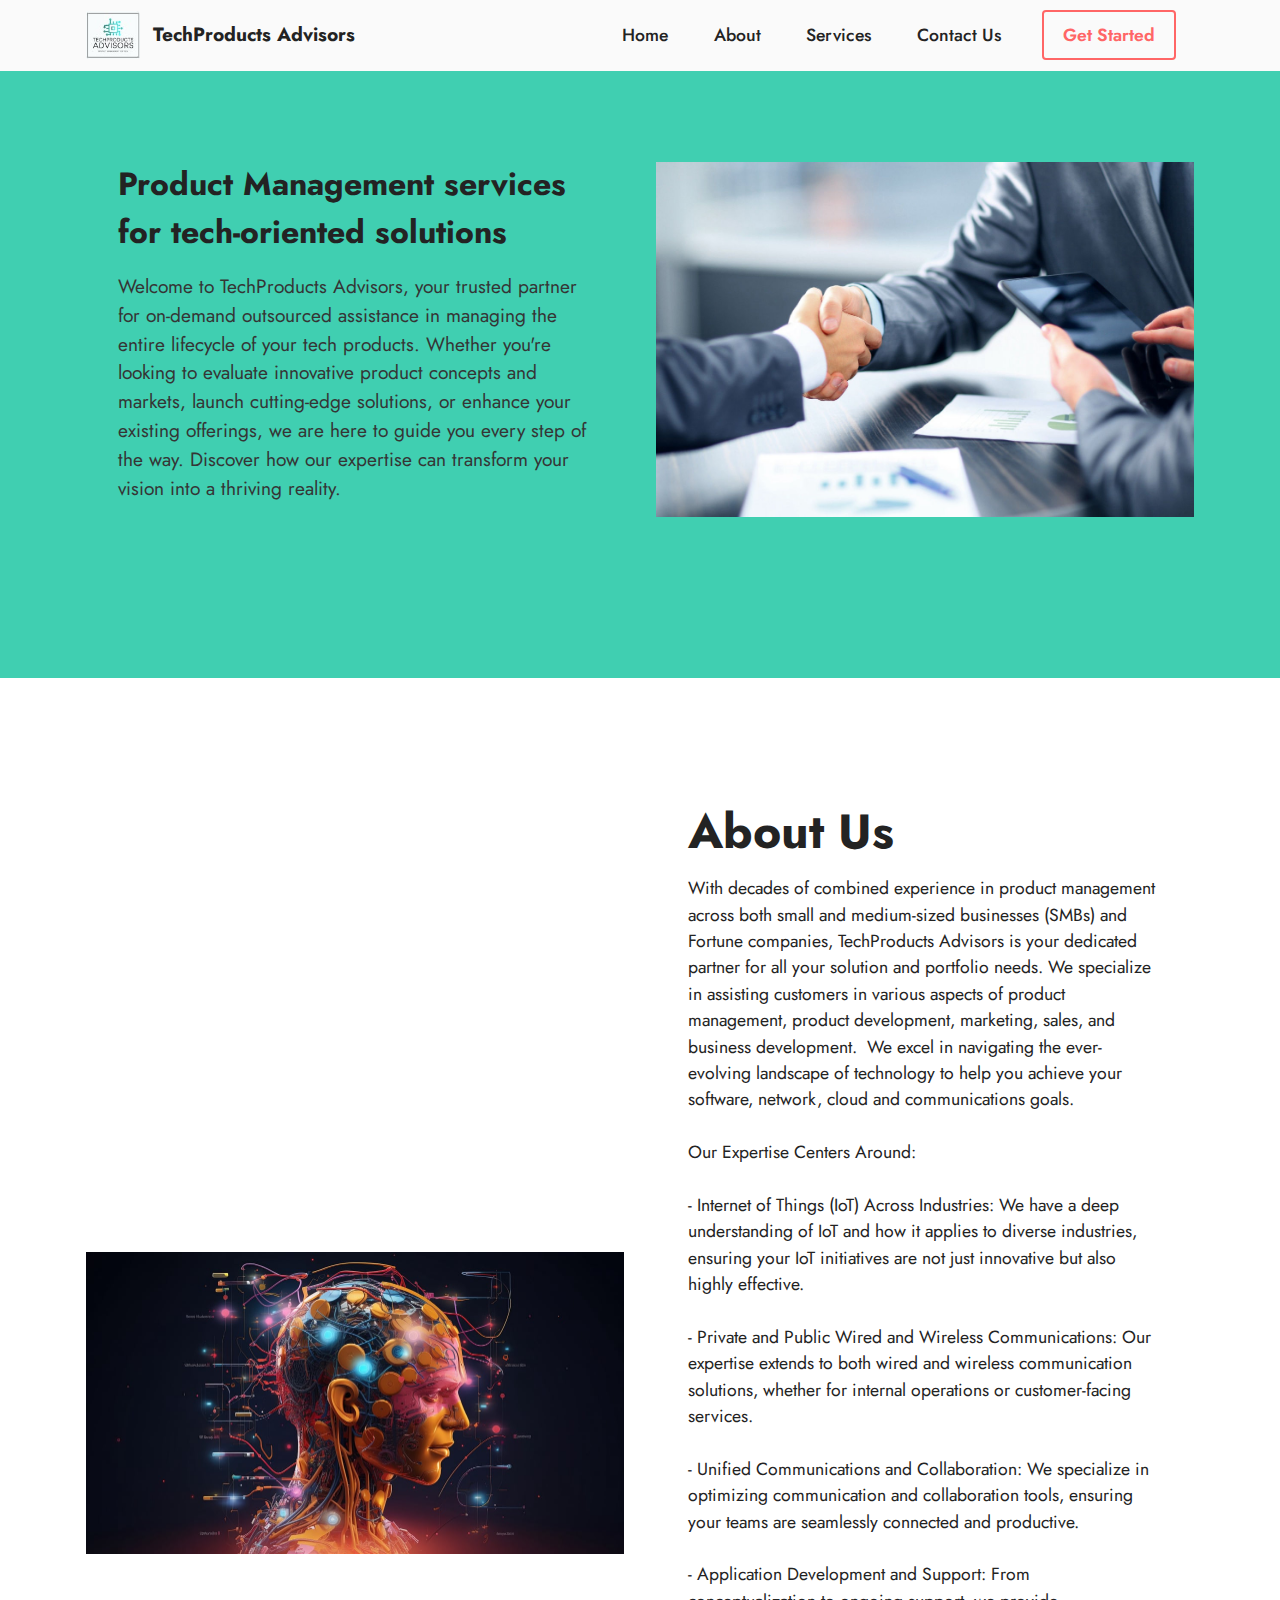
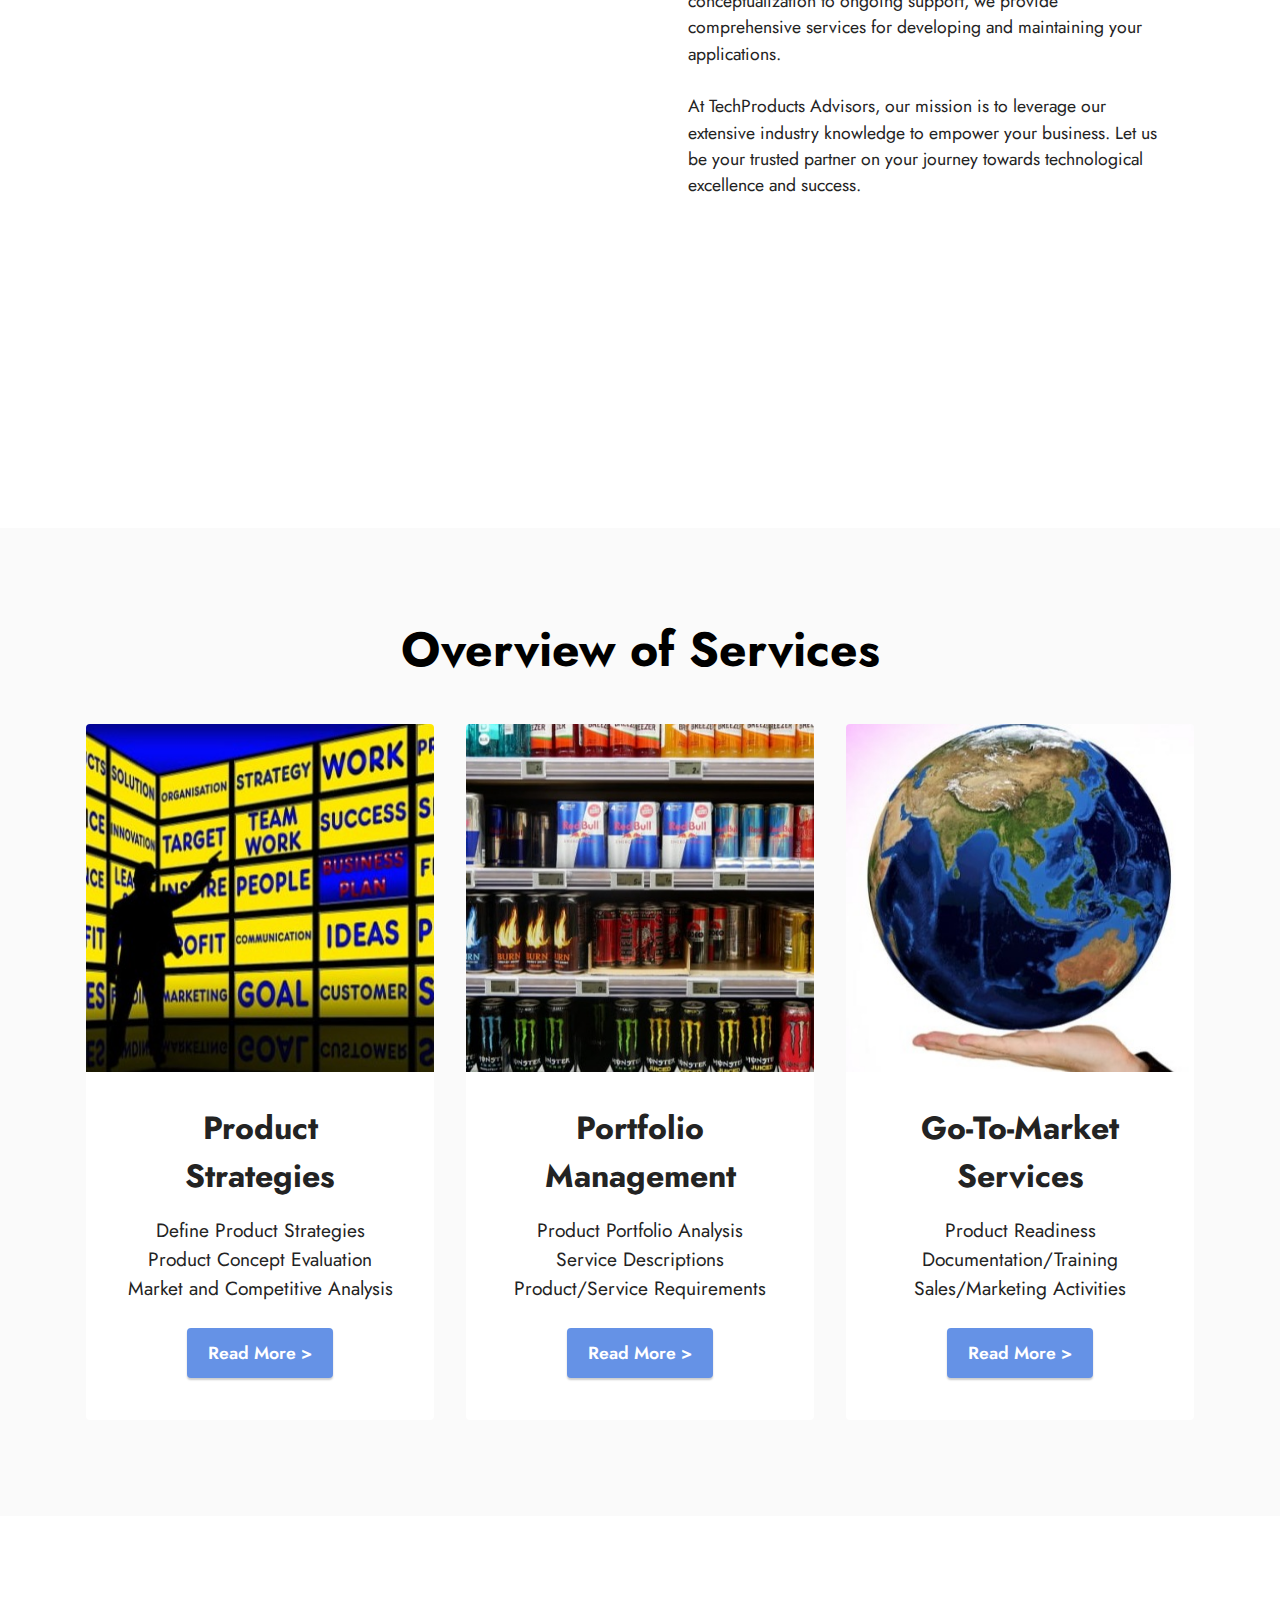
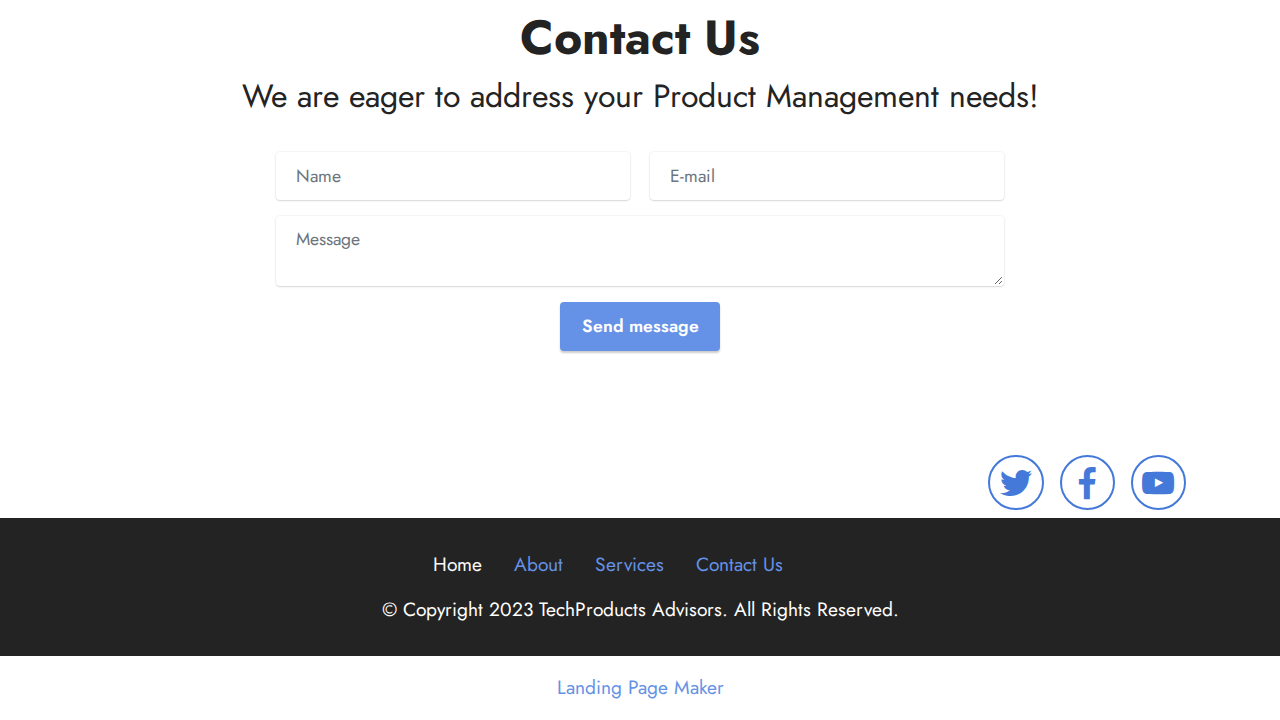
<file: index.html>
<!DOCTYPE html>
<html  >
<head>
  <!-- Site made with Mobirise Website Builder v5.9.4, https://mobirise.com -->
  <meta charset="UTF-8">
  <meta http-equiv="X-UA-Compatible" content="IE=edge">
  <meta name="generator" content="Mobirise v5.9.4, mobirise.com">
  <meta name="viewport" content="width=device-width, initial-scale=1, minimum-scale=1">
  <link rel="shortcut icon" href="assets/images/favored-logo-96x85.jpg" type="image/x-icon">
  <meta name="description" content="">
  
  
  <title>Home</title>
  <link rel="stylesheet" href="assets/bootstrap/css/bootstrap.min.css">
  <link rel="stylesheet" href="assets/bootstrap/css/bootstrap-grid.min.css">
  <link rel="stylesheet" href="assets/bootstrap/css/bootstrap-reboot.min.css">
  <link rel="stylesheet" href="assets/dropdown/css/style.css">
  <link rel="stylesheet" href="assets/socicon/css/styles.css">
  <link rel="stylesheet" href="assets/theme/css/style.css">
  <link rel="preload" href="https://fonts.googleapis.com/css?family=Jost:100,200,300,400,500,600,700,800,900,100i,200i,300i,400i,500i,600i,700i,800i,900i&display=swap" as="style" onload="this.onload=null;this.rel='stylesheet'">
  <noscript><link rel="stylesheet" href="https://fonts.googleapis.com/css?family=Jost:100,200,300,400,500,600,700,800,900,100i,200i,300i,400i,500i,600i,700i,800i,900i&display=swap"></noscript>
  <link rel="preload" as="style" href="assets/mobirise/css/mbr-additional.css"><link rel="stylesheet" href="assets/mobirise/css/mbr-additional.css" type="text/css">

  
  
  
</head>
<body>
  
  <section data-bs-version="5.1" class="menu menu2 cid-sFCw1qGFAI" once="menu" id="menu2-23">
    
    <nav class="navbar navbar-dropdown navbar-expand-lg">
        <div class="container">
            <div class="navbar-brand">
                <span class="navbar-logo">
                    <a href="index.html#top">
                        <img src="assets/images/favored-logo-96x85.jpg" alt="" style="height: 3rem;">
                    </a>
                </span>
                <span class="navbar-caption-wrap"><a class="navbar-caption text-black text-primary display-7">TechProducts Advisors</a></span>
            </div>
            <button class="navbar-toggler" type="button" data-toggle="collapse" data-bs-toggle="collapse" data-target="#navbarSupportedContent" data-bs-target="#navbarSupportedContent" aria-controls="navbarNavAltMarkup" aria-expanded="false" aria-label="Toggle navigation">
                <div class="hamburger">
                    <span></span>
                    <span></span>
                    <span></span>
                    <span></span>
                </div>
            </button>
            <div class="collapse navbar-collapse" id="navbarSupportedContent">
                <ul class="navbar-nav nav-dropdown" data-app-modern-menu="true"><li class="nav-item"><a class="nav-link link text-black text-primary display-4" href="index.html#header14-1f">Home</a></li><li class="nav-item"><a class="nav-link link text-black text-primary display-4" href="index.html#header14-1j">About</a></li>
                    <li class="nav-item"><a class="nav-link link text-black text-primary display-4" href="index.html#features3-1p">Services</a></li>
                    <li class="nav-item"><a class="nav-link link text-black text-primary display-4" href="index.html#form5-d">Contact Us</a></li></ul>
                
                <div class="navbar-buttons mbr-section-btn"><a class="btn btn-secondary-outline display-4" href="index.html#form5-d">
                        Get Started</a></div>
            </div>
        </div>
    </nav>
</section>

<section data-bs-version="5.1" class="header14 cid-sFzxmVl7J6" id="header14-1f">

    

    

    <div class="container">
        <div class="row justify-content-center align-items-center">
            <div class="col-12 col-md-6 image-wrapper">
                <img src="assets/images/mbr-1256x829.jpg" alt="Mobirise Website Builder">
            </div>
            <div class="col-12 col-md">
                <div class="text-wrapper">
                    <h1 class="mbr-section-title mbr-fonts-style mb-3 display-5"><strong>Product Management services for tech-oriented solutions&nbsp;</strong></h1>
                    <p class="mbr-text mbr-fonts-style display-7">
                        Welcome to TechProducts Advisors, your trusted partner for on-demand outsourced assistance in managing the entire lifecycle of your tech products. Whether you're looking to evaluate innovative product concepts and markets, launch cutting-edge solutions, or enhance your existing offerings, we are here to guide you every step of the way. Discover how our expertise can transform your vision into a thriving reality.</p>
                    
                </div>
            </div>
        </div>
    </div>
</section>

<section data-bs-version="5.1" class="header14 cid-sFzz5E692j" id="header14-1j">

    

    

    <div class="container">
        <div class="row justify-content-center align-items-center">
            <div class="col-12 col-md-6 image-wrapper">
                <img src="assets/images/mbr-1076x605.jpg" alt="Mobirise Website Builder">
            </div>
            <div class="col-12 col-md">
                <div class="text-wrapper">
                    <h1 class="mbr-section-title mbr-fonts-style mb-3 display-2">
                        <strong>About Us</strong></h1>
                    <p class="mbr-text mbr-fonts-style display-4">With decades of combined experience in product management across both small and medium-sized businesses (SMBs) and Fortune companies, TechProducts Advisors is your dedicated partner for all your solution and portfolio needs. We specialize in assisting customers in various aspects of product management, product development, marketing, sales, and business development.&nbsp;&nbsp;We excel in navigating the ever-evolving landscape of technology to help you achieve your software, network, cloud and communications goals.<br>
<br>Our Expertise Centers Around:
<br><br>- Internet of Things (IoT) Across Industries: We have a deep understanding of IoT and how it applies to diverse industries, ensuring your IoT initiatives are not just innovative but also highly effective.
<br>
<br>- Private and Public Wired and Wireless Communications: Our expertise extends to both wired and wireless communication solutions, whether for internal operations or customer-facing services.
<br>
<br>- Unified Communications and Collaboration: We specialize in optimizing communication and collaboration tools, ensuring your teams are seamlessly connected and productive.
<br>
<br>- Application Development and Support: From conceptualization to ongoing support, we provide comprehensive services for developing and maintaining your applications.
<br>
<br>At TechProducts Advisors, our mission is to leverage our extensive industry knowledge to empower your business. Let us be your trusted partner on your journey towards technological excellence and success.
<br>
<br>
<br>
<br>
<br>
<br>
<br><br></p>
                    
                </div>
            </div>
        </div>
    </div>
</section>

<section data-bs-version="5.1" class="features3 cid-sFzFvgBfc0" id="features3-1p">
    
    
    <div class="container">
        <div class="mbr-section-head">
            <h4 class="mbr-section-title mbr-fonts-style align-center mb-5 display-2"><strong>Overview of Services</strong></h4>
            
        </div>
        <div class="row mt-4">
            <div class="item features-image сol-12 col-md-6 col-lg-4">
                <div class="item-wrapper">
                    <div class="item-img">
                        <img src="assets/images/mbr-696x427.jpeg" alt="Mobirise Website Builder">
                    </div>
                    <div class="item-content">
                        <h5 class="item-title mbr-fonts-style display-5"><strong>Product </strong><br><strong>Strategies</strong></h5>
                        
                        <p class="mbr-text mbr-fonts-style mt-3 display-7">Define Product Strategies<br>Product Concept Evaluation<br>Market and Competitive Analysis</p>
                    </div>
                    <div class="mbr-section-btn item-footer mt-2"><a href="page1.html#features13-6" class="btn item-btn btn-primary display-4">Read More
                            &gt;</a></div>
                </div>
            </div>
            <div class="item features-image сol-12 col-md-6 col-lg-4">
                <div class="item-wrapper">
                    <div class="item-img">
                        <img src="assets/images/mbr-696x523.jpeg" alt="Mobirise Website Builder">
                    </div>
                    <div class="item-content">
                        <h5 class="item-title mbr-fonts-style display-5"><strong>Portfolio Management</strong></h5>
                        
                        <p class="mbr-text mbr-fonts-style mt-3 display-7">Product Portfolio Analysis<br>Service Descriptions<br>Product/Service Requirements</p>
                    </div>
                    <div class="mbr-section-btn item-footer mt-2"><a href="page2.html#features13-8" class="btn item-btn btn-primary display-4">Read More &gt;</a></div>
                </div>
            </div>
            <div class="item features-image сol-12 col-md-6 col-lg-4">
                <div class="item-wrapper">
                    <div class="item-img">
                        <img src="assets/images/mbr-1-696x696.jpeg" alt="Mobirise Website Builder">
                    </div>
                    <div class="item-content">
                        <h5 class="item-title mbr-fonts-style display-5"><strong>Go-To-Market Services</strong></h5>
                        
                        <p class="mbr-text mbr-fonts-style mt-3 display-7">Product Readiness<br>Documentation/Training<br>Sales/Marketing Activities</p>
                    </div>
                    <div class="mbr-section-btn item-footer mt-2"><a href="page3.html#features13-b" class="btn item-btn btn-primary display-4">Read More &gt;</a></div>
                </div>
            </div>
        </div>
    </div>
</section>

<section data-bs-version="5.1" class="form5 cid-tPRxYOl9Il" id="form5-d">
    
    
    <div class="container">
        <div class="mbr-section-head">
            <h3 class="mbr-section-title mbr-fonts-style align-center mb-0 display-2">
                <strong>Contact Us</strong>
            </h3>
            <h4 class="mbr-section-subtitle mbr-fonts-style align-center mb-0 mt-2 display-5">
                We are eager to address your Product Management needs!</h4>
        </div>
        <div class="row justify-content-center mt-4">
            <div class="col-lg-8 mx-auto mbr-form" data-form-type="formoid">
                <form action="https://mobirise.eu/" method="POST" class="mbr-form form-with-styler" data-form-title="Form Name"><input type="hidden" name="email" data-form-email="true" value="TddWTg1N15PXo66B8VsGGte8UprTHy38XG4KwV9W18EXv3S76pWtp9Gm5IAsMIGw7TYcrWtVjdeqDtanOVlko51japlxiadE+Q2KZG6zTG/Lzg/P7LKpzaVRBQORpqzp">
                    <div class="row">
                        <div hidden="hidden" data-form-alert="" class="alert alert-success col-12">Thank you for your inquiry!  We will respond to you shortly.</div>
                        <div hidden="hidden" data-form-alert-danger="" class="alert alert-danger col-12">
                            Oops...! some problem!
                        </div>
                    </div>
                    <div class="dragArea row">
                        <div class="col-md col-sm-12 form-group mb-3" data-for="name">
                            <input type="text" name="name" placeholder="Name" data-form-field="name" class="form-control" value="" id="name-form5-d">
                        </div>
                        <div class="col-md col-sm-12 form-group mb-3" data-for="email">
                            <input type="email" name="email" placeholder="E-mail" data-form-field="email" class="form-control" value="" id="email-form5-d">
                        </div>
                        
                        <div class="col-12 form-group mb-3" data-for="textarea">
                            <textarea name="textarea" placeholder="Message" data-form-field="textarea" class="form-control" id="textarea-form5-d"></textarea>
                        </div>
                        <div class="col-lg-12 col-md-12 col-sm-12 align-center mbr-section-btn">
                            <button type="submit" class="btn btn-primary display-4">Send message</button>
                        </div>
                    </div>
                </form>
            </div>
        </div>
    </div>
</section>

<section data-bs-version="5.1" class="contacts4 cid-sFAyMcKwph" id="contacts4-21">

    

    

    <div class="container">
        <div class="row align-items-center justify-content-center">
            <div class="text-content col-12 col-md-6">
                
                
            </div>
            <div class="icons d-flex align-items-center col-12 col-md-6 justify-content-end mt-md-0 mt-2 flex-wrap">
                <a href="https://twitter.com/techprodadvisor" target="_blank">
                    <span class="mbr-iconfont mbr-iconfont-social socicon-twitter socicon"></span>
                </a>
                <a href="https://www.facebook.com/techproductsadvisors" target="_blank">
                    <span class="mbr-iconfont mbr-iconfont-social socicon-facebook socicon"></span>
                </a>
                <a href="https://www.youtube.com/@techproductsadvisors" target="_blank">
                    <span class="mbr-iconfont mbr-iconfont-social socicon-youtube socicon"></span>
                </a>
                
                
                
                
                
                
                
            </div>
        </div>
    </div>
    
</section>

<section data-bs-version="5.1" class="footer3 cid-sFCygHrmNf" once="footers" id="footer3-24">

    

    

    <div class="container">
        <div class="row align-center mbr-white">
            <div class="row row-links">
                <ul class="foot-menu">
                    
                    
                    
                    
                    
                <li class="foot-menu-item mbr-fonts-style display-7"><a href="index.html#header14-1f" class="text-white text-primary">Home</a></li><li class="foot-menu-item mbr-fonts-style display-7"><a href="index.html#header14-1j" class="text-primary">About</a></li><li class="foot-menu-item mbr-fonts-style display-7"><a href="index.html#features3-1p" class="text-primary">Services</a></li><li class="foot-menu-item mbr-fonts-style display-7"><a href="index.html#form5-d" class="text-primary">Contact Us</a></li><li class="foot-menu-item mbr-fonts-style display-7"></li><li class="foot-menu-item mbr-fonts-style display-7"></li></ul>
            </div>
            
            <div class="row row-copirayt">
                <p class="mbr-text mb-0 mbr-fonts-style mbr-white align-center display-7">
                    © Copyright 2023 TechProducts Advisors. All Rights Reserved.
                </p>
            </div>
        </div>
    </div>
</section><section class="display-7" style="padding: 0;align-items: center;justify-content: center;flex-wrap: wrap;    align-content: center;display: flex;position: relative;height: 4rem;"><a href="https://mobiri.se/3072849" style="flex: 1 1;height: 4rem;position: absolute;width: 100%;z-index: 1;"><img alt="" style="height: 4rem;" src="[data-uri]"></a><p style="margin: 0;text-align: center;" class="display-7">&#8204;</p><a style="z-index:1" href="https://mobirise.com/builder/landing-page-builder.html">Landing Page Maker</a></section><script src="assets/bootstrap/js/bootstrap.bundle.min.js"></script>  <script src="assets/smoothscroll/smooth-scroll.js"></script>  <script src="assets/ytplayer/index.js"></script>  <script src="assets/dropdown/js/navbar-dropdown.js"></script>  <script src="assets/sociallikes/social-likes.js"></script>  <script src="assets/theme/js/script.js"></script>  <script src="assets/formoid/formoid.min.js"></script>  
  
  
</body>
</html>
</file>
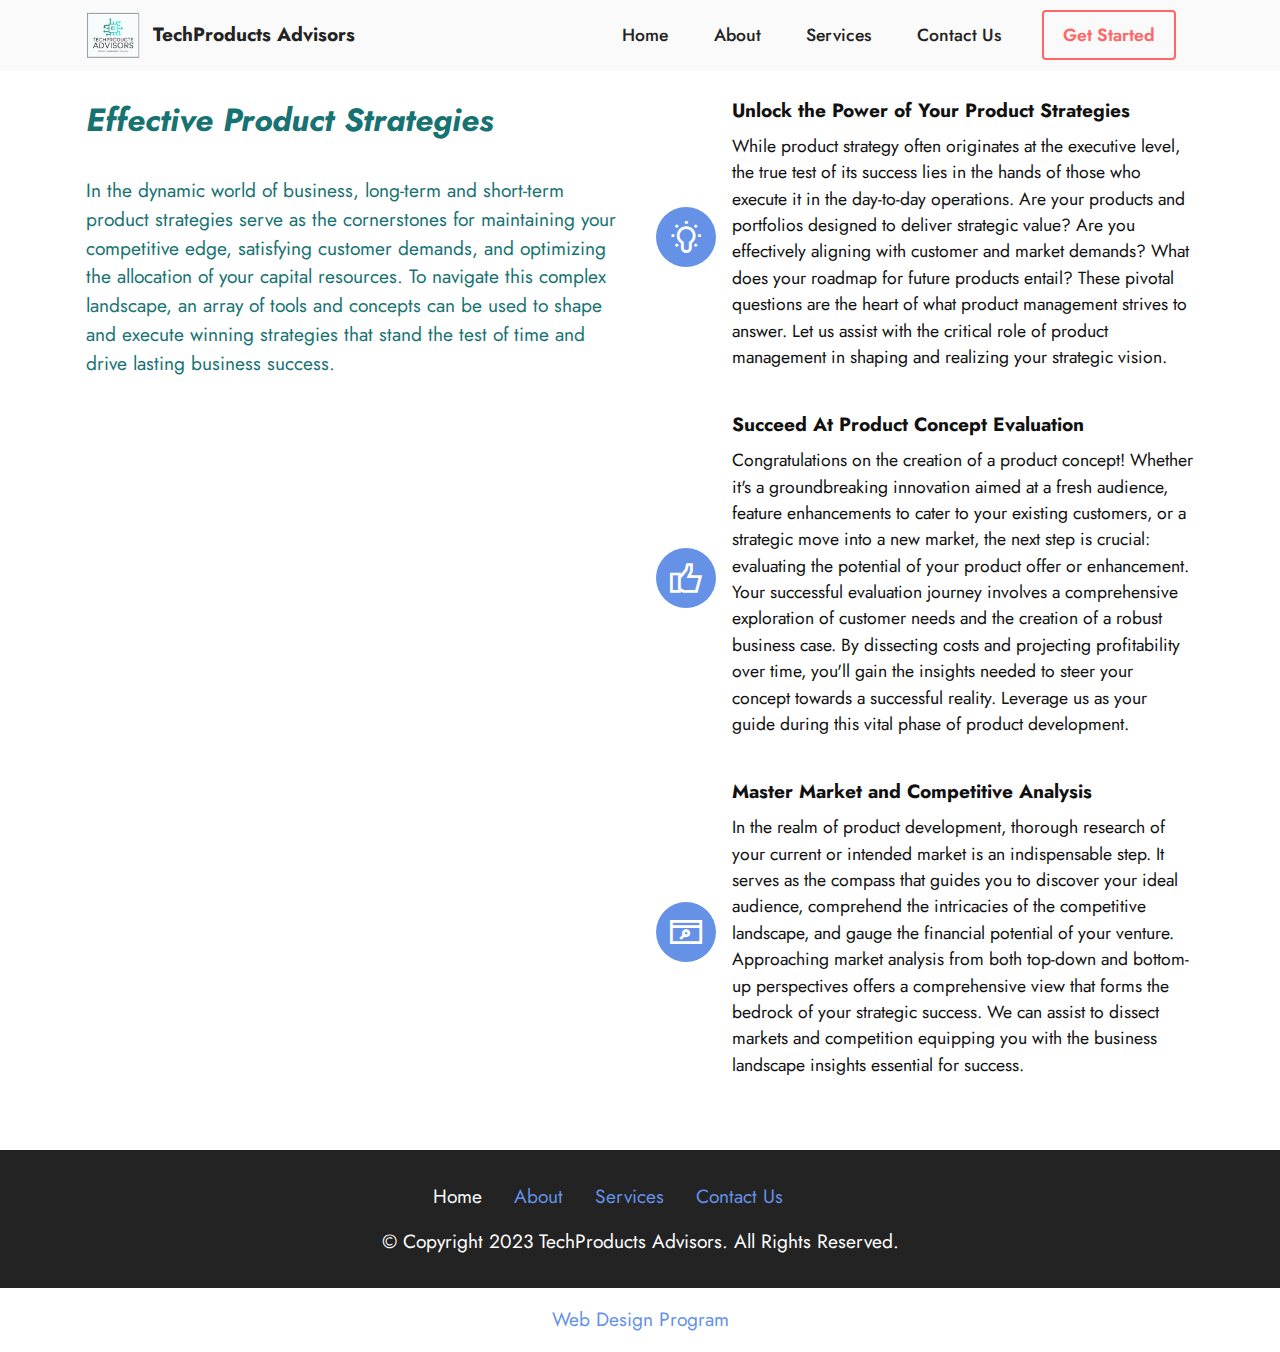
<file: page1.html>
<!DOCTYPE html>
<html  >
<head>
  <!-- Site made with Mobirise Website Builder v5.9.4, https://mobirise.com -->
  <meta charset="UTF-8">
  <meta http-equiv="X-UA-Compatible" content="IE=edge">
  <meta name="generator" content="Mobirise v5.9.4, mobirise.com">
  <meta name="viewport" content="width=device-width, initial-scale=1, minimum-scale=1">
  <link rel="shortcut icon" href="assets/images/favored-logo-96x85.jpg" type="image/x-icon">
  <meta name="description" content="">
  
  
  <title>Product Strategies</title>
  <link rel="stylesheet" href="assets/web/assets/mobirise-icons2/mobirise2.css">
  <link rel="stylesheet" href="assets/bootstrap/css/bootstrap.min.css">
  <link rel="stylesheet" href="assets/bootstrap/css/bootstrap-grid.min.css">
  <link rel="stylesheet" href="assets/bootstrap/css/bootstrap-reboot.min.css">
  <link rel="stylesheet" href="assets/dropdown/css/style.css">
  <link rel="stylesheet" href="assets/socicon/css/styles.css">
  <link rel="stylesheet" href="assets/theme/css/style.css">
  <link rel="preload" href="https://fonts.googleapis.com/css?family=Jost:100,200,300,400,500,600,700,800,900,100i,200i,300i,400i,500i,600i,700i,800i,900i&display=swap" as="style" onload="this.onload=null;this.rel='stylesheet'">
  <noscript><link rel="stylesheet" href="https://fonts.googleapis.com/css?family=Jost:100,200,300,400,500,600,700,800,900,100i,200i,300i,400i,500i,600i,700i,800i,900i&display=swap"></noscript>
  <link rel="preload" as="style" href="assets/mobirise/css/mbr-additional.css"><link rel="stylesheet" href="assets/mobirise/css/mbr-additional.css" type="text/css">

  
  
  
</head>
<body>
  
  <section data-bs-version="5.1" class="menu menu2 cid-sFCw1qGFAI" once="menu" id="menu2-4">
    
    <nav class="navbar navbar-dropdown navbar-expand-lg">
        <div class="container">
            <div class="navbar-brand">
                <span class="navbar-logo">
                    <a href="index.html#top">
                        <img src="assets/images/favored-logo-96x85.jpg" alt="" style="height: 3rem;">
                    </a>
                </span>
                <span class="navbar-caption-wrap"><a class="navbar-caption text-black text-primary display-7">TechProducts Advisors</a></span>
            </div>
            <button class="navbar-toggler" type="button" data-toggle="collapse" data-bs-toggle="collapse" data-target="#navbarSupportedContent" data-bs-target="#navbarSupportedContent" aria-controls="navbarNavAltMarkup" aria-expanded="false" aria-label="Toggle navigation">
                <div class="hamburger">
                    <span></span>
                    <span></span>
                    <span></span>
                    <span></span>
                </div>
            </button>
            <div class="collapse navbar-collapse" id="navbarSupportedContent">
                <ul class="navbar-nav nav-dropdown" data-app-modern-menu="true"><li class="nav-item"><a class="nav-link link text-black text-primary display-4" href="index.html#header14-1f">Home</a></li><li class="nav-item"><a class="nav-link link text-black text-primary display-4" href="index.html#header14-1j">About</a></li>
                    <li class="nav-item"><a class="nav-link link text-black text-primary display-4" href="index.html#features3-1p">Services</a></li>
                    <li class="nav-item"><a class="nav-link link text-black text-primary display-4" href="index.html#form5-d">Contact Us</a></li></ul>
                
                <div class="navbar-buttons mbr-section-btn"><a class="btn btn-secondary-outline display-4" href="index.html#form5-d">
                        Get Started</a></div>
            </div>
        </div>
    </nav>
</section>

<section data-bs-version="5.1" class="features13 cid-tPRcVmhxOQ" id="features13-6">

    

    
    
    <div class="container">
        <div class="row justify-content-center">
            <div class="col-12 col-lg-6">
                <div class="card-wrapper">
                    <div class="card-box align-left">
                        <h4 class="card-title mbr-fonts-style mb-4 display-5">
                            <strong><em>Effective Product Strategies</em></strong></h4>
                        <p class="mbr-text mbr-fonts-style mb-4 display-7">In the dynamic world of business, long-term and short-term product strategies serve as the cornerstones for maintaining your competitive edge, satisfying customer demands, and optimizing the allocation of your capital resources. To navigate this complex landscape, an array of tools and concepts can be used to shape and execute winning strategies that stand the test of time and drive lasting business success.<br><br><br></p>
                        
                    </div>
                </div>
            </div>
            <div class="col-12 col-lg-6">
                <div class="item features-without-image">
                    <div class="item-wrapper mbr-flex">
                        <div class="icon-box">
                            <span class="mbr-iconfont mobi-mbri-idea mobi-mbri"></span>
                        </div>
                        <div class="text-box">
                            <h4 class="icon-title mbr-black mbr-fonts-style display-7">
                                <strong>Unlock the Power of Your Product Strategies</strong></h4>
                            <h5 class="icon-text mbr-black mbr-fonts-style display-4">While product strategy often originates at the executive level, the true test of its success lies in the hands of those who execute it in the day-to-day operations. Are your products and portfolios designed to deliver strategic value? Are you effectively aligning with customer and market demands? What does your roadmap for future products entail? These pivotal questions are the heart of what product management strives to answer. Let us assist with the critical role of product management in shaping and realizing your strategic vision.</h5>
                        </div>
                    </div>
                </div>
                <div class="item features-without-image">
                    <div class="item-wrapper mbr-flex">
                        <div class="icon-box">
                            <span class="mbr-iconfont mobi-mbri-like mobi-mbri"></span>
                        </div>
                        <div class="text-box">
                            <h4 class="icon-title mbr-black mbr-fonts-style display-7"><strong>Succeed At Product Concept Evaluation</strong></h4>
                            <h5 class="icon-text mbr-black mbr-fonts-style display-4">Congratulations on the creation of a product concept! Whether it's a groundbreaking innovation aimed at a fresh audience, feature enhancements to cater to your existing customers, or a strategic move into a new market, the next step is crucial: evaluating the potential of your product offer or enhancement.&nbsp; Your successful evaluation journey involves a comprehensive exploration of customer needs and the creation of a robust business case. By dissecting costs and projecting profitability over time, you'll gain the insights needed to steer your concept towards a successful reality. Leverage us as your guide during this vital phase of product development.</h5>
                        </div>
                    </div>
                </div>
                <div class="item features-without-image">
                    <div class="item-wrapper mbr-flex">
                        <div class="icon-box">
                            <span class="mbr-iconfont mobi-mbri-browse mobi-mbri"></span>
                        </div>
                        <div class="text-box">
                            <h4 class="icon-title mbr-black mbr-fonts-style display-7"><strong>Master Market and Competitive Analysis</strong></h4>
                            <h5 class="icon-text mbr-black mbr-fonts-style display-4">In the realm of product development, thorough research of your current or intended market is an indispensable step. It serves as the compass that guides you to discover your ideal audience, comprehend the intricacies of the competitive landscape, and gauge the financial potential of your venture.&nbsp; Approaching market analysis from both top-down and bottom-up perspectives offers a comprehensive view that forms the bedrock of your strategic success. We can assist to dissect markets and competition equipping you with the business landscape insights essential for success.</h5>
                        </div>
                    </div>
                </div>
            </div>
        </div>
    </div>
</section>

<section data-bs-version="5.1" class="footer3 cid-sFCygHrmNf" once="footers" id="footer3-5">

    

    

    <div class="container">
        <div class="row align-center mbr-white">
            <div class="row row-links">
                <ul class="foot-menu">
                    
                    
                    
                    
                    
                <li class="foot-menu-item mbr-fonts-style display-7"><a href="index.html#header14-1f" class="text-white text-primary">Home</a></li><li class="foot-menu-item mbr-fonts-style display-7"><a href="index.html#header14-1j" class="text-primary">About</a></li><li class="foot-menu-item mbr-fonts-style display-7"><a href="index.html#features3-1p" class="text-primary">Services</a></li><li class="foot-menu-item mbr-fonts-style display-7"><a href="index.html#form5-d" class="text-primary">Contact Us</a></li><li class="foot-menu-item mbr-fonts-style display-7"></li><li class="foot-menu-item mbr-fonts-style display-7"></li></ul>
            </div>
            
            <div class="row row-copirayt">
                <p class="mbr-text mb-0 mbr-fonts-style mbr-white align-center display-7">
                    © Copyright 2023 TechProducts Advisors. All Rights Reserved.
                </p>
            </div>
        </div>
    </div>
</section><section class="display-7" style="padding: 0;align-items: center;justify-content: center;flex-wrap: wrap;    align-content: center;display: flex;position: relative;height: 4rem;"><a href="https://mobiri.se/3072849" style="flex: 1 1;height: 4rem;position: absolute;width: 100%;z-index: 1;"><img alt="" style="height: 4rem;" src="[data-uri]"></a><p style="margin: 0;text-align: center;" class="display-7">&#8204;</p><a style="z-index:1" href="https://mobirise.com/builder/web-design-program.html">Web Design Program</a></section><script src="assets/bootstrap/js/bootstrap.bundle.min.js"></script>  <script src="assets/smoothscroll/smooth-scroll.js"></script>  <script src="assets/ytplayer/index.js"></script>  <script src="assets/dropdown/js/navbar-dropdown.js"></script>  <script src="assets/theme/js/script.js"></script>  
  
  
</body>
</html>
</file>
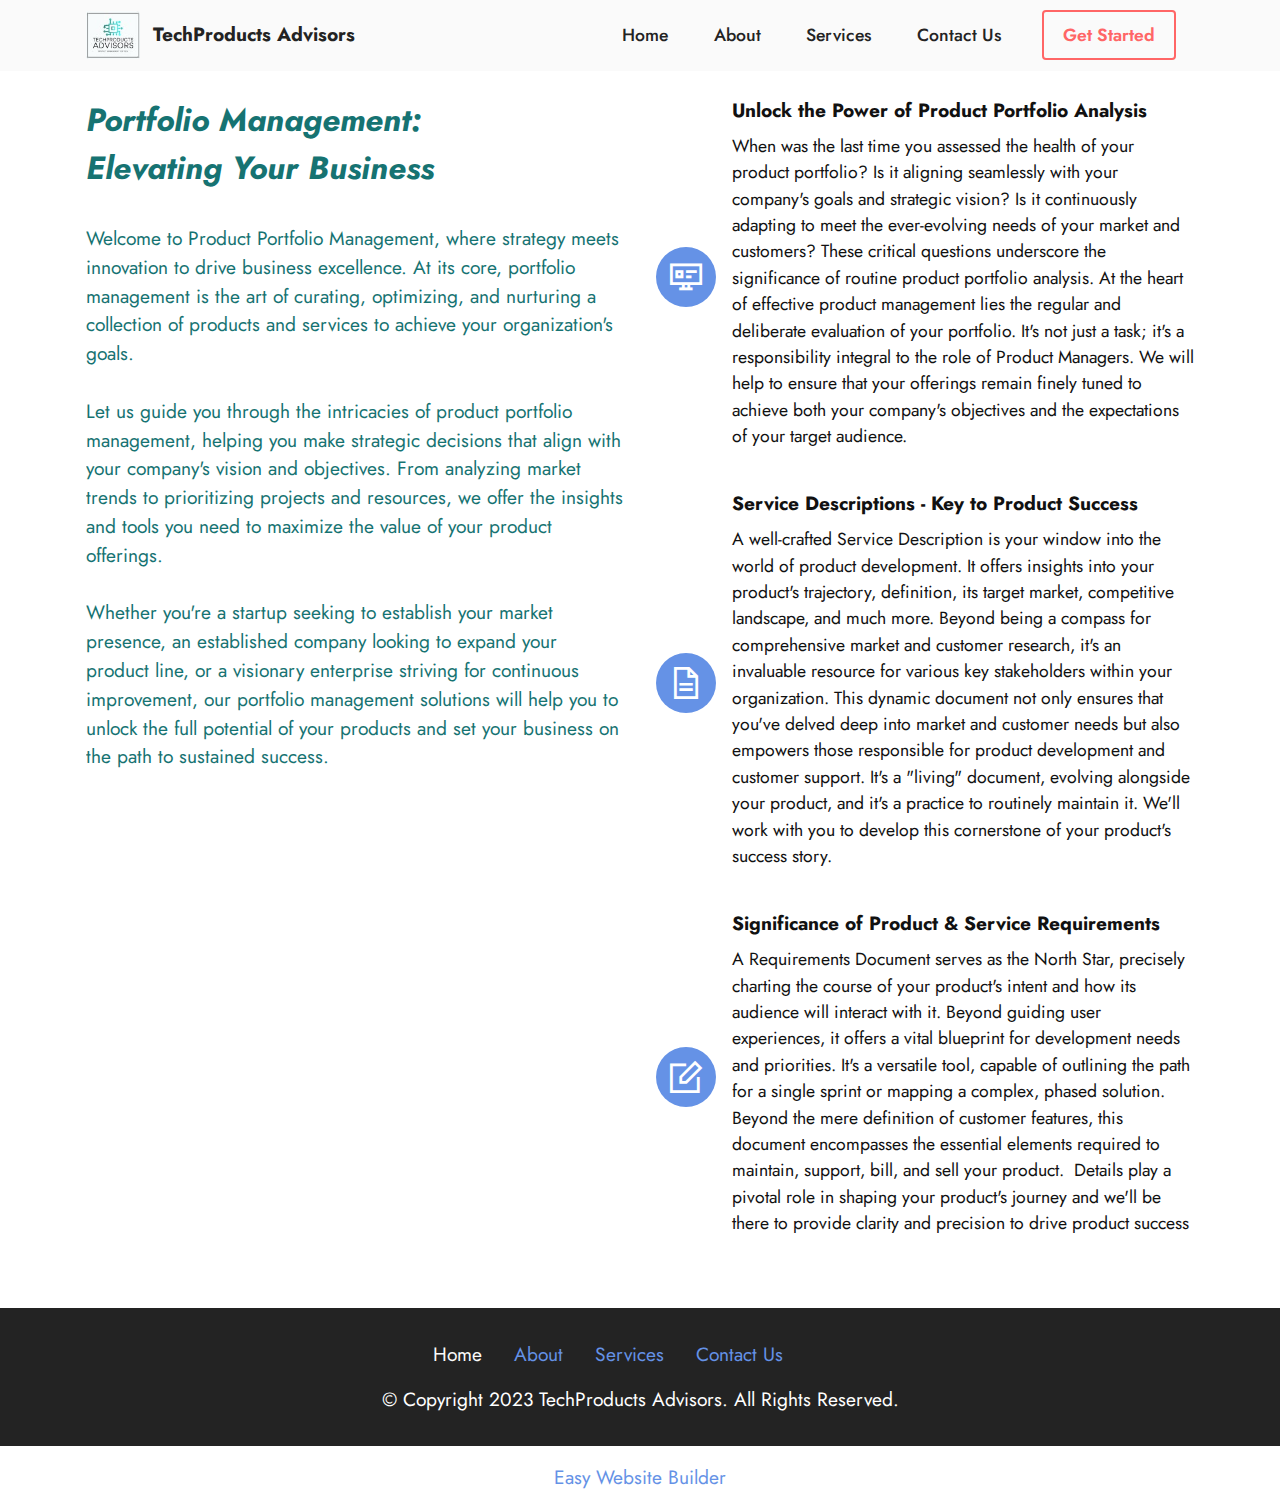
<file: page2.html>
<!DOCTYPE html>
<html  >
<head>
  <!-- Site made with Mobirise Website Builder v5.9.4, https://mobirise.com -->
  <meta charset="UTF-8">
  <meta http-equiv="X-UA-Compatible" content="IE=edge">
  <meta name="generator" content="Mobirise v5.9.4, mobirise.com">
  <meta name="viewport" content="width=device-width, initial-scale=1, minimum-scale=1">
  <link rel="shortcut icon" href="assets/images/favored-logo-96x85.jpg" type="image/x-icon">
  <meta name="description" content="">
  
  
  <title>Portfolio Management</title>
  <link rel="stylesheet" href="assets/web/assets/mobirise-icons2/mobirise2.css">
  <link rel="stylesheet" href="assets/bootstrap/css/bootstrap.min.css">
  <link rel="stylesheet" href="assets/bootstrap/css/bootstrap-grid.min.css">
  <link rel="stylesheet" href="assets/bootstrap/css/bootstrap-reboot.min.css">
  <link rel="stylesheet" href="assets/dropdown/css/style.css">
  <link rel="stylesheet" href="assets/socicon/css/styles.css">
  <link rel="stylesheet" href="assets/theme/css/style.css">
  <link rel="preload" href="https://fonts.googleapis.com/css?family=Jost:100,200,300,400,500,600,700,800,900,100i,200i,300i,400i,500i,600i,700i,800i,900i&display=swap" as="style" onload="this.onload=null;this.rel='stylesheet'">
  <noscript><link rel="stylesheet" href="https://fonts.googleapis.com/css?family=Jost:100,200,300,400,500,600,700,800,900,100i,200i,300i,400i,500i,600i,700i,800i,900i&display=swap"></noscript>
  <link rel="preload" as="style" href="assets/mobirise/css/mbr-additional.css"><link rel="stylesheet" href="assets/mobirise/css/mbr-additional.css" type="text/css">

  
  
  
</head>
<body>
  
  <section data-bs-version="5.1" class="menu menu2 cid-tPRdfIVCSG" once="menu" id="menu2-7">
    
    <nav class="navbar navbar-dropdown navbar-expand-lg">
        <div class="container">
            <div class="navbar-brand">
                <span class="navbar-logo">
                    <a href="index.html#top">
                        <img src="assets/images/favored-logo-96x85.jpg" alt="" style="height: 3rem;">
                    </a>
                </span>
                <span class="navbar-caption-wrap"><a class="navbar-caption text-black text-primary display-7">TechProducts Advisors</a></span>
            </div>
            <button class="navbar-toggler" type="button" data-toggle="collapse" data-bs-toggle="collapse" data-target="#navbarSupportedContent" data-bs-target="#navbarSupportedContent" aria-controls="navbarNavAltMarkup" aria-expanded="false" aria-label="Toggle navigation">
                <div class="hamburger">
                    <span></span>
                    <span></span>
                    <span></span>
                    <span></span>
                </div>
            </button>
            <div class="collapse navbar-collapse" id="navbarSupportedContent">
                <ul class="navbar-nav nav-dropdown" data-app-modern-menu="true"><li class="nav-item"><a class="nav-link link text-black text-primary display-4" href="index.html#header14-1f">Home</a></li><li class="nav-item"><a class="nav-link link text-black text-primary display-4" href="index.html#header14-1j">About</a></li>
                    <li class="nav-item"><a class="nav-link link text-black text-primary display-4" href="index.html#features3-1p">Services</a></li>
                    <li class="nav-item"><a class="nav-link link text-black text-primary display-4" href="index.html#form5-d">Contact Us</a></li></ul>
                
                <div class="navbar-buttons mbr-section-btn"><a class="btn btn-secondary-outline display-4" href="index.html#form5-d">
                        Get Started</a></div>
            </div>
        </div>
    </nav>
</section>

<section data-bs-version="5.1" class="features13 cid-tPRdfJJvVU" id="features13-8">

    

    
    
    <div class="container">
        <div class="row justify-content-center">
            <div class="col-12 col-lg-6">
                <div class="card-wrapper">
                    <div class="card-box align-left">
                        <h4 class="card-title mbr-fonts-style mb-4 display-5"><em><strong>Portfolio Management:</strong><br><strong>Elevating Your Business</strong></em></h4>
                        <p class="mbr-text mbr-fonts-style mb-4 display-7">Welcome to Product Portfolio Management, where strategy meets innovation to drive business excellence. At its core, portfolio management is the art of curating, optimizing, and nurturing a collection of products and services to achieve your organization's goals.
<br>
<br>Let us guide you through the intricacies of product portfolio management, helping you make strategic decisions that align with your company's vision and objectives. From analyzing market trends to prioritizing projects and resources, we offer the insights and tools you need to maximize the value of your product offerings.
<br>
<br>Whether you're a startup seeking to establish your market presence, an established company looking to expand your product line, or a visionary enterprise striving for continuous improvement, our portfolio management solutions will help you to unlock the full potential of your products and set your business on the path to sustained success.<br><br></p>
                        
                    </div>
                </div>
            </div>
            <div class="col-12 col-lg-6">
                <div class="item features-without-image">
                    <div class="item-wrapper mbr-flex">
                        <div class="icon-box">
                            <span class="mbr-iconfont mobi-mbri-sites mobi-mbri"></span>
                        </div>
                        <div class="text-box">
                            <h4 class="icon-title mbr-black mbr-fonts-style display-7">
                                <strong>Unlock the Power of Product Portfolio Analysis</strong></h4>
                            <h5 class="icon-text mbr-black mbr-fonts-style display-4">When was the last time you assessed the health of your product portfolio? Is it aligning seamlessly with your company's goals and strategic vision? Is it continuously adapting to meet the ever-evolving needs of your market and customers? These critical questions underscore the significance of routine product portfolio analysis. At the heart of effective product management lies the regular and deliberate evaluation of your portfolio. It's not just a task; it's a responsibility integral to the role of Product Managers. We will help to ensure that your offerings remain finely tuned to achieve both your company's objectives and the expectations of your target audience.</h5>
                        </div>
                    </div>
                </div>
                <div class="item features-without-image">
                    <div class="item-wrapper mbr-flex">
                        <div class="icon-box">
                            <span class="mbr-iconfont mobi-mbri-file mobi-mbri"></span>
                        </div>
                        <div class="text-box">
                            <h4 class="icon-title mbr-black mbr-fonts-style display-7">
                                <strong>Service Descriptions - Key to Product Success</strong></h4>
                            <h5 class="icon-text mbr-black mbr-fonts-style display-4"><div><span style="font-size: 1.1rem;">A well-crafted Service Description is your window into the world of product development. It offers insights into your product's trajectory, definition, its target market, competitive landscape, and much more. Beyond being a compass for comprehensive market and customer research, it's an invaluable resource for various key stakeholders within your organization.&nbsp;</span><span style="font-size: 1.1rem;">This dynamic document not only ensures that you've delved deep into market and customer needs but also empowers those responsible for product development and customer support. It's a "living" document, evolving alongside your product, and it's a practice to routinely maintain it. We'll work with you to develop this cornerstone of your product's success story.</span><br></div><div>
</div><div>
</div></h5>
                        </div>
                    </div>
                </div>
                <div class="item features-without-image">
                    <div class="item-wrapper mbr-flex">
                        <div class="icon-box">
                            <span class="mbr-iconfont mobi-mbri-edit mobi-mbri"></span>
                        </div>
                        <div class="text-box">
                            <h4 class="icon-title mbr-black mbr-fonts-style display-7"><strong>Significance of Product &amp; Service Requirements</strong></h4>
                            <h5 class="icon-text mbr-black mbr-fonts-style display-4">A Requirements Document serves as the North Star, precisely charting the course of your product's intent and how its audience will interact with it. Beyond guiding user experiences, it offers a vital blueprint for development needs and priorities. It's a versatile tool, capable of outlining the path for a single sprint or mapping a complex, phased solution.&nbsp; Beyond the mere definition of customer features, this document encompasses the essential elements required to maintain, support, bill, and sell your product.&nbsp; Details play a pivotal role in shaping your product's journey and we'll be there to provide clarity and precision to drive product success<br></h5>
                        </div>
                    </div>
                </div>
            </div>
        </div>
    </div>
</section>

<section data-bs-version="5.1" class="footer3 cid-tPRdfKIqJM" once="footers" id="footer3-9">

    

    

    <div class="container">
        <div class="row align-center mbr-white">
            <div class="row row-links">
                <ul class="foot-menu">
                    
                    
                    
                    
                    
                <li class="foot-menu-item mbr-fonts-style display-7"><a href="index.html#header14-1f" class="text-white text-primary">Home</a></li><li class="foot-menu-item mbr-fonts-style display-7"><a href="index.html#header14-1j" class="text-primary">About</a></li><li class="foot-menu-item mbr-fonts-style display-7"><a href="index.html#features3-1p" class="text-primary">Services</a></li><li class="foot-menu-item mbr-fonts-style display-7"><a href="index.html#form5-d" class="text-primary">Contact Us</a></li><li class="foot-menu-item mbr-fonts-style display-7"></li><li class="foot-menu-item mbr-fonts-style display-7"></li></ul>
            </div>
            
            <div class="row row-copirayt">
                <p class="mbr-text mb-0 mbr-fonts-style mbr-white align-center display-7">
                    © Copyright 2023 TechProducts Advisors. All Rights Reserved.
                </p>
            </div>
        </div>
    </div>
</section><section class="display-7" style="padding: 0;align-items: center;justify-content: center;flex-wrap: wrap;    align-content: center;display: flex;position: relative;height: 4rem;"><a href="https://mobiri.se/3072849" style="flex: 1 1;height: 4rem;position: absolute;width: 100%;z-index: 1;"><img alt="" style="height: 4rem;" src="[data-uri]"></a><p style="margin: 0;text-align: center;" class="display-7">&#8204;</p><a style="z-index:1" href="https://mobirise.com/builder/easiest-website-builder.html">Easy Website Builder</a></section><script src="assets/bootstrap/js/bootstrap.bundle.min.js"></script>  <script src="assets/smoothscroll/smooth-scroll.js"></script>  <script src="assets/ytplayer/index.js"></script>  <script src="assets/dropdown/js/navbar-dropdown.js"></script>  <script src="assets/theme/js/script.js"></script>  
  
  
</body>
</html>
</file>
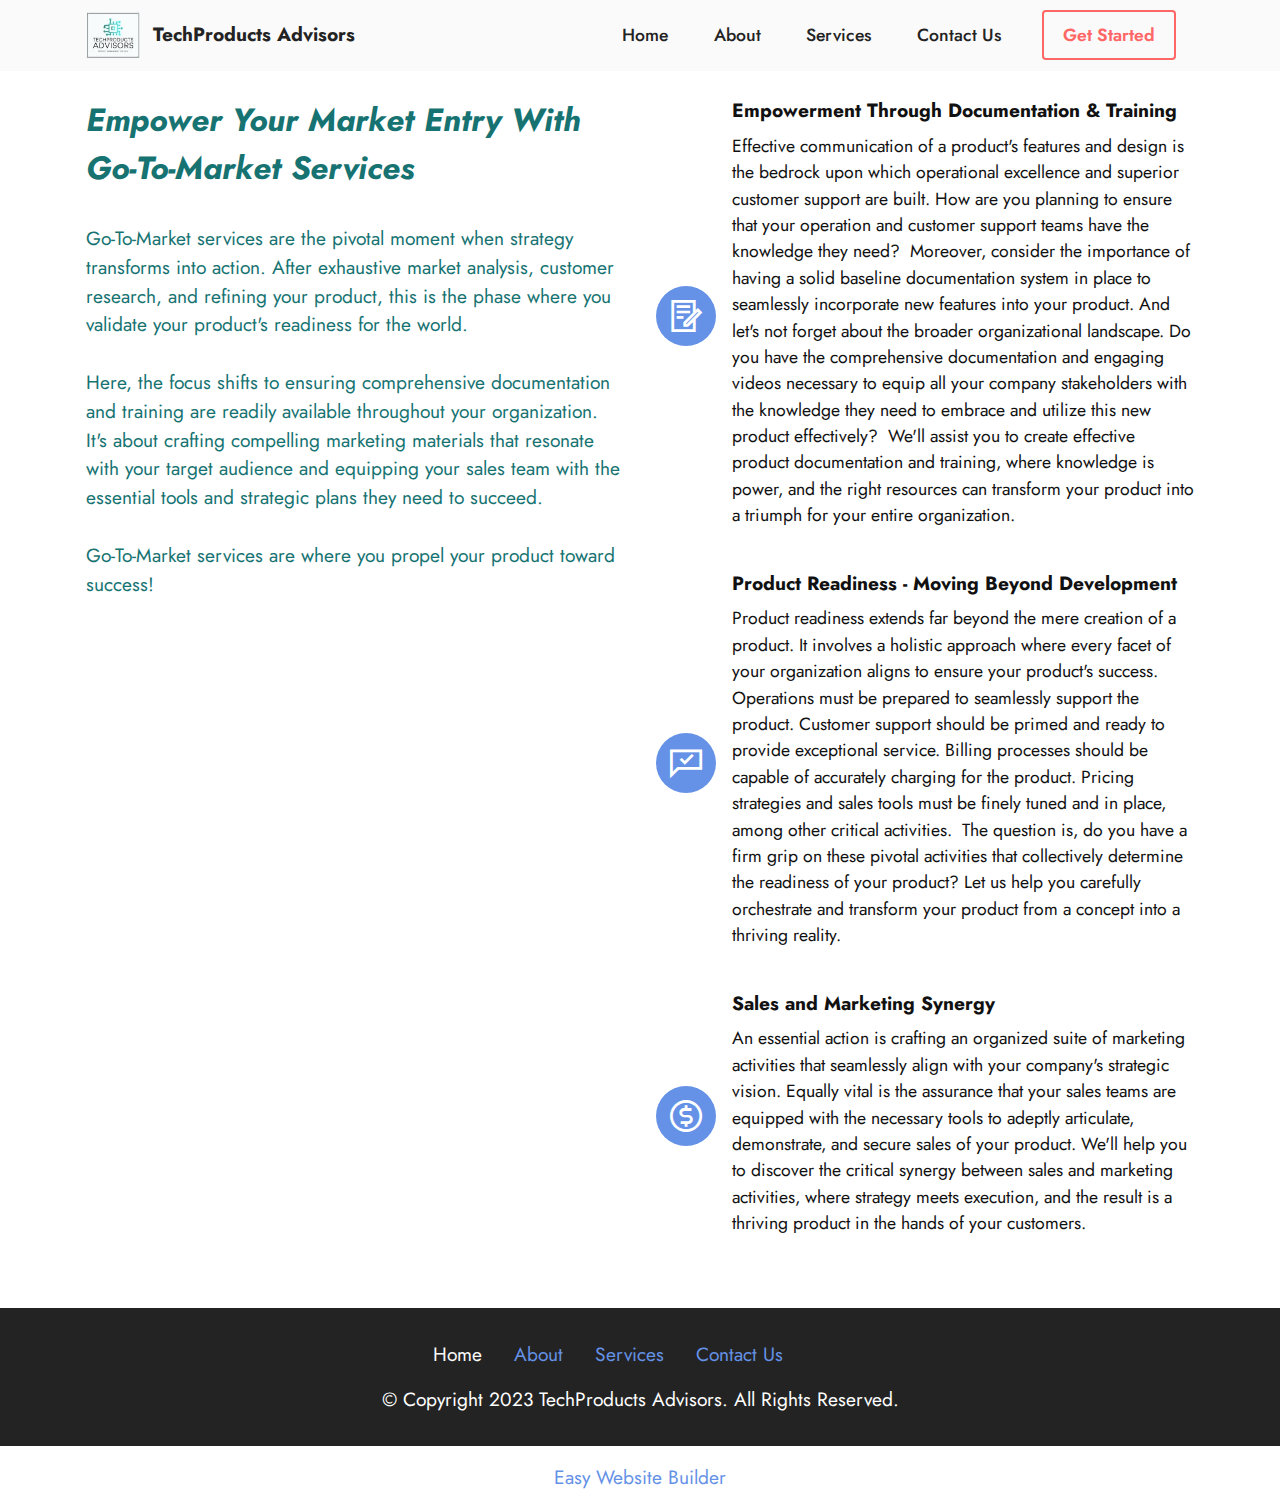
<file: page3.html>
<!DOCTYPE html>
<html  >
<head>
  <!-- Site made with Mobirise Website Builder v5.9.4, https://mobirise.com -->
  <meta charset="UTF-8">
  <meta http-equiv="X-UA-Compatible" content="IE=edge">
  <meta name="generator" content="Mobirise v5.9.4, mobirise.com">
  <meta name="viewport" content="width=device-width, initial-scale=1, minimum-scale=1">
  <link rel="shortcut icon" href="assets/images/favored-logo-96x85.jpg" type="image/x-icon">
  <meta name="description" content="">
  
  
  <title>Go-To-Market Services</title>
  <link rel="stylesheet" href="assets/web/assets/mobirise-icons2/mobirise2.css">
  <link rel="stylesheet" href="assets/bootstrap/css/bootstrap.min.css">
  <link rel="stylesheet" href="assets/bootstrap/css/bootstrap-grid.min.css">
  <link rel="stylesheet" href="assets/bootstrap/css/bootstrap-reboot.min.css">
  <link rel="stylesheet" href="assets/dropdown/css/style.css">
  <link rel="stylesheet" href="assets/socicon/css/styles.css">
  <link rel="stylesheet" href="assets/theme/css/style.css">
  <link rel="preload" href="https://fonts.googleapis.com/css?family=Jost:100,200,300,400,500,600,700,800,900,100i,200i,300i,400i,500i,600i,700i,800i,900i&display=swap" as="style" onload="this.onload=null;this.rel='stylesheet'">
  <noscript><link rel="stylesheet" href="https://fonts.googleapis.com/css?family=Jost:100,200,300,400,500,600,700,800,900,100i,200i,300i,400i,500i,600i,700i,800i,900i&display=swap"></noscript>
  <link rel="preload" as="style" href="assets/mobirise/css/mbr-additional.css"><link rel="stylesheet" href="assets/mobirise/css/mbr-additional.css" type="text/css">

  
  
  
</head>
<body>
  
  <section data-bs-version="5.1" class="menu menu2 cid-tPRdnP9zha" once="menu" id="menu2-a">
    
    <nav class="navbar navbar-dropdown navbar-expand-lg">
        <div class="container">
            <div class="navbar-brand">
                <span class="navbar-logo">
                    <a href="index.html#top">
                        <img src="assets/images/favored-logo-96x85.jpg" alt="" style="height: 3rem;">
                    </a>
                </span>
                <span class="navbar-caption-wrap"><a class="navbar-caption text-black text-primary display-7">TechProducts Advisors</a></span>
            </div>
            <button class="navbar-toggler" type="button" data-toggle="collapse" data-bs-toggle="collapse" data-target="#navbarSupportedContent" data-bs-target="#navbarSupportedContent" aria-controls="navbarNavAltMarkup" aria-expanded="false" aria-label="Toggle navigation">
                <div class="hamburger">
                    <span></span>
                    <span></span>
                    <span></span>
                    <span></span>
                </div>
            </button>
            <div class="collapse navbar-collapse" id="navbarSupportedContent">
                <ul class="navbar-nav nav-dropdown" data-app-modern-menu="true"><li class="nav-item"><a class="nav-link link text-black text-primary display-4" href="index.html#header14-1f">Home</a></li><li class="nav-item"><a class="nav-link link text-black text-primary display-4" href="index.html#header14-1j">About</a></li>
                    <li class="nav-item"><a class="nav-link link text-black text-primary display-4" href="index.html#features3-1p">Services</a></li>
                    <li class="nav-item"><a class="nav-link link text-black text-primary display-4" href="index.html#form5-d">Contact Us</a></li></ul>
                
                <div class="navbar-buttons mbr-section-btn"><a class="btn btn-secondary-outline display-4" href="index.html#form5-d">
                        Get Started</a></div>
            </div>
        </div>
    </nav>
</section>

<section data-bs-version="5.1" class="features13 cid-tPRdnPZlJH" id="features13-b">

    

    
    
    <div class="container">
        <div class="row justify-content-center">
            <div class="col-12 col-lg-6">
                <div class="card-wrapper">
                    <div class="card-box align-left">
                        <h4 class="card-title mbr-fonts-style mb-4 display-5">
                            <strong><em>Empower Your Market Entry With Go-To-Market Services</em></strong></h4>
                        <p class="mbr-text mbr-fonts-style mb-4 display-7">Go-To-Market services are the pivotal moment when strategy transforms into action. After exhaustive market analysis, customer research, and refining your product, this is the phase where you validate your product's readiness for the world.
<br>
<br>Here, the focus shifts to ensuring comprehensive documentation and training are readily available throughout your organization. It's about crafting compelling marketing materials that resonate with your target audience and equipping your sales team with the essential tools and strategic plans they need to succeed.
<br>
<br>Go-To-Market services are where you propel your product toward success!<br></p>
                        
                    </div>
                </div>
            </div>
            <div class="col-12 col-lg-6">
                <div class="item features-without-image active">
                    <div class="item-wrapper mbr-flex">
                        <div class="icon-box">
                            <span class="mbr-iconfont mobi-mbri-contact-form mobi-mbri"></span>
                        </div>
                        <div class="text-box">
                            <h4 class="icon-title mbr-black mbr-fonts-style display-7">
                                <strong>Empowerment Through Documentation &amp; Training</strong></h4>
                            <h5 class="icon-text mbr-black mbr-fonts-style display-4">Effective communication of a product's features and design is the bedrock upon which operational excellence and superior customer support are built. How are you planning to ensure that your operation and customer support teams have the knowledge they need?&nbsp; Moreover, consider the importance of having a solid baseline documentation system in place to seamlessly incorporate new features into your product. And let's not forget about the broader organizational landscape. Do you have the comprehensive documentation and engaging videos necessary to equip all your company stakeholders with the knowledge they need to embrace and utilize this new product effectively?&nbsp; We'll assist you to create effective product documentation and training, where knowledge is power, and the right resources can transform your product into a triumph for your entire organization.<div>
</div></h5>
                        </div>
                    </div>
                </div><div class="item features-without-image">
                    <div class="item-wrapper mbr-flex">
                        <div class="icon-box">
                            <span class="mbr-iconfont mobi-mbri-cust-feedback mobi-mbri"></span>
                        </div>
                        <div class="text-box">
                            <h4 class="icon-title mbr-black mbr-fonts-style display-7">
                                <strong>Product Readiness - Moving Beyond Development</strong></h4>
                            <h5 class="icon-text mbr-black mbr-fonts-style display-4">Product readiness extends far beyond the mere creation of a product. It involves a holistic approach where every facet of your organization aligns to ensure your product's success. Operations must be prepared to seamlessly support the product. Customer support should be primed and ready to provide exceptional service. Billing processes should be capable of accurately charging for the product. Pricing strategies and sales tools must be finely tuned and in place, among other critical activities.&nbsp; The question is, do you have a firm grip on these pivotal activities that collectively determine the readiness of your product? Let us help you carefully orchestrate and transform your product from a concept into a thriving reality.</h5>
                        </div>
                    </div>
                </div>
                
                <div class="item features-without-image">
                    <div class="item-wrapper mbr-flex">
                        <div class="icon-box">
                            <span class="mbr-iconfont mobi-mbri-cash mobi-mbri"></span>
                        </div>
                        <div class="text-box">
                            <h4 class="icon-title mbr-black mbr-fonts-style display-7">
                                <strong>Sales and Marketing Synergy</strong></h4>
                            <h5 class="icon-text mbr-black mbr-fonts-style display-4">An essential action is crafting an organized suite of marketing activities that seamlessly align with your company's strategic vision. Equally vital is the assurance that your sales teams are equipped with the necessary tools to adeptly articulate, demonstrate, and secure sales of your product. We'll help you to discover the critical synergy between sales and marketing activities, where strategy meets execution, and the result is a thriving product in the hands of your customers.</h5>
                        </div>
                    </div>
                </div>
            </div>
        </div>
    </div>
</section>

<section data-bs-version="5.1" class="footer3 cid-tPRdnQEZqq" once="footers" id="footer3-c">

    

    

    <div class="container">
        <div class="row align-center mbr-white">
            <div class="row row-links">
                <ul class="foot-menu">
                    
                    
                    
                    
                    
                <li class="foot-menu-item mbr-fonts-style display-7"><a href="index.html#header14-1f" class="text-white text-primary">Home</a></li><li class="foot-menu-item mbr-fonts-style display-7"><a href="index.html#header14-1j" class="text-primary">About</a></li><li class="foot-menu-item mbr-fonts-style display-7"><a href="index.html#features3-1p" class="text-primary">Services</a></li><li class="foot-menu-item mbr-fonts-style display-7"><a href="index.html#form5-d" class="text-primary">Contact Us</a></li><li class="foot-menu-item mbr-fonts-style display-7"></li><li class="foot-menu-item mbr-fonts-style display-7"></li></ul>
            </div>
            
            <div class="row row-copirayt">
                <p class="mbr-text mb-0 mbr-fonts-style mbr-white align-center display-7">
                    © Copyright 2023 TechProducts Advisors. All Rights Reserved.
                </p>
            </div>
        </div>
    </div>
</section><section class="display-7" style="padding: 0;align-items: center;justify-content: center;flex-wrap: wrap;    align-content: center;display: flex;position: relative;height: 4rem;"><a href="https://mobiri.se/3072849" style="flex: 1 1;height: 4rem;position: absolute;width: 100%;z-index: 1;"><img alt="" style="height: 4rem;" src="[data-uri]"></a><p style="margin: 0;text-align: center;" class="display-7">&#8204;</p><a style="z-index:1" href="https://mobirise.com/builder/easiest-website-builder.html">Easy Website Builder</a></section><script src="assets/bootstrap/js/bootstrap.bundle.min.js"></script>  <script src="assets/smoothscroll/smooth-scroll.js"></script>  <script src="assets/ytplayer/index.js"></script>  <script src="assets/dropdown/js/navbar-dropdown.js"></script>  <script src="assets/theme/js/script.js"></script>  
  
  
</body>
</html>
</file>
<file: assets/dropdown/css/style.css>
.navbar-dropdown {
  left: 0;
  padding: 0;
  position: absolute;
  right: 0;
  top: 0;
  transition: all 0.45s ease;
  z-index: 1030;
  background: #282828; }
  .navbar-dropdown .navbar-logo {
    margin-right: 0.8rem;
    transition: margin 0.3s ease-in-out;
    vertical-align: middle; }
    .navbar-dropdown .navbar-logo img {
      height: 3.125rem;
      transition: all 0.3s ease-in-out; }
    .navbar-dropdown .navbar-logo.mbr-iconfont {
      font-size: 3.125rem;
      line-height: 3.125rem; }
  .navbar-dropdown .navbar-caption {
    font-weight: 700;
    white-space: normal;
    vertical-align: -4px;
    line-height: 3.125rem !important; }
    .navbar-dropdown .navbar-caption, .navbar-dropdown .navbar-caption:hover {
      color: inherit;
      text-decoration: none; }
  .navbar-dropdown .mbr-iconfont + .navbar-caption {
    vertical-align: -1px; }
  .navbar-dropdown.navbar-fixed-top {
    position: fixed; }
  .navbar-dropdown .navbar-brand span {
    vertical-align: -4px; }
  .navbar-dropdown.bg-color.transparent {
    background: none; }
  .navbar-dropdown.navbar-short .navbar-brand {
    padding: 0.625rem 0; }
    .navbar-dropdown.navbar-short .navbar-brand span {
      vertical-align: -1px; }
  .navbar-dropdown.navbar-short .navbar-caption {
    line-height: 2.375rem !important;
    vertical-align: -2px; }
  .navbar-dropdown.navbar-short .navbar-logo {
    margin-right: 0.5rem; }
    .navbar-dropdown.navbar-short .navbar-logo img {
      height: 2.375rem; }
    .navbar-dropdown.navbar-short .navbar-logo.mbr-iconfont {
      font-size: 2.375rem;
      line-height: 2.375rem; }
  .navbar-dropdown.navbar-short .mbr-table-cell {
    height: 3.625rem; }
  .navbar-dropdown .navbar-close {
    left: 0.6875rem;
    position: fixed;
    top: 0.75rem;
    z-index: 1000; }
  .navbar-dropdown .hamburger-icon {
    content: "";
    display: inline-block;
    vertical-align: middle;
    width: 16px;
    -webkit-box-shadow: 0 -6px 0 1px #282828,0 0 0 1px #282828,0 6px 0 1px #282828;
    -moz-box-shadow: 0 -6px 0 1px #282828,0 0 0 1px #282828,0 6px 0 1px #282828;
    box-shadow: 0 -6px 0 1px #282828,0 0 0 1px #282828,0 6px 0 1px #282828; }

.dropdown-menu .dropdown-toggle[data-toggle="dropdown-submenu"]::after {
  border-bottom: 0.35em solid transparent;
  border-left: 0.35em solid;
  border-right: 0;
  border-top: 0.35em solid transparent;
  margin-left: 0.3rem; }

.dropdown-menu .dropdown-item:focus {
  outline: 0; }

.nav-dropdown {
  font-size: 0.75rem;
  font-weight: 500;
  height: auto !important; }
  .nav-dropdown .nav-btn {
    padding-left: 1rem; }
  .nav-dropdown .link {
    margin: .667em 1.667em;
    font-weight: 500;
    padding: 0;
    transition: color .2s ease-in-out; }
    .nav-dropdown .link.dropdown-toggle {
      margin-right: 2.583em; }
      .nav-dropdown .link.dropdown-toggle::after {
        margin-left: .25rem;
        border-top: 0.35em solid;
        border-right: 0.35em solid transparent;
        border-left: 0.35em solid transparent;
        border-bottom: 0; }
      .nav-dropdown .link.dropdown-toggle[aria-expanded="true"] {
        margin: 0;
        padding: 0.667em 3.263em  0.667em 1.667em; }
  .nav-dropdown .link::after,
  .nav-dropdown .dropdown-item::after {
    color: inherit; }
  .nav-dropdown .btn {
    font-size: 0.75rem;
    font-weight: 700;
    letter-spacing: 0;
    margin-bottom: 0;
    padding-left: 1.25rem;
    padding-right: 1.25rem; }
  .nav-dropdown .dropdown-menu {
    border-radius: 0;
    border: 0;
    left: 0;
    margin: 0;
    padding-bottom: 1.25rem;
    padding-top: 1.25rem;
    position: relative; }
  .nav-dropdown .dropdown-submenu {
    margin-left: 0.125rem;
    top: 0; }
  .nav-dropdown .dropdown-item {
    font-weight: 500;
    line-height: 2;
    padding: 0.3846em 4.615em 0.3846em 1.5385em;
    position: relative;
    transition: color .2s ease-in-out, background-color .2s ease-in-out; }
    .nav-dropdown .dropdown-item::after {
      margin-top: -0.3077em;
      position: absolute;
      right: 1.1538em;
      top: 50%; }
    .nav-dropdown .dropdown-item:focus, .nav-dropdown .dropdown-item:hover {
      background: none; }

@media (max-width: 767px) {
  .nav-dropdown.navbar-toggleable-sm {
    bottom: 0;
    display: none;
    left: 0;
    overflow-x: hidden;
    position: fixed;
    top: 0;
    transform: translateX(-100%);
    -ms-transform: translateX(-100%);
    -webkit-transform: translateX(-100%);
    width: 18.75rem;
    z-index: 999; } }
.nav-dropdown.navbar-toggleable-xl {
  bottom: 0;
  display: none;
  left: 0;
  overflow-x: hidden;
  position: fixed;
  top: 0;
  transform: translateX(-100%);
  -ms-transform: translateX(-100%);
  -webkit-transform: translateX(-100%);
  width: 18.75rem;
  z-index: 999; }

.nav-dropdown-sm {
  display: block !important;
  overflow-x: hidden;
  overflow: auto;
  padding-top: 3.875rem; }
  .nav-dropdown-sm::after {
    content: "";
    display: block;
    height: 3rem;
    width: 100%; }
  .nav-dropdown-sm.collapse.in ~ .navbar-close {
    display: block !important; }
  .nav-dropdown-sm.collapsing, .nav-dropdown-sm.collapse.in {
    transform: translateX(0);
    -ms-transform: translateX(0);
    -webkit-transform: translateX(0);
    transition: all 0.25s ease-out;
    -webkit-transition: all 0.25s ease-out;
    background: #282828; }
  .nav-dropdown-sm.collapsing[aria-expanded="false"] {
    transform: translateX(-100%);
    -ms-transform: translateX(-100%);
    -webkit-transform: translateX(-100%); }
  .nav-dropdown-sm .nav-item {
    display: block;
    margin-left: 0 !important;
    padding-left: 0; }
  .nav-dropdown-sm .link,
  .nav-dropdown-sm .dropdown-item {
    border-top: 1px dotted rgba(255, 255, 255, 0.1);
    font-size: 0.8125rem;
    line-height: 1.6;
    margin: 0 !important;
    padding: 0.875rem 2.4rem 0.875rem 1.5625rem !important;
    position: relative;
    white-space: normal; }
    .nav-dropdown-sm .link:focus, .nav-dropdown-sm .link:hover,
    .nav-dropdown-sm .dropdown-item:focus,
    .nav-dropdown-sm .dropdown-item:hover {
      background: rgba(0, 0, 0, 0.2) !important;
      color: #c0a375; }
  .nav-dropdown-sm .nav-btn {
    position: relative;
    padding: 1.5625rem 1.5625rem 0 1.5625rem; }
    .nav-dropdown-sm .nav-btn::before {
      border-top: 1px dotted rgba(255, 255, 255, 0.1);
      content: "";
      left: 0;
      position: absolute;
      top: 0;
      width: 100%; }
    .nav-dropdown-sm .nav-btn + .nav-btn {
      padding-top: 0.625rem; }
      .nav-dropdown-sm .nav-btn + .nav-btn::before {
        display: none; }
  .nav-dropdown-sm .btn {
    padding: 0.625rem 0; }
  .nav-dropdown-sm .dropdown-toggle[data-toggle="dropdown-submenu"]::after {
    margin-left: .25rem;
    border-top: 0.35em solid;
    border-right: 0.35em solid transparent;
    border-left: 0.35em solid transparent;
    border-bottom: 0; }
  .nav-dropdown-sm .dropdown-toggle[data-toggle="dropdown-submenu"][aria-expanded="true"]::after {
    border-top: 0;
    border-right: 0.35em solid transparent;
    border-left: 0.35em solid transparent;
    border-bottom: 0.35em solid; }
  .nav-dropdown-sm .dropdown-menu {
    margin: 0;
    padding: 0;
    position: relative;
    top: 0;
    left: 0;
    width: 100%;
    border: 0;
    float: none;
    border-radius: 0;
    background: none; }
  .nav-dropdown-sm .dropdown-submenu {
    left: 100%;
    margin-left: 0.125rem;
    margin-top: -1.25rem;
    top: 0; }

.navbar-toggleable-sm .nav-dropdown .dropdown-menu {
  position: absolute; }

.navbar-toggleable-sm .nav-dropdown .dropdown-submenu {
  left: 100%;
  margin-left: 0.125rem;
  margin-top: -1.25rem;
  top: 0; }

.navbar-toggleable-sm.opened .nav-dropdown .dropdown-menu {
  position: relative; }

.navbar-toggleable-sm.opened .nav-dropdown .dropdown-submenu {
  left: 0;
  margin-left: 00rem;
  margin-top: 0rem;
  top: 0; }

.is-builder .nav-dropdown.collapsing {
  transition: none !important; }
</file>
<file: assets/socicon/css/styles.css>
@charset "UTF-8";

@font-face {
  font-family: 'Socicon';
  src:  url('../fonts/socicon.eot');
  src:  url('../fonts/socicon.eot?#iefix') format('embedded-opentype'),
    url('../fonts/socicon.woff2') format('woff2'),
    url('../fonts/socicon.ttf') format('truetype'),
    url('../fonts/socicon.woff') format('woff'),
    url('../fonts/socicon.svg#socicon') format('svg');
  font-weight: normal;
  font-style: normal;
  font-display: swap;
}

[data-icon]:before {
  font-family: "socicon" !important;
  content: attr(data-icon);
  font-style: normal !important;
  font-weight: normal !important;
  font-variant: normal !important;
  text-transform: none !important;
  speak: none;
  line-height: 1;
  -webkit-font-smoothing: antialiased;
  -moz-osx-font-smoothing: grayscale;
}

[class^="socicon-"], [class*=" socicon-"] {
  /* use !important to prevent issues with browser extensions that change fonts */
  font-family: 'Socicon' !important;
  speak: none;
  font-style: normal;
  font-weight: normal;
  font-variant: normal;
  text-transform: none;
  line-height: 1;

  /* Better Font Rendering =========== */
  -webkit-font-smoothing: antialiased;
  -moz-osx-font-smoothing: grayscale;
}

.socicon-eitaa:before {
  content: "\e97c";
}
.socicon-soroush:before {
  content: "\e97d";
}
.socicon-bale:before {
  content: "\e97e";
}
.socicon-zazzle:before {
  content: "\e97b";
}
.socicon-society6:before {
  content: "\e97a";
}
.socicon-redbubble:before {
  content: "\e979";
}
.socicon-avvo:before {
  content: "\e978";
}
.socicon-stitcher:before {
  content: "\e977";
}
.socicon-googlehangouts:before {
  content: "\e974";
}
.socicon-dlive:before {
  content: "\e975";
}
.socicon-vsco:before {
  content: "\e976";
}
.socicon-flipboard:before {
  content: "\e973";
}
.socicon-ubuntu:before {
  content: "\e958";
}
.socicon-artstation:before {
  content: "\e959";
}
.socicon-invision:before {
  content: "\e95a";
}
.socicon-torial:before {
  content: "\e95b";
}
.socicon-collectorz:before {
  content: "\e95c";
}
.socicon-seenthis:before {
  content: "\e95d";
}
.socicon-googleplaymusic:before {
  content: "\e95e";
}
.socicon-debian:before {
  content: "\e95f";
}
.socicon-filmfreeway:before {
  content: "\e960";
}
.socicon-gnome:before {
  content: "\e961";
}
.socicon-itchio:before {
  content: "\e962";
}
.socicon-jamendo:before {
  content: "\e963";
}
.socicon-mix:before {
  content: "\e964";
}
.socicon-sharepoint:before {
  content: "\e965";
}
.socicon-tinder:before {
  content: "\e966";
}
.socicon-windguru:before {
  content: "\e967";
}
.socicon-cdbaby:before {
  content: "\e968";
}
.socicon-elementaryos:before {
  content: "\e969";
}
.socicon-stage32:before {
  content: "\e96a";
}
.socicon-tiktok:before {
  content: "\e96b";
}
.socicon-gitter:before {
  content: "\e96c";
}
.socicon-letterboxd:before {
  content: "\e96d";
}
.socicon-threema:before {
  content: "\e96e";
}
.socicon-splice:before {
  content: "\e96f";
}
.socicon-metapop:before {
  content: "\e970";
}
.socicon-naver:before {
  content: "\e971";
}
.socicon-remote:before {
  content: "\e972";
}
.socicon-internet:before {
  content: "\e957";
}
.socicon-moddb:before {
  content: "\e94b";
}
.socicon-indiedb:before {
  content: "\e94c";
}
.socicon-traxsource:before {
  content: "\e94d";
}
.socicon-gamefor:before {
  content: "\e94e";
}
.socicon-pixiv:before {
  content: "\e94f";
}
.socicon-myanimelist:before {
  content: "\e950";
}
.socicon-blackberry:before {
  content: "\e951";
}
.socicon-wickr:before {
  content: "\e952";
}
.socicon-spip:before {
  content: "\e953";
}
.socicon-napster:before {
  content: "\e954";
}
.socicon-beatport:before {
  content: "\e955";
}
.socicon-hackerone:before {
  content: "\e956";
}
.socicon-hackernews:before {
  content: "\e946";
}
.socicon-smashwords:before {
  content: "\e947";
}
.socicon-kobo:before {
  content: "\e948";
}
.socicon-bookbub:before {
  content: "\e949";
}
.socicon-mailru:before {
  content: "\e94a";
}
.socicon-gitlab:before {
  content: "\e945";
}
.socicon-instructables:before {
  content: "\e944";
}
.socicon-portfolio:before {
  content: "\e943";
}
.socicon-codered:before {
  content: "\e940";
}
.socicon-origin:before {
  content: "\e941";
}
.socicon-nextdoor:before {
  content: "\e942";
}
.socicon-udemy:before {
  content: "\e93f";
}
.socicon-livemaster:before {
  content: "\e93e";
}
.socicon-crunchbase:before {
  content: "\e93b";
}
.socicon-homefy:before {
  content: "\e93c";
}
.socicon-calendly:before {
  content: "\e93d";
}
.socicon-realtor:before {
  content: "\e90f";
}
.socicon-tidal:before {
  content: "\e910";
}
.socicon-qobuz:before {
  content: "\e911";
}
.socicon-natgeo:before {
  content: "\e912";
}
.socicon-mastodon:before {
  content: "\e913";
}
.socicon-unsplash:before {
  content: "\e914";
}
.socicon-homeadvisor:before {
  content: "\e915";
}
.socicon-angieslist:before {
  content: "\e916";
}
.socicon-codepen:before {
  content: "\e917";
}
.socicon-slack:before {
  content: "\e918";
}
.socicon-openaigym:before {
  content: "\e919";
}
.socicon-logmein:before {
  content: "\e91a";
}
.socicon-fiverr:before {
  content: "\e91b";
}
.socicon-gotomeeting:before {
  content: "\e91c";
}
.socicon-aliexpress:before {
  content: "\e91d";
}
.socicon-guru:before {
  content: "\e91e";
}
.socicon-appstore:before {
  content: "\e91f";
}
.socicon-homes:before {
  content: "\e920";
}
.socicon-zoom:before {
  content: "\e921";
}
.socicon-alibaba:before {
  content: "\e922";
}
.socicon-craigslist:before {
  content: "\e923";
}
.socicon-wix:before {
  content: "\e924";
}
.socicon-redfin:before {
  content: "\e925";
}
.socicon-googlecalendar:before {
  content: "\e926";
}
.socicon-shopify:before {
  content: "\e927";
}
.socicon-freelancer:before {
  content: "\e928";
}
.socicon-seedrs:before {
  content: "\e929";
}
.socicon-bing:before {
  content: "\e92a";
}
.socicon-doodle:before {
  content: "\e92b";
}
.socicon-bonanza:before {
  content: "\e92c";
}
.socicon-squarespace:before {
  content: "\e92d";
}
.socicon-toptal:before {
  content: "\e92e";
}
.socicon-gust:before {
  content: "\e92f";
}
.socicon-ask:before {
  content: "\e930";
}
.socicon-trulia:before {
  content: "\e931";
}
.socicon-loomly:before {
  content: "\e932";
}
.socicon-ghost:before {
  content: "\e933";
}
.socicon-upwork:before {
  content: "\e934";
}
.socicon-fundable:before {
  content: "\e935";
}
.socicon-booking:before {
  content: "\e936";
}
.socicon-googlemaps:before {
  content: "\e937";
}
.socicon-zillow:before {
  content: "\e938";
}
.socicon-niconico:before {
  content: "\e939";
}
.socicon-toneden:before {
  content: "\e93a";
}
.socicon-augment:before {
  content: "\e908";
}
.socicon-bitbucket:before {
  content: "\e909";
}
.socicon-fyuse:before {
  content: "\e90a";
}
.socicon-yt-gaming:before {
  content: "\e90b";
}
.socicon-sketchfab:before {
  content: "\e90c";
}
.socicon-mobcrush:before {
  content: "\e90d";
}
.socicon-microsoft:before {
  content: "\e90e";
}
.socicon-pandora:before {
  content: "\e907";
}
.socicon-messenger:before {
  content: "\e906";
}
.socicon-gamewisp:before {
  content: "\e905";
}
.socicon-bloglovin:before {
  content: "\e904";
}
.socicon-tunein:before {
  content: "\e903";
}
.socicon-gamejolt:before {
  content: "\e901";
}
.socicon-trello:before {
  content: "\e902";
}
.socicon-spreadshirt:before {
  content: "\e900";
}
.socicon-500px:before {
  content: "\e000";
}
.socicon-8tracks:before {
  content: "\e001";
}
.socicon-airbnb:before {
  content: "\e002";
}
.socicon-alliance:before {
  content: "\e003";
}
.socicon-amazon:before {
  content: "\e004";
}
.socicon-amplement:before {
  content: "\e005";
}
.socicon-android:before {
  content: "\e006";
}
.socicon-angellist:before {
  content: "\e007";
}
.socicon-apple:before {
  content: "\e008";
}
.socicon-appnet:before {
  content: "\e009";
}
.socicon-baidu:before {
  content: "\e00a";
}
.socicon-bandcamp:before {
  content: "\e00b";
}
.socicon-battlenet:before {
  content: "\e00c";
}
.socicon-mixer:before {
  content: "\e00d";
}
.socicon-bebee:before {
  content: "\e00e";
}
.socicon-bebo:before {
  content: "\e00f";
}
.socicon-behance:before {
  content: "\e010";
}
.socicon-blizzard:before {
  content: "\e011";
}
.socicon-blogger:before {
  content: "\e012";
}
.socicon-buffer:before {
  content: "\e013";
}
.socicon-chrome:before {
  content: "\e014";
}
.socicon-coderwall:before {
  content: "\e015";
}
.socicon-curse:before {
  content: "\e016";
}
.socicon-dailymotion:before {
  content: "\e017";
}
.socicon-deezer:before {
  content: "\e018";
}
.socicon-delicious:before {
  content: "\e019";
}
.socicon-deviantart:before {
  content: "\e01a";
}
.socicon-diablo:before {
  content: "\e01b";
}
.socicon-digg:before {
  content: "\e01c";
}
.socicon-discord:before {
  content: "\e01d";
}
.socicon-disqus:before {
  content: "\e01e";
}
.socicon-douban:before {
  content: "\e01f";
}
.socicon-draugiem:before {
  content: "\e020";
}
.socicon-dribbble:before {
  content: "\e021";
}
.socicon-drupal:before {
  content: "\e022";
}
.socicon-ebay:before {
  content: "\e023";
}
.socicon-ello:before {
  content: "\e024";
}
.socicon-endomodo:before {
  content: "\e025";
}
.socicon-envato:before {
  content: "\e026";
}
.socicon-etsy:before {
  content: "\e027";
}
.socicon-facebook:before {
  content: "\e028";
}
.socicon-feedburner:before {
  content: "\e029";
}
.socicon-filmweb:before {
  content: "\e02a";
}
.socicon-firefox:before {
  content: "\e02b";
}
.socicon-flattr:before {
  content: "\e02c";
}
.socicon-flickr:before {
  content: "\e02d";
}
.socicon-formulr:before {
  content: "\e02e";
}
.socicon-forrst:before {
  content: "\e02f";
}
.socicon-foursquare:before {
  content: "\e030";
}
.socicon-friendfeed:before {
  content: "\e031";
}
.socicon-github:before {
  content: "\e032";
}
.socicon-goodreads:before {
  content: "\e033";
}
.socicon-google:before {
  content: "\e034";
}
.socicon-googlescholar:before {
  content: "\e035";
}
.socicon-googlegroups:before {
  content: "\e036";
}
.socicon-googlephotos:before {
  content: "\e037";
}
.socicon-googleplus:before {
  content: "\e038";
}
.socicon-grooveshark:before {
  content: "\e039";
}
.socicon-hackerrank:before {
  content: "\e03a";
}
.socicon-hearthstone:before {
  content: "\e03b";
}
.socicon-hellocoton:before {
  content: "\e03c";
}
.socicon-heroes:before {
  content: "\e03d";
}
.socicon-smashcast:before {
  content: "\e03e";
}
.socicon-horde:before {
  content: "\e03f";
}
.socicon-houzz:before {
  content: "\e040";
}
.socicon-icq:before {
  content: "\e041";
}
.socicon-identica:before {
  content: "\e042";
}
.socicon-imdb:before {
  content: "\e043";
}
.socicon-instagram:before {
  content: "\e044";
}
.socicon-issuu:before {
  content: "\e045";
}
.socicon-istock:before {
  content: "\e046";
}
.socicon-itunes:before {
  content: "\e047";
}
.socicon-keybase:before {
  content: "\e048";
}
.socicon-lanyrd:before {
  content: "\e049";
}
.socicon-lastfm:before {
  content: "\e04a";
}
.socicon-line:before {
  content: "\e04b";
}
.socicon-linkedin:before {
  content: "\e04c";
}
.socicon-livejournal:before {
  content: "\e04d";
}
.socicon-lyft:before {
  content: "\e04e";
}
.socicon-macos:before {
  content: "\e04f";
}
.socicon-mail:before {
  content: "\e050";
}
.socicon-medium:before {
  content: "\e051";
}
.socicon-meetup:before {
  content: "\e052";
}
.socicon-mixcloud:before {
  content: "\e053";
}
.socicon-modelmayhem:before {
  content: "\e054";
}
.socicon-mumble:before {
  content: "\e055";
}
.socicon-myspace:before {
  content: "\e056";
}
.socicon-newsvine:before {
  content: "\e057";
}
.socicon-nintendo:before {
  content: "\e058";
}
.socicon-npm:before {
  content: "\e059";
}
.socicon-odnoklassniki:before {
  content: "\e05a";
}
.socicon-openid:before {
  content: "\e05b";
}
.socicon-opera:before {
  content: "\e05c";
}
.socicon-outlook:before {
  content: "\e05d";
}
.socicon-overwatch:before {
  content: "\e05e";
}
.socicon-patreon:before {
  content: "\e05f";
}
.socicon-paypal:before {
  content: "\e060";
}
.socicon-periscope:before {
  content: "\e061";
}
.socicon-persona:before {
  content: "\e062";
}
.socicon-pinterest:before {
  content: "\e063";
}
.socicon-play:before {
  content: "\e064";
}
.socicon-player:before {
  content: "\e065";
}
.socicon-playstation:before {
  content: "\e066";
}
.socicon-pocket:before {
  content: "\e067";
}
.socicon-qq:before {
  content: "\e068";
}
.socicon-quora:before {
  content: "\e069";
}
.socicon-raidcall:before {
  content: "\e06a";
}
.socicon-ravelry:before {
  content: "\e06b";
}
.socicon-reddit:before {
  content: "\e06c";
}
.socicon-renren:before {
  content: "\e06d";
}
.socicon-researchgate:before {
  content: "\e06e";
}
.socicon-residentadvisor:before {
  content: "\e06f";
}
.socicon-reverbnation:before {
  content: "\e070";
}
.socicon-rss:before {
  content: "\e071";
}
.socicon-sharethis:before {
  content: "\e072";
}
.socicon-skype:before {
  content: "\e073";
}
.socicon-slideshare:before {
  content: "\e074";
}
.socicon-smugmug:before {
  content: "\e075";
}
.socicon-snapchat:before {
  content: "\e076";
}
.socicon-songkick:before {
  content: "\e077";
}
.socicon-soundcloud:before {
  content: "\e078";
}
.socicon-spotify:before {
  content: "\e079";
}
.socicon-stackexchange:before {
  content: "\e07a";
}
.socicon-stackoverflow:before {
  content: "\e07b";
}
.socicon-starcraft:before {
  content: "\e07c";
}
.socicon-stayfriends:before {
  content: "\e07d";
}
.socicon-steam:before {
  content: "\e07e";
}
.socicon-storehouse:before {
  content: "\e07f";
}
.socicon-strava:before {
  content: "\e080";
}
.socicon-streamjar:before {
  content: "\e081";
}
.socicon-stumbleupon:before {
  content: "\e082";
}
.socicon-swarm:before {
  content: "\e083";
}
.socicon-teamspeak:before {
  content: "\e084";
}
.socicon-teamviewer:before {
  content: "\e085";
}
.socicon-technorati:before {
  content: "\e086";
}
.socicon-telegram:before {
  content: "\e087";
}
.socicon-tripadvisor:before {
  content: "\e088";
}
.socicon-tripit:before {
  content: "\e089";
}
.socicon-triplej:before {
  content: "\e08a";
}
.socicon-tumblr:before {
  content: "\e08b";
}
.socicon-twitch:before {
  content: "\e08c";
}
.socicon-twitter:before {
  content: "\e08d";
}
.socicon-uber:before {
  content: "\e08e";
}
.socicon-ventrilo:before {
  content: "\e08f";
}
.socicon-viadeo:before {
  content: "\e090";
}
.socicon-viber:before {
  content: "\e091";
}
.socicon-viewbug:before {
  content: "\e092";
}
.socicon-vimeo:before {
  content: "\e093";
}
.socicon-vine:before {
  content: "\e094";
}
.socicon-vkontakte:before {
  content: "\e095";
}
.socicon-warcraft:before {
  content: "\e096";
}
.socicon-wechat:before {
  content: "\e097";
}
.socicon-weibo:before {
  content: "\e098";
}
.socicon-whatsapp:before {
  content: "\e099";
}
.socicon-wikipedia:before {
  content: "\e09a";
}
.socicon-windows:before {
  content: "\e09b";
}
.socicon-wordpress:before {
  content: "\e09c";
}
.socicon-wykop:before {
  content: "\e09d";
}
.socicon-xbox:before {
  content: "\e09e";
}
.socicon-xing:before {
  content: "\e09f";
}
.socicon-yahoo:before {
  content: "\e0a0";
}
.socicon-yammer:before {
  content: "\e0a1";
}
.socicon-yandex:before {
  content: "\e0a2";
}
.socicon-yelp:before {
  content: "\e0a3";
}
.socicon-younow:before {
  content: "\e0a4";
}
.socicon-youtube:before {
  content: "\e0a5";
}
.socicon-zapier:before {
  content: "\e0a6";
}
.socicon-zerply:before {
  content: "\e0a7";
}
.socicon-zomato:before {
  content: "\e0a8";
}
.socicon-zynga:before {
  content: "\e0a9";
}
</file>
<file: assets/theme/css/style.css>
@charset "UTF-8";
section {
  background-color: #ffffff;
}

body {
  font-style: normal;
  line-height: 1.5;
  font-weight: 400;
  color: #232323;
  position: relative;
}

button {
  background-color: transparent;
  border-color: transparent;
}

section,
.container,
.container-fluid {
  position: relative;
  word-wrap: break-word;
}

a.mbr-iconfont:hover {
  text-decoration: none;
}

.article .lead p,
.article .lead ul,
.article .lead ol,
.article .lead pre,
.article .lead blockquote {
  margin-bottom: 0;
}

a {
  font-style: normal;
  font-weight: 400;
  cursor: pointer;
}
a, a:hover {
  text-decoration: none;
}

.mbr-section-title {
  font-style: normal;
  line-height: 1.3;
}

.mbr-section-subtitle {
  line-height: 1.3;
}

.mbr-text {
  font-style: normal;
  line-height: 1.7;
}

h1,
h2,
h3,
h4,
h5,
h6,
.display-1,
.display-2,
.display-4,
.display-5,
.display-7,
span,
p,
a {
  line-height: 1;
  word-break: break-word;
  word-wrap: break-word;
  font-weight: 400;
}

b,
strong {
  font-weight: bold;
}

input:-webkit-autofill, input:-webkit-autofill:hover, input:-webkit-autofill:focus, input:-webkit-autofill:active {
  transition-delay: 9999s;
  -webkit-transition-property: background-color, color;
  transition-property: background-color, color;
}

textarea[type=hidden] {
  display: none;
}

section {
  background-position: 50% 50%;
  background-repeat: no-repeat;
  background-size: cover;
}
section .mbr-background-video,
section .mbr-background-video-preview {
  position: absolute;
  bottom: 0;
  left: 0;
  right: 0;
  top: 0;
}

.hidden {
  visibility: hidden;
}

.mbr-z-index20 {
  z-index: 20;
}

/*! Base colors */
.mbr-white {
  color: #ffffff;
}

.mbr-black {
  color: #111111;
}

.mbr-bg-white {
  background-color: #ffffff;
}

.mbr-bg-black {
  background-color: #000000;
}

/*! Text-aligns */
.align-left {
  text-align: left;
}

.align-center {
  text-align: center;
}

.align-right {
  text-align: right;
}

/*! Font-weight  */
.mbr-light {
  font-weight: 300;
}

.mbr-regular {
  font-weight: 400;
}

.mbr-semibold {
  font-weight: 500;
}

.mbr-bold {
  font-weight: 700;
}

/*! Media  */
.media-content {
  flex-basis: 100%;
}

.media-container-row {
  display: flex;
  flex-direction: row;
  flex-wrap: wrap;
  justify-content: center;
  align-content: center;
  align-items: start;
}
.media-container-row .media-size-item {
  width: 400px;
}

.media-container-column {
  display: flex;
  flex-direction: column;
  flex-wrap: wrap;
  justify-content: center;
  align-content: center;
  align-items: stretch;
}
.media-container-column > * {
  width: 100%;
}

@media (min-width: 992px) {
  .media-container-row {
    flex-wrap: nowrap;
  }
}
figure {
  margin-bottom: 0;
  overflow: hidden;
}

figure[mbr-media-size] {
  transition: width 0.1s;
}

img,
iframe {
  display: block;
  width: 100%;
}

.card {
  background-color: transparent;
  border: none;
}

.card-box {
  width: 100%;
}

.card-img {
  text-align: center;
  flex-shrink: 0;
  -webkit-flex-shrink: 0;
}

.media {
  max-width: 100%;
  margin: 0 auto;
}

.mbr-figure {
  align-self: center;
}

.media-container > div {
  max-width: 100%;
}

.mbr-figure img,
.card-img img {
  width: 100%;
}

@media (max-width: 991px) {
  .media-size-item {
    width: auto !important;
  }

  .media {
    width: auto;
  }

  .mbr-figure {
    width: 100% !important;
  }
}
/*! Buttons */
.mbr-section-btn {
  margin-left: -0.6rem;
  margin-right: -0.6rem;
  font-size: 0;
}

.btn {
  font-weight: 600;
  border-width: 1px;
  font-style: normal;
  margin: 0.6rem 0.6rem;
  white-space: normal;
  transition: all 0.2s ease-in-out;
  display: inline-flex;
  align-items: center;
  justify-content: center;
  word-break: break-word;
}

.btn-sm {
  font-weight: 600;
  letter-spacing: 0px;
  transition: all 0.3s ease-in-out;
}

.btn-md {
  font-weight: 600;
  letter-spacing: 0px;
  transition: all 0.3s ease-in-out;
}

.btn-lg {
  font-weight: 600;
  letter-spacing: 0px;
  transition: all 0.3s ease-in-out;
}

.btn-form {
  margin: 0;
}
.btn-form:hover {
  cursor: pointer;
}

nav .mbr-section-btn {
  margin-left: 0rem;
  margin-right: 0rem;
}

/*! Btn icon margin */
.btn .mbr-iconfont,
.btn.btn-sm .mbr-iconfont {
  order: 1;
  cursor: pointer;
  margin-left: 0.5rem;
  vertical-align: sub;
}

.btn.btn-md .mbr-iconfont,
.btn.btn-md .mbr-iconfont {
  margin-left: 0.8rem;
}

.mbr-regular {
  font-weight: 400;
}

.mbr-semibold {
  font-weight: 500;
}

.mbr-bold {
  font-weight: 700;
}

[type=submit] {
  -webkit-appearance: none;
}

/*! Full-screen */
.mbr-fullscreen .mbr-overlay {
  min-height: 100vh;
}

.mbr-fullscreen {
  display: flex;
  display: -moz-flex;
  display: -ms-flex;
  display: -o-flex;
  align-items: center;
  min-height: 100vh;
  padding-top: 3rem;
  padding-bottom: 3rem;
}

/*! Map */
.map {
  height: 25rem;
  position: relative;
}
.map iframe {
  width: 100%;
  height: 100%;
}

/*! Scroll to top arrow */
.mbr-arrow-up {
  bottom: 25px;
  right: 90px;
  position: fixed;
  text-align: right;
  z-index: 5000;
  color: #ffffff;
  font-size: 22px;
}

.mbr-arrow-up a {
  background: rgba(0, 0, 0, 0.2);
  border-radius: 50%;
  color: #fff;
  display: inline-block;
  height: 60px;
  width: 60px;
  border: 2px solid #fff;
  outline-style: none !important;
  position: relative;
  text-decoration: none;
  transition: all 0.3s ease-in-out;
  cursor: pointer;
  text-align: center;
}
.mbr-arrow-up a:hover {
  background-color: rgba(0, 0, 0, 0.4);
}
.mbr-arrow-up a i {
  line-height: 60px;
}

.mbr-arrow-up-icon {
  display: block;
  color: #fff;
}

.mbr-arrow-up-icon::before {
  content: "›";
  display: inline-block;
  font-family: serif;
  font-size: 22px;
  line-height: 1;
  font-style: normal;
  position: relative;
  top: 6px;
  left: -4px;
  transform: rotate(-90deg);
}

/*! Arrow Down */
.mbr-arrow {
  position: absolute;
  bottom: 45px;
  left: 50%;
  width: 60px;
  height: 60px;
  cursor: pointer;
  background-color: rgba(80, 80, 80, 0.5);
  border-radius: 50%;
  transform: translateX(-50%);
}
@media (max-width: 767px) {
  .mbr-arrow {
    display: none;
  }
}
.mbr-arrow > a {
  display: inline-block;
  text-decoration: none;
  outline-style: none;
  -webkit-animation: arrowdown 1.7s ease-in-out infinite;
          animation: arrowdown 1.7s ease-in-out infinite;
  color: #ffffff;
}
.mbr-arrow > a > i {
  position: absolute;
  top: -2px;
  left: 15px;
  font-size: 2rem;
}

#scrollToTop a i::before {
  content: "";
  position: absolute;
  display: block;
  border-bottom: 2.5px solid #fff;
  border-left: 2.5px solid #fff;
  width: 27.8%;
  height: 27.8%;
  left: 50%;
  top: 51%;
  transform: translateY(-30%) translateX(-50%) rotate(135deg);
}

@keyframes arrowdown {
  0% {
    transform: translateY(0px);
  }
  50% {
    transform: translateY(-5px);
  }
  100% {
    transform: translateY(0px);
  }
}
@-webkit-keyframes arrowdown {
  0% {
    transform: translateY(0px);
  }
  50% {
    transform: translateY(-5px);
  }
  100% {
    transform: translateY(0px);
  }
}
@media (max-width: 500px) {
  .mbr-arrow-up {
    left: 0;
    right: 0;
    text-align: center;
  }
}
/*Gradients animation*/
@keyframes gradient-animation {
  from {
    background-position: 0% 100%;
    -webkit-animation-timing-function: ease-in-out;
            animation-timing-function: ease-in-out;
  }
  to {
    background-position: 100% 0%;
    -webkit-animation-timing-function: ease-in-out;
            animation-timing-function: ease-in-out;
  }
}
@-webkit-keyframes gradient-animation {
  from {
    background-position: 0% 100%;
    -webkit-animation-timing-function: ease-in-out;
            animation-timing-function: ease-in-out;
  }
  to {
    background-position: 100% 0%;
    -webkit-animation-timing-function: ease-in-out;
            animation-timing-function: ease-in-out;
  }
}
.bg-gradient {
  background-size: 200% 200%;
  animation: gradient-animation 5s infinite alternate;
  -webkit-animation: gradient-animation 5s infinite alternate;
}

.menu .navbar-brand {
  display: -webkit-flex;
}
.menu .navbar-brand span {
  display: flex;
  display: -webkit-flex;
}
.menu .navbar-brand .navbar-caption-wrap {
  display: -webkit-flex;
}
.menu .navbar-brand .navbar-logo img {
  display: -webkit-flex;
  width: auto;
}
@media (min-width: 768px) and (max-width: 991px) {
  .menu .navbar-toggleable-sm .navbar-nav {
    display: -ms-flexbox;
  }
}
@media (max-width: 991px) {
  .menu .navbar-collapse {
    max-height: 93.5vh;
  }
  .menu .navbar-collapse.show {
    overflow: auto;
  }
}
@media (min-width: 992px) {
  .menu .navbar-nav.nav-dropdown {
    display: -webkit-flex;
  }
  .menu .navbar-toggleable-sm .navbar-collapse {
    display: -webkit-flex !important;
  }
  .menu .collapsed .navbar-collapse {
    max-height: 93.5vh;
  }
  .menu .collapsed .navbar-collapse.show {
    overflow: auto;
  }
}
@media (max-width: 767px) {
  .menu .navbar-collapse {
    max-height: 80vh;
  }
}

.nav-link .mbr-iconfont {
  margin-right: 0.5rem;
}

.navbar {
  display: -webkit-flex;
  -webkit-flex-wrap: wrap;
  -webkit-align-items: center;
  -webkit-justify-content: space-between;
}

.navbar-collapse {
  -webkit-flex-basis: 100%;
  -webkit-flex-grow: 1;
  -webkit-align-items: center;
}

.nav-dropdown .link {
  padding: 0.667em 1.667em !important;
  margin: 0 !important;
}

.nav {
  display: -webkit-flex;
  -webkit-flex-wrap: wrap;
}

.row {
  display: -webkit-flex;
  -webkit-flex-wrap: wrap;
}

.justify-content-center {
  -webkit-justify-content: center;
}

.form-inline {
  display: -webkit-flex;
}

.card-wrapper {
  -webkit-flex: 1;
}

.carousel-control {
  z-index: 10;
  display: -webkit-flex;
}

.carousel-controls {
  display: -webkit-flex;
}

.media {
  display: -webkit-flex;
}

.form-group:focus {
  outline: none;
}

.jq-selectbox__select {
  padding: 7px 0;
  position: relative;
}

.jq-selectbox__dropdown {
  overflow: hidden;
  border-radius: 10px;
  position: absolute;
  top: 100%;
  left: 0 !important;
  width: 100% !important;
}

.jq-selectbox__trigger-arrow {
  right: 0;
  transform: translateY(-50%);
}

.jq-selectbox li {
  padding: 1.07em 0.5em;
}

input[type=range] {
  padding-left: 0 !important;
  padding-right: 0 !important;
}

.modal-dialog,
.modal-content {
  height: 100%;
}

.modal-dialog .carousel-inner {
  height: calc(100vh - 1.75rem);
}
@media (max-width: 575px) {
  .modal-dialog .carousel-inner {
    height: calc(100vh - 1rem);
  }
}

.carousel-item {
  text-align: center;
}

.carousel-item img {
  margin: auto;
}

.navbar-toggler {
  align-self: flex-start;
  padding: 0.25rem 0.75rem;
  font-size: 1.25rem;
  line-height: 1;
  background: transparent;
  border: 1px solid transparent;
  border-radius: 0.25rem;
}

.navbar-toggler:focus,
.navbar-toggler:hover {
  text-decoration: none;
  box-shadow: none;
}

.navbar-toggler-icon {
  display: inline-block;
  width: 1.5em;
  height: 1.5em;
  vertical-align: middle;
  content: "";
  background: no-repeat center center;
  background-size: 100% 100%;
}

.navbar-toggler-left {
  position: absolute;
  left: 1rem;
}

.navbar-toggler-right {
  position: absolute;
  right: 1rem;
}

.card-img {
  width: auto;
}

.menu .navbar.collapsed:not(.beta-menu) {
  flex-direction: column;
}

.carousel-item.active,
.carousel-item-next,
.carousel-item-prev {
  display: flex;
}

.note-air-layout .dropup .dropdown-menu,
.note-air-layout .navbar-fixed-bottom .dropdown .dropdown-menu {
  bottom: initial !important;
}

html,
body {
  height: auto;
  min-height: 100vh;
}

.dropup .dropdown-toggle::after {
  display: none;
}

.form-asterisk {
  font-family: initial;
  position: absolute;
  top: -2px;
  font-weight: normal;
}

.form-control-label {
  position: relative;
  cursor: pointer;
  margin-bottom: 0.357em;
  padding: 0;
}

.alert {
  color: #ffffff;
  border-radius: 0;
  border: 0;
  font-size: 1.1rem;
  line-height: 1.5;
  margin-bottom: 1.875rem;
  padding: 1.25rem;
  position: relative;
  text-align: center;
}
.alert.alert-form::after {
  background-color: inherit;
  bottom: -7px;
  content: "";
  display: block;
  height: 14px;
  left: 50%;
  margin-left: -7px;
  position: absolute;
  transform: rotate(45deg);
  width: 14px;
}

.form-control {
  background-color: #ffffff;
  background-clip: border-box;
  color: #232323;
  line-height: 1rem !important;
  height: auto;
  padding: 0.6rem 1.2rem;
  transition: border-color 0.25s ease 0s;
  border: 1px solid transparent !important;
  border-radius: 4px;
  box-shadow: rgba(0, 0, 0, 0.07) 0px 1px 1px 0px, rgba(0, 0, 0, 0.07) 0px 1px 3px 0px, rgba(0, 0, 0, 0.03) 0px 0px 0px 1px;
}
.form-active .form-control:invalid {
  border-color: red;
}

form .row {
  margin-left: -0.6rem;
  margin-right: -0.6rem;
}
form .row [class*=col] {
  padding-left: 0.6rem;
  padding-right: 0.6rem;
}

form .mbr-section-btn {
  margin: 0;
  padding-left: 0.6rem;
  padding-right: 0.6rem;
}

form .btn {
  display: flex;
  padding: 0.6rem 1.2rem;
  margin: 0;
}

form .form-check-input {
  margin-top: 0.5;
}

textarea.form-control {
  line-height: 1.5rem !important;
}

.form-group {
  margin-bottom: 1.2rem;
}

.form-control,
form .btn {
  min-height: 48px;
}

.gdpr-block label span.textGDPR input[name=gdpr] {
  top: 7px;
}

.form-control:focus {
  box-shadow: none;
}

:focus {
  outline: none;
}

.mbr-overlay {
  background-color: #000;
  bottom: 0;
  left: 0;
  opacity: 0.5;
  position: absolute;
  right: 0;
  top: 0;
  z-index: 0;
  pointer-events: none;
}

blockquote {
  font-style: italic;
  padding: 3rem;
  font-size: 1.09rem;
  position: relative;
  border-left: 3px solid;
}

ul,
ol,
pre,
blockquote {
  margin-bottom: 2.3125rem;
}

.mt-4 {
  margin-top: 2rem !important;
}

.mb-4 {
  margin-bottom: 2rem !important;
}

@media (min-width: 992px) {
  .container {
    padding-left: 16px;
    padding-right: 16px;
  }

  .row {
    margin-left: -16px;
    margin-right: -16px;
  }
  .row > [class*=col] {
    padding-left: 16px;
    padding-right: 16px;
  }
}
@media (min-width: 768px) {
  .container-fluid {
    padding-left: 32px;
    padding-right: 32px;
  }
}
@media (min-width: 768px) and (max-width: 991px) {
  .mbr-container {
    padding-left: 32px;
    padding-right: 32px;
  }
}
@media (max-width: 767px) {
  .mbr-container {
    padding-left: 16px;
    padding-right: 16px;
  }
}
.card-wrapper,
.item-wrapper {
  overflow: hidden;
}

.app-video-wrapper > img {
  opacity: 1;
}

.item {
  position: relative;
}

.dropdown-menu .dropdown-menu {
  left: 100%;
}

.dropdown-item + .dropdown-menu {
  display: none;
}

.dropdown-item:hover + .dropdown-menu,
.dropdown-menu:hover {
  display: block;
}

@media (min-aspect-ratio: 16/9) {
  .mbr-video-foreground {
    height: 300% !important;
    top: -100% !important;
  }
}
@media (max-aspect-ratio: 16/9) {
  .mbr-video-foreground {
    width: 300% !important;
    left: -100% !important;
  }
}.engine {
	position: absolute;
	text-indent: -2400px;
	text-align: center;
	padding: 0;
	top: 0;
	left: -2400px;
}
</file>
<file: assets/mobirise/css/mbr-additional.css>
.btn {
  border-width: 2px;
}
body {
  font-family: Jost;
}
.display-1 {
  font-family: 'Jost', sans-serif;
  font-size: 4rem;
  line-height: 1.1;
}
.display-1 > .mbr-iconfont {
  font-size: 5rem;
}
.display-2 {
  font-family: 'Jost', sans-serif;
  font-size: 3rem;
  line-height: 1.1;
}
.display-2 > .mbr-iconfont {
  font-size: 3.75rem;
}
.display-4 {
  font-family: 'Jost', sans-serif;
  font-size: 1.1rem;
  line-height: 1.5;
}
.display-4 > .mbr-iconfont {
  font-size: 1.375rem;
}
.display-5 {
  font-family: 'Jost', sans-serif;
  font-size: 2rem;
  line-height: 1.5;
}
.display-5 > .mbr-iconfont {
  font-size: 2.5rem;
}
.display-7 {
  font-family: 'Jost', sans-serif;
  font-size: 1.2rem;
  line-height: 1.5;
}
.display-7 > .mbr-iconfont {
  font-size: 1.5rem;
}
/* ---- Fluid typography for mobile devices ---- */
/* 1.4 - font scale ratio ( bootstrap == 1.42857 ) */
/* 100vw - current viewport width */
/* (48 - 20)  48 == 48rem == 768px, 20 == 20rem == 320px(minimal supported viewport) */
/* 0.65 - min scale variable, may vary */
@media (max-width: 992px) {
  .display-1 {
    font-size: 3.2rem;
  }
}
@media (max-width: 768px) {
  .display-1 {
    font-size: 2.8rem;
    font-size: calc( 2.05rem + (4 - 2.05) * ((100vw - 20rem) / (48 - 20)));
    line-height: calc( 1.1 * (2.05rem + (4 - 2.05) * ((100vw - 20rem) / (48 - 20))));
  }
  .display-2 {
    font-size: 2.4rem;
    font-size: calc( 1.7rem + (3 - 1.7) * ((100vw - 20rem) / (48 - 20)));
    line-height: calc( 1.3 * (1.7rem + (3 - 1.7) * ((100vw - 20rem) / (48 - 20))));
  }
  .display-4 {
    font-size: 0.88rem;
    font-size: calc( 1.0350000000000001rem + (1.1 - 1.0350000000000001) * ((100vw - 20rem) / (48 - 20)));
    line-height: calc( 1.4 * (1.0350000000000001rem + (1.1 - 1.0350000000000001) * ((100vw - 20rem) / (48 - 20))));
  }
  .display-5 {
    font-size: 1.6rem;
    font-size: calc( 1.35rem + (2 - 1.35) * ((100vw - 20rem) / (48 - 20)));
    line-height: calc( 1.4 * (1.35rem + (2 - 1.35) * ((100vw - 20rem) / (48 - 20))));
  }
  .display-7 {
    font-size: 0.96rem;
    font-size: calc( 1.07rem + (1.2 - 1.07) * ((100vw - 20rem) / (48 - 20)));
    line-height: calc( 1.4 * (1.07rem + (1.2 - 1.07) * ((100vw - 20rem) / (48 - 20))));
  }
}
/* Buttons */
.btn {
  padding: 0.6rem 1.2rem;
  border-radius: 4px;
}
.btn-sm {
  padding: 0.6rem 1.2rem;
  border-radius: 4px;
}
.btn-md {
  padding: 0.6rem 1.2rem;
  border-radius: 4px;
}
.btn-lg {
  padding: 1rem 2.6rem;
  border-radius: 4px;
}
.bg-primary {
  background-color: #6592e6 !important;
}
.bg-success {
  background-color: #40b0bf !important;
}
.bg-info {
  background-color: #47b5ed !important;
}
.bg-warning {
  background-color: #ffe161 !important;
}
.bg-danger {
  background-color: #ff9966 !important;
}
.btn-primary,
.btn-primary:active {
  background-color: #6592e6 !important;
  border-color: #6592e6 !important;
  color: #ffffff !important;
  box-shadow: 0 2px 2px 0 rgba(0, 0, 0, 0.2);
}
.btn-primary:hover,
.btn-primary:focus,
.btn-primary.focus,
.btn-primary.active {
  color: #ffffff !important;
  background-color: #2260d2 !important;
  border-color: #2260d2 !important;
  box-shadow: 0 2px 5px 0 rgba(0, 0, 0, 0.2);
}
.btn-primary.disabled,
.btn-primary:disabled {
  color: #ffffff !important;
  background-color: #2260d2 !important;
  border-color: #2260d2 !important;
}
.btn-secondary,
.btn-secondary:active {
  background-color: #ff6666 !important;
  border-color: #ff6666 !important;
  color: #ffffff !important;
  box-shadow: 0 2px 2px 0 rgba(0, 0, 0, 0.2);
}
.btn-secondary:hover,
.btn-secondary:focus,
.btn-secondary.focus,
.btn-secondary.active {
  color: #ffffff !important;
  background-color: #ff0f0f !important;
  border-color: #ff0f0f !important;
  box-shadow: 0 2px 5px 0 rgba(0, 0, 0, 0.2);
}
.btn-secondary.disabled,
.btn-secondary:disabled {
  color: #ffffff !important;
  background-color: #ff0f0f !important;
  border-color: #ff0f0f !important;
}
.btn-info,
.btn-info:active {
  background-color: #47b5ed !important;
  border-color: #47b5ed !important;
  color: #ffffff !important;
  box-shadow: 0 2px 2px 0 rgba(0, 0, 0, 0.2);
}
.btn-info:hover,
.btn-info:focus,
.btn-info.focus,
.btn-info.active {
  color: #ffffff !important;
  background-color: #148cca !important;
  border-color: #148cca !important;
  box-shadow: 0 2px 5px 0 rgba(0, 0, 0, 0.2);
}
.btn-info.disabled,
.btn-info:disabled {
  color: #ffffff !important;
  background-color: #148cca !important;
  border-color: #148cca !important;
}
.btn-success,
.btn-success:active {
  background-color: #40b0bf !important;
  border-color: #40b0bf !important;
  color: #ffffff !important;
  box-shadow: 0 2px 2px 0 rgba(0, 0, 0, 0.2);
}
.btn-success:hover,
.btn-success:focus,
.btn-success.focus,
.btn-success.active {
  color: #ffffff !important;
  background-color: #2a747e !important;
  border-color: #2a747e !important;
  box-shadow: 0 2px 5px 0 rgba(0, 0, 0, 0.2);
}
.btn-success.disabled,
.btn-success:disabled {
  color: #ffffff !important;
  background-color: #2a747e !important;
  border-color: #2a747e !important;
}
.btn-warning,
.btn-warning:active {
  background-color: #ffe161 !important;
  border-color: #ffe161 !important;
  color: #614f00 !important;
  box-shadow: 0 2px 2px 0 rgba(0, 0, 0, 0.2);
}
.btn-warning:hover,
.btn-warning:focus,
.btn-warning.focus,
.btn-warning.active {
  color: #0a0800 !important;
  background-color: #ffd10a !important;
  border-color: #ffd10a !important;
  box-shadow: 0 2px 5px 0 rgba(0, 0, 0, 0.2);
}
.btn-warning.disabled,
.btn-warning:disabled {
  color: #614f00 !important;
  background-color: #ffd10a !important;
  border-color: #ffd10a !important;
}
.btn-danger,
.btn-danger:active {
  background-color: #ff9966 !important;
  border-color: #ff9966 !important;
  color: #ffffff !important;
  box-shadow: 0 2px 2px 0 rgba(0, 0, 0, 0.2);
}
.btn-danger:hover,
.btn-danger:focus,
.btn-danger.focus,
.btn-danger.active {
  color: #ffffff !important;
  background-color: #ff5f0f !important;
  border-color: #ff5f0f !important;
  box-shadow: 0 2px 5px 0 rgba(0, 0, 0, 0.2);
}
.btn-danger.disabled,
.btn-danger:disabled {
  color: #ffffff !important;
  background-color: #ff5f0f !important;
  border-color: #ff5f0f !important;
}
.btn-white,
.btn-white:active {
  background-color: #fafafa !important;
  border-color: #fafafa !important;
  color: #7a7a7a !important;
  box-shadow: 0 2px 2px 0 rgba(0, 0, 0, 0.2);
}
.btn-white:hover,
.btn-white:focus,
.btn-white.focus,
.btn-white.active {
  color: #4f4f4f !important;
  background-color: #cfcfcf !important;
  border-color: #cfcfcf !important;
  box-shadow: 0 2px 5px 0 rgba(0, 0, 0, 0.2);
}
.btn-white.disabled,
.btn-white:disabled {
  color: #7a7a7a !important;
  background-color: #cfcfcf !important;
  border-color: #cfcfcf !important;
}
.btn-black,
.btn-black:active {
  background-color: #232323 !important;
  border-color: #232323 !important;
  color: #ffffff !important;
  box-shadow: 0 2px 2px 0 rgba(0, 0, 0, 0.2);
}
.btn-black:hover,
.btn-black:focus,
.btn-black.focus,
.btn-black.active {
  color: #ffffff !important;
  background-color: #000000 !important;
  border-color: #000000 !important;
  box-shadow: 0 2px 5px 0 rgba(0, 0, 0, 0.2);
}
.btn-black.disabled,
.btn-black:disabled {
  color: #ffffff !important;
  background-color: #000000 !important;
  border-color: #000000 !important;
}
.btn-primary-outline,
.btn-primary-outline:active {
  background-color: transparent !important;
  border-color: #6592e6;
  color: #6592e6;
}
.btn-primary-outline:hover,
.btn-primary-outline:focus,
.btn-primary-outline.focus,
.btn-primary-outline.active {
  color: #2260d2 !important;
  background-color: transparent!important;
  border-color: #2260d2 !important;
  box-shadow: none!important;
}
.btn-primary-outline.disabled,
.btn-primary-outline:disabled {
  color: #ffffff !important;
  background-color: #6592e6 !important;
  border-color: #6592e6 !important;
}
.btn-secondary-outline,
.btn-secondary-outline:active {
  background-color: transparent !important;
  border-color: #ff6666;
  color: #ff6666;
}
.btn-secondary-outline:hover,
.btn-secondary-outline:focus,
.btn-secondary-outline.focus,
.btn-secondary-outline.active {
  color: #ff0f0f !important;
  background-color: transparent!important;
  border-color: #ff0f0f !important;
  box-shadow: none!important;
}
.btn-secondary-outline.disabled,
.btn-secondary-outline:disabled {
  color: #ffffff !important;
  background-color: #ff6666 !important;
  border-color: #ff6666 !important;
}
.btn-info-outline,
.btn-info-outline:active {
  background-color: transparent !important;
  border-color: #47b5ed;
  color: #47b5ed;
}
.btn-info-outline:hover,
.btn-info-outline:focus,
.btn-info-outline.focus,
.btn-info-outline.active {
  color: #148cca !important;
  background-color: transparent!important;
  border-color: #148cca !important;
  box-shadow: none!important;
}
.btn-info-outline.disabled,
.btn-info-outline:disabled {
  color: #ffffff !important;
  background-color: #47b5ed !important;
  border-color: #47b5ed !important;
}
.btn-success-outline,
.btn-success-outline:active {
  background-color: transparent !important;
  border-color: #40b0bf;
  color: #40b0bf;
}
.btn-success-outline:hover,
.btn-success-outline:focus,
.btn-success-outline.focus,
.btn-success-outline.active {
  color: #2a747e !important;
  background-color: transparent!important;
  border-color: #2a747e !important;
  box-shadow: none!important;
}
.btn-success-outline.disabled,
.btn-success-outline:disabled {
  color: #ffffff !important;
  background-color: #40b0bf !important;
  border-color: #40b0bf !important;
}
.btn-warning-outline,
.btn-warning-outline:active {
  background-color: transparent !important;
  border-color: #ffe161;
  color: #ffe161;
}
.btn-warning-outline:hover,
.btn-warning-outline:focus,
.btn-warning-outline.focus,
.btn-warning-outline.active {
  color: #ffd10a !important;
  background-color: transparent!important;
  border-color: #ffd10a !important;
  box-shadow: none!important;
}
.btn-warning-outline.disabled,
.btn-warning-outline:disabled {
  color: #614f00 !important;
  background-color: #ffe161 !important;
  border-color: #ffe161 !important;
}
.btn-danger-outline,
.btn-danger-outline:active {
  background-color: transparent !important;
  border-color: #ff9966;
  color: #ff9966;
}
.btn-danger-outline:hover,
.btn-danger-outline:focus,
.btn-danger-outline.focus,
.btn-danger-outline.active {
  color: #ff5f0f !important;
  background-color: transparent!important;
  border-color: #ff5f0f !important;
  box-shadow: none!important;
}
.btn-danger-outline.disabled,
.btn-danger-outline:disabled {
  color: #ffffff !important;
  background-color: #ff9966 !important;
  border-color: #ff9966 !important;
}
.btn-black-outline,
.btn-black-outline:active {
  background-color: transparent !important;
  border-color: #232323;
  color: #232323;
}
.btn-black-outline:hover,
.btn-black-outline:focus,
.btn-black-outline.focus,
.btn-black-outline.active {
  color: #000000 !important;
  background-color: transparent!important;
  border-color: #000000 !important;
  box-shadow: none!important;
}
.btn-black-outline.disabled,
.btn-black-outline:disabled {
  color: #ffffff !important;
  background-color: #232323 !important;
  border-color: #232323 !important;
}
.btn-white-outline,
.btn-white-outline:active {
  background-color: transparent !important;
  border-color: #fafafa;
  color: #fafafa;
}
.btn-white-outline:hover,
.btn-white-outline:focus,
.btn-white-outline.focus,
.btn-white-outline.active {
  color: #cfcfcf !important;
  background-color: transparent!important;
  border-color: #cfcfcf !important;
  box-shadow: none!important;
}
.btn-white-outline.disabled,
.btn-white-outline:disabled {
  color: #7a7a7a !important;
  background-color: #fafafa !important;
  border-color: #fafafa !important;
}
.text-primary {
  color: #6592e6 !important;
}
.text-secondary {
  color: #ff6666 !important;
}
.text-success {
  color: #40b0bf !important;
}
.text-info {
  color: #47b5ed !important;
}
.text-warning {
  color: #ffe161 !important;
}
.text-danger {
  color: #ff9966 !important;
}
.text-white {
  color: #fafafa !important;
}
.text-black {
  color: #232323 !important;
}
a.text-primary:hover,
a.text-primary:focus,
a.text-primary.active {
  color: #205ac5 !important;
}
a.text-secondary:hover,
a.text-secondary:focus,
a.text-secondary.active {
  color: #ff0000 !important;
}
a.text-success:hover,
a.text-success:focus,
a.text-success.active {
  color: #266a73 !important;
}
a.text-info:hover,
a.text-info:focus,
a.text-info.active {
  color: #1283bc !important;
}
a.text-warning:hover,
a.text-warning:focus,
a.text-warning.active {
  color: #facb00 !important;
}
a.text-danger:hover,
a.text-danger:focus,
a.text-danger.active {
  color: #ff5500 !important;
}
a.text-white:hover,
a.text-white:focus,
a.text-white.active {
  color: #c7c7c7 !important;
}
a.text-black:hover,
a.text-black:focus,
a.text-black.active {
  color: #000000 !important;
}
a[class*="text-"]:not(.nav-link):not(.dropdown-item):not([role]):not(.navbar-caption) {
  position: relative;
  background-image: transparent;
  background-size: 10000px 2px;
  background-repeat: no-repeat;
  background-position: 0px 1.2em;
  background-position: -10000px 1.2em;
}
a[class*="text-"]:not(.nav-link):not(.dropdown-item):not([role]):not(.navbar-caption):hover {
  transition: background-position 2s ease-in-out;
  background-image: linear-gradient(currentColor 50%, currentColor 50%);
  background-position: 0px 1.2em;
}
.nav-tabs .nav-link.active {
  color: #6592e6;
}
.nav-tabs .nav-link:not(.active) {
  color: #232323;
}
.alert-success {
  background-color: #70c770;
}
.alert-info {
  background-color: #47b5ed;
}
.alert-warning {
  background-color: #ffe161;
}
.alert-danger {
  background-color: #ff9966;
}
.mbr-gallery-filter li.active .btn {
  background-color: #6592e6;
  border-color: #6592e6;
  color: #ffffff;
}
.mbr-gallery-filter li.active .btn:focus {
  box-shadow: none;
}
a,
a:hover {
  color: #6592e6;
}
.mbr-plan-header.bg-primary .mbr-plan-subtitle,
.mbr-plan-header.bg-primary .mbr-plan-price-desc {
  color: #ffffff;
}
.mbr-plan-header.bg-success .mbr-plan-subtitle,
.mbr-plan-header.bg-success .mbr-plan-price-desc {
  color: #a0d8df;
}
.mbr-plan-header.bg-info .mbr-plan-subtitle,
.mbr-plan-header.bg-info .mbr-plan-price-desc {
  color: #ffffff;
}
.mbr-plan-header.bg-warning .mbr-plan-subtitle,
.mbr-plan-header.bg-warning .mbr-plan-price-desc {
  color: #ffffff;
}
.mbr-plan-header.bg-danger .mbr-plan-subtitle,
.mbr-plan-header.bg-danger .mbr-plan-price-desc {
  color: #ffffff;
}
/* Scroll to top button*/
.scrollToTop_wraper {
  display: none;
}
.form-control {
  font-family: 'Jost', sans-serif;
  font-size: 1.1rem;
  line-height: 1.5;
  font-weight: 400;
}
.form-control > .mbr-iconfont {
  font-size: 1.375rem;
}
.form-control:hover,
.form-control:focus {
  box-shadow: rgba(0, 0, 0, 0.07) 0px 1px 1px 0px, rgba(0, 0, 0, 0.07) 0px 1px 3px 0px, rgba(0, 0, 0, 0.03) 0px 0px 0px 1px;
  border-color: #6592e6 !important;
}
.form-control:-webkit-input-placeholder {
  font-family: 'Jost', sans-serif;
  font-size: 1.1rem;
  line-height: 1.5;
  font-weight: 400;
}
.form-control:-webkit-input-placeholder > .mbr-iconfont {
  font-size: 1.375rem;
}
blockquote {
  border-color: #6592e6;
}
/* Forms */
.jq-selectbox li:hover,
.jq-selectbox li.selected {
  background-color: #6592e6;
  color: #ffffff;
}
.jq-number__spin {
  transition: 0.25s ease;
}
.jq-number__spin:hover {
  border-color: #6592e6;
}
.jq-selectbox .jq-selectbox__trigger-arrow,
.jq-number__spin.minus:after,
.jq-number__spin.plus:after {
  transition: 0.4s;
  border-top-color: #353535;
  border-bottom-color: #353535;
}
.jq-selectbox:hover .jq-selectbox__trigger-arrow,
.jq-number__spin.minus:hover:after,
.jq-number__spin.plus:hover:after {
  border-top-color: #6592e6;
  border-bottom-color: #6592e6;
}
.xdsoft_datetimepicker .xdsoft_calendar td.xdsoft_default,
.xdsoft_datetimepicker .xdsoft_calendar td.xdsoft_current,
.xdsoft_datetimepicker .xdsoft_timepicker .xdsoft_time_box > div > div.xdsoft_current {
  color: #ffffff !important;
  background-color: #6592e6 !important;
  box-shadow: none !important;
}
.xdsoft_datetimepicker .xdsoft_calendar td:hover,
.xdsoft_datetimepicker .xdsoft_timepicker .xdsoft_time_box > div > div:hover {
  color: #000000 !important;
  background: #ff6666 !important;
  box-shadow: none !important;
}
.lazy-bg {
  background-image: none !important;
}
.lazy-placeholder:not(section),
.lazy-none {
  display: block;
  position: relative;
  padding-bottom: 56.25%;
  width: 100%;
  height: auto;
}
iframe.lazy-placeholder,
.lazy-placeholder:after {
  content: '';
  position: absolute;
  width: 200px;
  height: 200px;
  background: transparent no-repeat center;
  background-size: contain;
  top: 50%;
  left: 50%;
  transform: translateX(-50%) translateY(-50%);
  background-image: url("data:image/svg+xml;charset=UTF-8,%3csvg width='32' height='32' viewBox='0 0 64 64' xmlns='http://www.w3.org/2000/svg' stroke='%236592e6' %3e%3cg fill='none' fill-rule='evenodd'%3e%3cg transform='translate(16 16)' stroke-width='2'%3e%3ccircle stroke-opacity='.5' cx='16' cy='16' r='16'/%3e%3cpath d='M32 16c0-9.94-8.06-16-16-16'%3e%3canimateTransform attributeName='transform' type='rotate' from='0 16 16' to='360 16 16' dur='1s' repeatCount='indefinite'/%3e%3c/path%3e%3c/g%3e%3c/g%3e%3c/svg%3e");
}
section.lazy-placeholder:after {
  opacity: 0.5;
}
body {
  overflow-x: hidden;
}
a {
  transition: color 0.6s;
}
.cid-sFCw1qGFAI .navbar-dropdown {
  position: relative !important;
}
.cid-sFCw1qGFAI .navbar-dropdown {
  position: absolute !important;
}
.cid-sFCw1qGFAI .dropdown-item:before {
  font-family: Moririse2 !important;
  content: "\e966";
  display: inline-block;
  width: 0;
  position: absolute;
  left: 1rem;
  top: 0.5rem;
  margin-right: 0.5rem;
  line-height: 1;
  font-size: inherit;
  vertical-align: middle;
  text-align: center;
  overflow: hidden;
  transform: scale(0, 1);
  transition: all 0.25s ease-in-out;
}
.cid-sFCw1qGFAI .dropdown-menu {
  padding: 0;
  border-radius: 4px;
  box-shadow: 0 1px 3px 0 rgba(0, 0, 0, 0.1);
}
.cid-sFCw1qGFAI .dropdown-item {
  border-bottom: 1px solid #e6e6e6;
}
.cid-sFCw1qGFAI .dropdown-item:hover,
.cid-sFCw1qGFAI .dropdown-item:focus {
  background: #6592e6 !important;
  color: white !important;
}
.cid-sFCw1qGFAI .dropdown-item:first-child {
  border-top-left-radius: 4px;
  border-top-right-radius: 4px;
}
.cid-sFCw1qGFAI .dropdown-item:last-child {
  border-bottom: none;
  border-bottom-left-radius: 4px;
  border-bottom-right-radius: 4px;
}
.cid-sFCw1qGFAI .nav-dropdown .link {
  padding: 0 0.3em !important;
  margin: 0.667em 1em !important;
}
.cid-sFCw1qGFAI .nav-dropdown .link.dropdown-toggle::after {
  margin-left: 0.5rem;
  margin-top: 0.2rem;
}
.cid-sFCw1qGFAI .nav-link {
  position: relative;
}
.cid-sFCw1qGFAI .container {
  display: flex;
  margin: auto;
}
.cid-sFCw1qGFAI .iconfont-wrapper {
  color: #000000 !important;
  font-size: 1.5rem;
  padding-right: 0.5rem;
}
.cid-sFCw1qGFAI .dropdown-menu,
.cid-sFCw1qGFAI .navbar.opened {
  background: #fafafa !important;
}
.cid-sFCw1qGFAI .nav-item:focus,
.cid-sFCw1qGFAI .nav-link:focus {
  outline: none;
}
.cid-sFCw1qGFAI .dropdown .dropdown-menu .dropdown-item {
  width: auto;
  transition: all 0.25s ease-in-out;
}
.cid-sFCw1qGFAI .dropdown .dropdown-menu .dropdown-item::after {
  right: 0.5rem;
}
.cid-sFCw1qGFAI .dropdown .dropdown-menu .dropdown-item .mbr-iconfont {
  margin-right: 0.5rem;
  vertical-align: sub;
}
.cid-sFCw1qGFAI .dropdown .dropdown-menu .dropdown-item .mbr-iconfont:before {
  display: inline-block;
  transform: scale(1, 1);
  transition: all 0.25s ease-in-out;
}
.cid-sFCw1qGFAI .collapsed .dropdown-menu .dropdown-item:before {
  display: none;
}
.cid-sFCw1qGFAI .collapsed .dropdown .dropdown-menu .dropdown-item {
  padding: 0.235em 1.5em 0.235em 1.5em !important;
  transition: none;
  margin: 0 !important;
}
.cid-sFCw1qGFAI .navbar {
  min-height: 70px;
  transition: all 0.3s;
  border-bottom: 1px solid transparent;
  position: absolute;
  background: #fafafa;
}
.cid-sFCw1qGFAI .navbar.opened {
  transition: all 0.3s;
}
.cid-sFCw1qGFAI .navbar .dropdown-item {
  padding: 0.5rem 1.8rem;
}
.cid-sFCw1qGFAI .navbar .navbar-logo img {
  width: auto;
}
.cid-sFCw1qGFAI .navbar .navbar-collapse {
  justify-content: flex-end;
  z-index: 1;
}
.cid-sFCw1qGFAI .navbar.collapsed {
  justify-content: center;
}
.cid-sFCw1qGFAI .navbar.collapsed .nav-item .nav-link::before {
  display: none;
}
.cid-sFCw1qGFAI .navbar.collapsed.opened .dropdown-menu {
  top: 0;
}
@media (min-width: 992px) {
  .cid-sFCw1qGFAI .navbar.collapsed.opened:not(.navbar-short) .navbar-collapse {
    max-height: calc(98.5vh - 3rem);
  }
}
.cid-sFCw1qGFAI .navbar.collapsed .dropdown-menu .dropdown-submenu {
  left: 0 !important;
}
.cid-sFCw1qGFAI .navbar.collapsed .dropdown-menu .dropdown-item:after {
  right: auto;
}
.cid-sFCw1qGFAI .navbar.collapsed .dropdown-menu .dropdown-toggle[data-toggle="dropdown-submenu"]:after {
  margin-left: 0.5rem;
  margin-top: 0.2rem;
  border-top: 0.35em solid;
  border-right: 0.35em solid transparent;
  border-left: 0.35em solid transparent;
  border-bottom: 0;
  top: 41%;
}
.cid-sFCw1qGFAI .navbar.collapsed ul.navbar-nav li {
  margin: auto;
}
.cid-sFCw1qGFAI .navbar.collapsed .dropdown-menu .dropdown-item {
  padding: 0.25rem 1.5rem;
  text-align: center;
}
.cid-sFCw1qGFAI .navbar.collapsed .icons-menu {
  padding-left: 0;
  padding-right: 0;
  padding-top: 0.5rem;
  padding-bottom: 0.5rem;
}
@media (max-width: 991px) {
  .cid-sFCw1qGFAI .navbar .nav-item .nav-link::before {
    display: none;
  }
  .cid-sFCw1qGFAI .navbar.opened .dropdown-menu {
    top: 0;
  }
  .cid-sFCw1qGFAI .navbar .dropdown-menu .dropdown-submenu {
    left: 0 !important;
  }
  .cid-sFCw1qGFAI .navbar .dropdown-menu .dropdown-item:after {
    right: auto;
  }
  .cid-sFCw1qGFAI .navbar .dropdown-menu .dropdown-toggle[data-toggle="dropdown-submenu"]:after {
    margin-left: 0.5rem;
    margin-top: 0.2rem;
    border-top: 0.35em solid;
    border-right: 0.35em solid transparent;
    border-left: 0.35em solid transparent;
    border-bottom: 0;
    top: 40%;
  }
  .cid-sFCw1qGFAI .navbar .navbar-logo img {
    height: 3rem !important;
  }
  .cid-sFCw1qGFAI .navbar ul.navbar-nav li {
    margin: auto;
  }
  .cid-sFCw1qGFAI .navbar .dropdown-menu .dropdown-item {
    padding: 0.25rem 1.5rem !important;
    text-align: center;
  }
  .cid-sFCw1qGFAI .navbar .navbar-brand {
    flex-shrink: initial;
    flex-basis: auto;
    word-break: break-word;
    padding-right: 2rem;
  }
  .cid-sFCw1qGFAI .navbar .navbar-toggler {
    flex-basis: auto;
  }
  .cid-sFCw1qGFAI .navbar .icons-menu {
    padding-left: 0;
    padding-top: 0.5rem;
    padding-bottom: 0.5rem;
  }
}
.cid-sFCw1qGFAI .navbar.navbar-short {
  min-height: 60px;
}
.cid-sFCw1qGFAI .navbar.navbar-short .navbar-logo img {
  height: 2.5rem !important;
}
.cid-sFCw1qGFAI .navbar.navbar-short .navbar-brand {
  min-height: 60px;
  padding: 0;
}
.cid-sFCw1qGFAI .navbar-brand {
  min-height: 70px;
  flex-shrink: 0;
  align-items: center;
  margin-right: 0;
  padding: 10px 0;
  transition: all 0.3s;
  word-break: break-word;
  z-index: 1;
}
.cid-sFCw1qGFAI .navbar-brand .navbar-caption {
  line-height: inherit !important;
}
.cid-sFCw1qGFAI .navbar-brand .navbar-logo a {
  outline: none;
}
.cid-sFCw1qGFAI .dropdown-item.active,
.cid-sFCw1qGFAI .dropdown-item:active {
  background-color: transparent;
}
.cid-sFCw1qGFAI .navbar-expand-lg .navbar-nav .nav-link {
  padding: 0;
}
.cid-sFCw1qGFAI .nav-dropdown .link.dropdown-toggle {
  margin-right: 1.667em;
}
.cid-sFCw1qGFAI .nav-dropdown .link.dropdown-toggle[aria-expanded="true"] {
  margin-right: 0;
  padding: 0.667em 1.667em;
}
.cid-sFCw1qGFAI .navbar.navbar-expand-lg .dropdown .dropdown-menu {
  background: #fafafa;
}
.cid-sFCw1qGFAI .navbar.navbar-expand-lg .dropdown .dropdown-menu .dropdown-submenu {
  margin: 0;
  left: 100%;
}
.cid-sFCw1qGFAI .navbar .dropdown.open > .dropdown-menu {
  display: block;
}
.cid-sFCw1qGFAI ul.navbar-nav {
  flex-wrap: wrap;
}
.cid-sFCw1qGFAI .navbar-buttons {
  text-align: center;
  min-width: 170px;
}
.cid-sFCw1qGFAI button.navbar-toggler {
  outline: none;
  width: 31px;
  height: 20px;
  cursor: pointer;
  transition: all 0.2s;
  position: relative;
  align-self: center;
}
.cid-sFCw1qGFAI button.navbar-toggler .hamburger span {
  position: absolute;
  right: 0;
  width: 30px;
  height: 2px;
  border-right: 5px;
  background-color: #000000;
}
.cid-sFCw1qGFAI button.navbar-toggler .hamburger span:nth-child(1) {
  top: 0;
  transition: all 0.2s;
}
.cid-sFCw1qGFAI button.navbar-toggler .hamburger span:nth-child(2) {
  top: 8px;
  transition: all 0.15s;
}
.cid-sFCw1qGFAI button.navbar-toggler .hamburger span:nth-child(3) {
  top: 8px;
  transition: all 0.15s;
}
.cid-sFCw1qGFAI button.navbar-toggler .hamburger span:nth-child(4) {
  top: 16px;
  transition: all 0.2s;
}
.cid-sFCw1qGFAI nav.opened .hamburger span:nth-child(1) {
  top: 8px;
  width: 0;
  opacity: 0;
  right: 50%;
  transition: all 0.2s;
}
.cid-sFCw1qGFAI nav.opened .hamburger span:nth-child(2) {
  transform: rotate(45deg);
  transition: all 0.25s;
}
.cid-sFCw1qGFAI nav.opened .hamburger span:nth-child(3) {
  transform: rotate(-45deg);
  transition: all 0.25s;
}
.cid-sFCw1qGFAI nav.opened .hamburger span:nth-child(4) {
  top: 8px;
  width: 0;
  opacity: 0;
  right: 50%;
  transition: all 0.2s;
}
.cid-sFCw1qGFAI .navbar-dropdown {
  padding: 0 1rem;
}
.cid-sFCw1qGFAI a.nav-link {
  display: flex;
  align-items: center;
  justify-content: center;
}
.cid-sFCw1qGFAI .icons-menu {
  flex-wrap: nowrap;
  display: flex;
  justify-content: center;
  padding-left: 1rem;
  padding-right: 1rem;
  padding-top: 0.3rem;
  text-align: center;
}
@media screen and (-ms-high-contrast: active), (-ms-high-contrast: none) {
  .cid-sFCw1qGFAI .navbar {
    height: 70px;
  }
  .cid-sFCw1qGFAI .navbar.opened {
    height: auto;
  }
  .cid-sFCw1qGFAI .nav-item .nav-link:hover::before {
    width: 175%;
    max-width: calc(100% + 2rem);
    left: -1rem;
  }
}
.cid-sFzxmVl7J6 {
  padding-top: 10rem;
  padding-bottom: 10rem;
  background-color: #40cfb1;
}
.cid-sFzxmVl7J6 .row {
  flex-direction: row-reverse;
}
@media (max-width: 991px) {
  .cid-sFzxmVl7J6 .image-wrapper {
    margin-bottom: 2rem;
  }
}
.cid-sFzxmVl7J6 .image-wrapper img {
  width: 100%;
  object-fit: cover;
}
@media (min-width: 992px) {
  .cid-sFzxmVl7J6 .text-wrapper {
    padding: 0 2rem;
  }
}
@media (max-width: 768px) {
  .cid-sFzxmVl7J6 .text-wrapper {
    margin-bottom: 2rem;
  }
}
.cid-sFzxmVl7J6 .mbr-text,
.cid-sFzxmVl7J6 .mbr-section-btn {
  color: #353535;
}
.cid-sFzz5E692j {
  padding-top: 8rem;
  padding-bottom: 8rem;
  background-color: #ffffff;
}
@media (max-width: 991px) {
  .cid-sFzz5E692j .image-wrapper {
    margin-bottom: 2rem;
  }
}
.cid-sFzz5E692j .image-wrapper img {
  width: 100%;
  object-fit: cover;
}
@media (min-width: 992px) {
  .cid-sFzz5E692j .text-wrapper {
    padding: 0 2rem;
  }
}
@media (max-width: 768px) {
  .cid-sFzz5E692j .text-wrapper {
    margin-bottom: 2rem;
  }
}
.cid-sFzFvgBfc0 {
  padding-top: 6rem;
  padding-bottom: 4rem;
  background-color: #fafafa;
}
.cid-sFzFvgBfc0 img,
.cid-sFzFvgBfc0 .item-img {
  width: 100%;
}
.cid-sFzFvgBfc0 .item:focus,
.cid-sFzFvgBfc0 span:focus {
  outline: none;
}
.cid-sFzFvgBfc0 .item {
  cursor: pointer;
  margin-bottom: 2rem;
}
.cid-sFzFvgBfc0 .item-wrapper {
  position: relative;
  border-radius: 4px;
  background: #ffffff;
  height: 100%;
  display: flex;
  flex-flow: column nowrap;
}
@media (min-width: 992px) {
  .cid-sFzFvgBfc0 .item-wrapper .item-content {
    padding: 2rem 2rem 0;
  }
  .cid-sFzFvgBfc0 .item-wrapper .item-footer {
    padding: 0 2rem 2rem;
  }
}
@media (max-width: 991px) {
  .cid-sFzFvgBfc0 .item-wrapper .item-content {
    padding: 1rem 1rem 0;
  }
  .cid-sFzFvgBfc0 .item-wrapper .item-footer {
    padding: 0 1rem 1rem;
  }
}
.cid-sFzFvgBfc0 .mbr-section-btn {
  margin-top: auto !important;
}
.cid-sFzFvgBfc0 .mbr-section-title {
  color: #000000;
}
.cid-sFzFvgBfc0 .mbr-text,
.cid-sFzFvgBfc0 .mbr-section-btn {
  text-align: center;
}
.cid-sFzFvgBfc0 .item-title {
  text-align: center;
}
.cid-sFzFvgBfc0 .item-subtitle {
  text-align: left;
}
.cid-tPRxYOl9Il {
  padding-top: 6rem;
  padding-bottom: 6rem;
  background-color: #ffffff;
}
.cid-tPRxYOl9Il .mbr-overlay {
  background-color: #ffffff;
  opacity: 0.4;
}
.cid-tPRxYOl9Il form .mbr-section-btn {
  text-align: center;
  width: 100%;
}
.cid-tPRxYOl9Il form .mbr-section-btn .btn {
  display: inline-flex;
}
@media (max-width: 991px) {
  .cid-tPRxYOl9Il form .mbr-section-btn .btn {
    width: 100%;
  }
}
.cid-sFAyMcKwph {
  padding-top: 0px;
  padding-bottom: 0px;
  background-color: #ffffff;
}
.cid-sFAyMcKwph .media-container-row {
  justify-content: space-between;
  justify-content: center;
}
.cid-sFAyMcKwph .text-content {
  max-width: 50%;
}
@media (max-width: 768px) {
  .cid-sFAyMcKwph .text-content {
    max-width: none;
  }
}
.cid-sFAyMcKwph .mbr-iconfont-social {
  margin: 0.5rem;
  font-size: 32px;
  display: flex;
  border-radius: 50%;
  text-align: center;
  color: #4479d9;
  border: 2px solid #4479d9;
  justify-content: center;
  align-content: center;
  transition: all 0.3s;
}
.cid-sFAyMcKwph .mbr-iconfont-social:before {
  padding: 0.6rem;
}
.cid-sFAyMcKwph .mbr-iconfont-social:hover {
  background-color: #4479d9;
  color: #ffffff;
}
@media (max-width: 768px) {
  .cid-sFAyMcKwph .icons {
    justify-content: center !important;
  }
  .cid-sFAyMcKwph .text-content * {
    text-align: center;
  }
}
.cid-sFAyMcKwph .mbr-section-title {
  color: #353535;
}
.cid-sFAyMcKwph P {
  color: #000000;
}
.cid-sFCygHrmNf {
  padding-top: 2rem;
  padding-bottom: 2rem;
  background-color: #232323;
}
.cid-sFCygHrmNf .row-links {
  width: 100%;
  justify-content: center;
}
.cid-sFCygHrmNf .social-row {
  width: 100%;
  justify-content: center;
}
.cid-sFCygHrmNf .row {
  flex-direction: column;
  justify-content: center;
  align-items: center;
}
.cid-sFCygHrmNf .row .foot-menu {
  list-style: none;
  display: flex;
  justify-content: center;
  flex-wrap: wrap;
  padding: 0;
  margin-bottom: 0;
}
.cid-sFCygHrmNf .row .foot-menu li {
  padding: 0 1rem 1rem 1rem;
}
.cid-sFCygHrmNf .row .foot-menu li p {
  margin: 0;
}
.cid-sFCygHrmNf .row .social-list {
  width: auto;
  padding-left: 0;
  margin-bottom: 0;
  list-style: none;
  display: flex;
  flex-wrap: wrap;
  justify-content: flex-end;
}
.cid-sFCygHrmNf .row .social-list .mbr-iconfont-social {
  font-size: 1.5rem;
  color: #ffffff;
}
.cid-sFCygHrmNf .row .social-list .soc-item {
  margin: 0 .5rem;
}
.cid-sFCygHrmNf .row .social-list a {
  margin: 0;
  opacity: .5;
  transition: .2s linear;
}
.cid-sFCygHrmNf .row .social-list a:hover {
  opacity: 1;
}
@media (max-width: 767px) {
  .cid-sFCygHrmNf .row .social-list {
    -webkit-justify-content: center;
    justify-content: center;
  }
}
.cid-sFCygHrmNf .row .row-copirayt {
  word-break: break-word;
  width: 100%;
}
.cid-sFCygHrmNf .row .row-copirayt p {
  width: 100%;
}
.cid-sFCw1qGFAI .navbar-dropdown {
  position: relative !important;
}
.cid-sFCw1qGFAI .navbar-dropdown {
  position: absolute !important;
}
.cid-sFCw1qGFAI .dropdown-item:before {
  font-family: Moririse2 !important;
  content: "\e966";
  display: inline-block;
  width: 0;
  position: absolute;
  left: 1rem;
  top: 0.5rem;
  margin-right: 0.5rem;
  line-height: 1;
  font-size: inherit;
  vertical-align: middle;
  text-align: center;
  overflow: hidden;
  transform: scale(0, 1);
  transition: all 0.25s ease-in-out;
}
.cid-sFCw1qGFAI .dropdown-menu {
  padding: 0;
  border-radius: 4px;
  box-shadow: 0 1px 3px 0 rgba(0, 0, 0, 0.1);
}
.cid-sFCw1qGFAI .dropdown-item {
  border-bottom: 1px solid #e6e6e6;
}
.cid-sFCw1qGFAI .dropdown-item:hover,
.cid-sFCw1qGFAI .dropdown-item:focus {
  background: #6592e6 !important;
  color: white !important;
}
.cid-sFCw1qGFAI .dropdown-item:first-child {
  border-top-left-radius: 4px;
  border-top-right-radius: 4px;
}
.cid-sFCw1qGFAI .dropdown-item:last-child {
  border-bottom: none;
  border-bottom-left-radius: 4px;
  border-bottom-right-radius: 4px;
}
.cid-sFCw1qGFAI .nav-dropdown .link {
  padding: 0 0.3em !important;
  margin: 0.667em 1em !important;
}
.cid-sFCw1qGFAI .nav-dropdown .link.dropdown-toggle::after {
  margin-left: 0.5rem;
  margin-top: 0.2rem;
}
.cid-sFCw1qGFAI .nav-link {
  position: relative;
}
.cid-sFCw1qGFAI .container {
  display: flex;
  margin: auto;
}
.cid-sFCw1qGFAI .iconfont-wrapper {
  color: #000000 !important;
  font-size: 1.5rem;
  padding-right: 0.5rem;
}
.cid-sFCw1qGFAI .dropdown-menu,
.cid-sFCw1qGFAI .navbar.opened {
  background: #fafafa !important;
}
.cid-sFCw1qGFAI .nav-item:focus,
.cid-sFCw1qGFAI .nav-link:focus {
  outline: none;
}
.cid-sFCw1qGFAI .dropdown .dropdown-menu .dropdown-item {
  width: auto;
  transition: all 0.25s ease-in-out;
}
.cid-sFCw1qGFAI .dropdown .dropdown-menu .dropdown-item::after {
  right: 0.5rem;
}
.cid-sFCw1qGFAI .dropdown .dropdown-menu .dropdown-item .mbr-iconfont {
  margin-right: 0.5rem;
  vertical-align: sub;
}
.cid-sFCw1qGFAI .dropdown .dropdown-menu .dropdown-item .mbr-iconfont:before {
  display: inline-block;
  transform: scale(1, 1);
  transition: all 0.25s ease-in-out;
}
.cid-sFCw1qGFAI .collapsed .dropdown-menu .dropdown-item:before {
  display: none;
}
.cid-sFCw1qGFAI .collapsed .dropdown .dropdown-menu .dropdown-item {
  padding: 0.235em 1.5em 0.235em 1.5em !important;
  transition: none;
  margin: 0 !important;
}
.cid-sFCw1qGFAI .navbar {
  min-height: 70px;
  transition: all 0.3s;
  border-bottom: 1px solid transparent;
  position: absolute;
  background: #fafafa;
}
.cid-sFCw1qGFAI .navbar.opened {
  transition: all 0.3s;
}
.cid-sFCw1qGFAI .navbar .dropdown-item {
  padding: 0.5rem 1.8rem;
}
.cid-sFCw1qGFAI .navbar .navbar-logo img {
  width: auto;
}
.cid-sFCw1qGFAI .navbar .navbar-collapse {
  justify-content: flex-end;
  z-index: 1;
}
.cid-sFCw1qGFAI .navbar.collapsed {
  justify-content: center;
}
.cid-sFCw1qGFAI .navbar.collapsed .nav-item .nav-link::before {
  display: none;
}
.cid-sFCw1qGFAI .navbar.collapsed.opened .dropdown-menu {
  top: 0;
}
@media (min-width: 992px) {
  .cid-sFCw1qGFAI .navbar.collapsed.opened:not(.navbar-short) .navbar-collapse {
    max-height: calc(98.5vh - 3rem);
  }
}
.cid-sFCw1qGFAI .navbar.collapsed .dropdown-menu .dropdown-submenu {
  left: 0 !important;
}
.cid-sFCw1qGFAI .navbar.collapsed .dropdown-menu .dropdown-item:after {
  right: auto;
}
.cid-sFCw1qGFAI .navbar.collapsed .dropdown-menu .dropdown-toggle[data-toggle="dropdown-submenu"]:after {
  margin-left: 0.5rem;
  margin-top: 0.2rem;
  border-top: 0.35em solid;
  border-right: 0.35em solid transparent;
  border-left: 0.35em solid transparent;
  border-bottom: 0;
  top: 41%;
}
.cid-sFCw1qGFAI .navbar.collapsed ul.navbar-nav li {
  margin: auto;
}
.cid-sFCw1qGFAI .navbar.collapsed .dropdown-menu .dropdown-item {
  padding: 0.25rem 1.5rem;
  text-align: center;
}
.cid-sFCw1qGFAI .navbar.collapsed .icons-menu {
  padding-left: 0;
  padding-right: 0;
  padding-top: 0.5rem;
  padding-bottom: 0.5rem;
}
@media (max-width: 991px) {
  .cid-sFCw1qGFAI .navbar .nav-item .nav-link::before {
    display: none;
  }
  .cid-sFCw1qGFAI .navbar.opened .dropdown-menu {
    top: 0;
  }
  .cid-sFCw1qGFAI .navbar .dropdown-menu .dropdown-submenu {
    left: 0 !important;
  }
  .cid-sFCw1qGFAI .navbar .dropdown-menu .dropdown-item:after {
    right: auto;
  }
  .cid-sFCw1qGFAI .navbar .dropdown-menu .dropdown-toggle[data-toggle="dropdown-submenu"]:after {
    margin-left: 0.5rem;
    margin-top: 0.2rem;
    border-top: 0.35em solid;
    border-right: 0.35em solid transparent;
    border-left: 0.35em solid transparent;
    border-bottom: 0;
    top: 40%;
  }
  .cid-sFCw1qGFAI .navbar .navbar-logo img {
    height: 3rem !important;
  }
  .cid-sFCw1qGFAI .navbar ul.navbar-nav li {
    margin: auto;
  }
  .cid-sFCw1qGFAI .navbar .dropdown-menu .dropdown-item {
    padding: 0.25rem 1.5rem !important;
    text-align: center;
  }
  .cid-sFCw1qGFAI .navbar .navbar-brand {
    flex-shrink: initial;
    flex-basis: auto;
    word-break: break-word;
    padding-right: 2rem;
  }
  .cid-sFCw1qGFAI .navbar .navbar-toggler {
    flex-basis: auto;
  }
  .cid-sFCw1qGFAI .navbar .icons-menu {
    padding-left: 0;
    padding-top: 0.5rem;
    padding-bottom: 0.5rem;
  }
}
.cid-sFCw1qGFAI .navbar.navbar-short {
  min-height: 60px;
}
.cid-sFCw1qGFAI .navbar.navbar-short .navbar-logo img {
  height: 2.5rem !important;
}
.cid-sFCw1qGFAI .navbar.navbar-short .navbar-brand {
  min-height: 60px;
  padding: 0;
}
.cid-sFCw1qGFAI .navbar-brand {
  min-height: 70px;
  flex-shrink: 0;
  align-items: center;
  margin-right: 0;
  padding: 10px 0;
  transition: all 0.3s;
  word-break: break-word;
  z-index: 1;
}
.cid-sFCw1qGFAI .navbar-brand .navbar-caption {
  line-height: inherit !important;
}
.cid-sFCw1qGFAI .navbar-brand .navbar-logo a {
  outline: none;
}
.cid-sFCw1qGFAI .dropdown-item.active,
.cid-sFCw1qGFAI .dropdown-item:active {
  background-color: transparent;
}
.cid-sFCw1qGFAI .navbar-expand-lg .navbar-nav .nav-link {
  padding: 0;
}
.cid-sFCw1qGFAI .nav-dropdown .link.dropdown-toggle {
  margin-right: 1.667em;
}
.cid-sFCw1qGFAI .nav-dropdown .link.dropdown-toggle[aria-expanded="true"] {
  margin-right: 0;
  padding: 0.667em 1.667em;
}
.cid-sFCw1qGFAI .navbar.navbar-expand-lg .dropdown .dropdown-menu {
  background: #fafafa;
}
.cid-sFCw1qGFAI .navbar.navbar-expand-lg .dropdown .dropdown-menu .dropdown-submenu {
  margin: 0;
  left: 100%;
}
.cid-sFCw1qGFAI .navbar .dropdown.open > .dropdown-menu {
  display: block;
}
.cid-sFCw1qGFAI ul.navbar-nav {
  flex-wrap: wrap;
}
.cid-sFCw1qGFAI .navbar-buttons {
  text-align: center;
  min-width: 170px;
}
.cid-sFCw1qGFAI button.navbar-toggler {
  outline: none;
  width: 31px;
  height: 20px;
  cursor: pointer;
  transition: all 0.2s;
  position: relative;
  align-self: center;
}
.cid-sFCw1qGFAI button.navbar-toggler .hamburger span {
  position: absolute;
  right: 0;
  width: 30px;
  height: 2px;
  border-right: 5px;
  background-color: #000000;
}
.cid-sFCw1qGFAI button.navbar-toggler .hamburger span:nth-child(1) {
  top: 0;
  transition: all 0.2s;
}
.cid-sFCw1qGFAI button.navbar-toggler .hamburger span:nth-child(2) {
  top: 8px;
  transition: all 0.15s;
}
.cid-sFCw1qGFAI button.navbar-toggler .hamburger span:nth-child(3) {
  top: 8px;
  transition: all 0.15s;
}
.cid-sFCw1qGFAI button.navbar-toggler .hamburger span:nth-child(4) {
  top: 16px;
  transition: all 0.2s;
}
.cid-sFCw1qGFAI nav.opened .hamburger span:nth-child(1) {
  top: 8px;
  width: 0;
  opacity: 0;
  right: 50%;
  transition: all 0.2s;
}
.cid-sFCw1qGFAI nav.opened .hamburger span:nth-child(2) {
  transform: rotate(45deg);
  transition: all 0.25s;
}
.cid-sFCw1qGFAI nav.opened .hamburger span:nth-child(3) {
  transform: rotate(-45deg);
  transition: all 0.25s;
}
.cid-sFCw1qGFAI nav.opened .hamburger span:nth-child(4) {
  top: 8px;
  width: 0;
  opacity: 0;
  right: 50%;
  transition: all 0.2s;
}
.cid-sFCw1qGFAI .navbar-dropdown {
  padding: 0 1rem;
}
.cid-sFCw1qGFAI a.nav-link {
  display: flex;
  align-items: center;
  justify-content: center;
}
.cid-sFCw1qGFAI .icons-menu {
  flex-wrap: nowrap;
  display: flex;
  justify-content: center;
  padding-left: 1rem;
  padding-right: 1rem;
  padding-top: 0.3rem;
  text-align: center;
}
@media screen and (-ms-high-contrast: active), (-ms-high-contrast: none) {
  .cid-sFCw1qGFAI .navbar {
    height: 70px;
  }
  .cid-sFCw1qGFAI .navbar.opened {
    height: auto;
  }
  .cid-sFCw1qGFAI .nav-item .nav-link:hover::before {
    width: 175%;
    max-width: calc(100% + 2rem);
    left: -1rem;
  }
}
.cid-tPRcVmhxOQ {
  padding-top: 6rem;
  padding-bottom: 2rem;
  background-color: #ffffff;
}
.cid-tPRcVmhxOQ .mbr-fallback-image.disabled {
  display: none;
}
.cid-tPRcVmhxOQ .mbr-fallback-image {
  display: block;
  background-size: cover;
  background-position: center center;
  width: 100%;
  height: 100%;
  position: absolute;
  top: 0;
}
.cid-tPRcVmhxOQ .item-wrapper {
  display: flex;
  align-items: center;
  margin-bottom: 2rem;
}
.cid-tPRcVmhxOQ .icon-box {
  background: #6592e6;
  width: 60px;
  min-width: 60px;
  height: 60px;
  border-radius: 50%;
  margin-right: 1rem;
  display: flex;
  justify-content: center;
  align-items: center;
}
.cid-tPRcVmhxOQ .mbr-iconfont {
  font-size: 2rem;
  color: #ffffff;
}
@media (max-width: 991px) {
  .cid-tPRcVmhxOQ .card {
    margin-bottom: 2rem;
  }
  .cid-tPRcVmhxOQ .card-wrapper {
    margin-bottom: 2rem;
  }
  .cid-tPRcVmhxOQ .item-wrapper {
    margin-bottom: 2rem;
  }
}
.cid-tPRcVmhxOQ .card-title,
.cid-tPRcVmhxOQ .card-box {
  color: #167372;
}
.cid-sFCygHrmNf {
  padding-top: 2rem;
  padding-bottom: 2rem;
  background-color: #232323;
}
.cid-sFCygHrmNf .row-links {
  width: 100%;
  justify-content: center;
}
.cid-sFCygHrmNf .social-row {
  width: 100%;
  justify-content: center;
}
.cid-sFCygHrmNf .row {
  flex-direction: column;
  justify-content: center;
  align-items: center;
}
.cid-sFCygHrmNf .row .foot-menu {
  list-style: none;
  display: flex;
  justify-content: center;
  flex-wrap: wrap;
  padding: 0;
  margin-bottom: 0;
}
.cid-sFCygHrmNf .row .foot-menu li {
  padding: 0 1rem 1rem 1rem;
}
.cid-sFCygHrmNf .row .foot-menu li p {
  margin: 0;
}
.cid-sFCygHrmNf .row .social-list {
  width: auto;
  padding-left: 0;
  margin-bottom: 0;
  list-style: none;
  display: flex;
  flex-wrap: wrap;
  justify-content: flex-end;
}
.cid-sFCygHrmNf .row .social-list .mbr-iconfont-social {
  font-size: 1.5rem;
  color: #ffffff;
}
.cid-sFCygHrmNf .row .social-list .soc-item {
  margin: 0 .5rem;
}
.cid-sFCygHrmNf .row .social-list a {
  margin: 0;
  opacity: .5;
  transition: .2s linear;
}
.cid-sFCygHrmNf .row .social-list a:hover {
  opacity: 1;
}
@media (max-width: 767px) {
  .cid-sFCygHrmNf .row .social-list {
    -webkit-justify-content: center;
    justify-content: center;
  }
}
.cid-sFCygHrmNf .row .row-copirayt {
  word-break: break-word;
  width: 100%;
}
.cid-sFCygHrmNf .row .row-copirayt p {
  width: 100%;
}
.cid-tPRdfIVCSG .navbar-dropdown {
  position: relative !important;
}
.cid-tPRdfIVCSG .navbar-dropdown {
  position: absolute !important;
}
.cid-tPRdfIVCSG .dropdown-item:before {
  font-family: Moririse2 !important;
  content: "\e966";
  display: inline-block;
  width: 0;
  position: absolute;
  left: 1rem;
  top: 0.5rem;
  margin-right: 0.5rem;
  line-height: 1;
  font-size: inherit;
  vertical-align: middle;
  text-align: center;
  overflow: hidden;
  transform: scale(0, 1);
  transition: all 0.25s ease-in-out;
}
.cid-tPRdfIVCSG .dropdown-menu {
  padding: 0;
  border-radius: 4px;
  box-shadow: 0 1px 3px 0 rgba(0, 0, 0, 0.1);
}
.cid-tPRdfIVCSG .dropdown-item {
  border-bottom: 1px solid #e6e6e6;
}
.cid-tPRdfIVCSG .dropdown-item:hover,
.cid-tPRdfIVCSG .dropdown-item:focus {
  background: #6592e6 !important;
  color: white !important;
}
.cid-tPRdfIVCSG .dropdown-item:first-child {
  border-top-left-radius: 4px;
  border-top-right-radius: 4px;
}
.cid-tPRdfIVCSG .dropdown-item:last-child {
  border-bottom: none;
  border-bottom-left-radius: 4px;
  border-bottom-right-radius: 4px;
}
.cid-tPRdfIVCSG .nav-dropdown .link {
  padding: 0 0.3em !important;
  margin: 0.667em 1em !important;
}
.cid-tPRdfIVCSG .nav-dropdown .link.dropdown-toggle::after {
  margin-left: 0.5rem;
  margin-top: 0.2rem;
}
.cid-tPRdfIVCSG .nav-link {
  position: relative;
}
.cid-tPRdfIVCSG .container {
  display: flex;
  margin: auto;
}
.cid-tPRdfIVCSG .iconfont-wrapper {
  color: #000000 !important;
  font-size: 1.5rem;
  padding-right: 0.5rem;
}
.cid-tPRdfIVCSG .dropdown-menu,
.cid-tPRdfIVCSG .navbar.opened {
  background: #fafafa !important;
}
.cid-tPRdfIVCSG .nav-item:focus,
.cid-tPRdfIVCSG .nav-link:focus {
  outline: none;
}
.cid-tPRdfIVCSG .dropdown .dropdown-menu .dropdown-item {
  width: auto;
  transition: all 0.25s ease-in-out;
}
.cid-tPRdfIVCSG .dropdown .dropdown-menu .dropdown-item::after {
  right: 0.5rem;
}
.cid-tPRdfIVCSG .dropdown .dropdown-menu .dropdown-item .mbr-iconfont {
  margin-right: 0.5rem;
  vertical-align: sub;
}
.cid-tPRdfIVCSG .dropdown .dropdown-menu .dropdown-item .mbr-iconfont:before {
  display: inline-block;
  transform: scale(1, 1);
  transition: all 0.25s ease-in-out;
}
.cid-tPRdfIVCSG .collapsed .dropdown-menu .dropdown-item:before {
  display: none;
}
.cid-tPRdfIVCSG .collapsed .dropdown .dropdown-menu .dropdown-item {
  padding: 0.235em 1.5em 0.235em 1.5em !important;
  transition: none;
  margin: 0 !important;
}
.cid-tPRdfIVCSG .navbar {
  min-height: 70px;
  transition: all 0.3s;
  border-bottom: 1px solid transparent;
  position: absolute;
  background: #fafafa;
}
.cid-tPRdfIVCSG .navbar.opened {
  transition: all 0.3s;
}
.cid-tPRdfIVCSG .navbar .dropdown-item {
  padding: 0.5rem 1.8rem;
}
.cid-tPRdfIVCSG .navbar .navbar-logo img {
  width: auto;
}
.cid-tPRdfIVCSG .navbar .navbar-collapse {
  justify-content: flex-end;
  z-index: 1;
}
.cid-tPRdfIVCSG .navbar.collapsed {
  justify-content: center;
}
.cid-tPRdfIVCSG .navbar.collapsed .nav-item .nav-link::before {
  display: none;
}
.cid-tPRdfIVCSG .navbar.collapsed.opened .dropdown-menu {
  top: 0;
}
@media (min-width: 992px) {
  .cid-tPRdfIVCSG .navbar.collapsed.opened:not(.navbar-short) .navbar-collapse {
    max-height: calc(98.5vh - 3rem);
  }
}
.cid-tPRdfIVCSG .navbar.collapsed .dropdown-menu .dropdown-submenu {
  left: 0 !important;
}
.cid-tPRdfIVCSG .navbar.collapsed .dropdown-menu .dropdown-item:after {
  right: auto;
}
.cid-tPRdfIVCSG .navbar.collapsed .dropdown-menu .dropdown-toggle[data-toggle="dropdown-submenu"]:after {
  margin-left: 0.5rem;
  margin-top: 0.2rem;
  border-top: 0.35em solid;
  border-right: 0.35em solid transparent;
  border-left: 0.35em solid transparent;
  border-bottom: 0;
  top: 41%;
}
.cid-tPRdfIVCSG .navbar.collapsed ul.navbar-nav li {
  margin: auto;
}
.cid-tPRdfIVCSG .navbar.collapsed .dropdown-menu .dropdown-item {
  padding: 0.25rem 1.5rem;
  text-align: center;
}
.cid-tPRdfIVCSG .navbar.collapsed .icons-menu {
  padding-left: 0;
  padding-right: 0;
  padding-top: 0.5rem;
  padding-bottom: 0.5rem;
}
@media (max-width: 991px) {
  .cid-tPRdfIVCSG .navbar .nav-item .nav-link::before {
    display: none;
  }
  .cid-tPRdfIVCSG .navbar.opened .dropdown-menu {
    top: 0;
  }
  .cid-tPRdfIVCSG .navbar .dropdown-menu .dropdown-submenu {
    left: 0 !important;
  }
  .cid-tPRdfIVCSG .navbar .dropdown-menu .dropdown-item:after {
    right: auto;
  }
  .cid-tPRdfIVCSG .navbar .dropdown-menu .dropdown-toggle[data-toggle="dropdown-submenu"]:after {
    margin-left: 0.5rem;
    margin-top: 0.2rem;
    border-top: 0.35em solid;
    border-right: 0.35em solid transparent;
    border-left: 0.35em solid transparent;
    border-bottom: 0;
    top: 40%;
  }
  .cid-tPRdfIVCSG .navbar .navbar-logo img {
    height: 3rem !important;
  }
  .cid-tPRdfIVCSG .navbar ul.navbar-nav li {
    margin: auto;
  }
  .cid-tPRdfIVCSG .navbar .dropdown-menu .dropdown-item {
    padding: 0.25rem 1.5rem !important;
    text-align: center;
  }
  .cid-tPRdfIVCSG .navbar .navbar-brand {
    flex-shrink: initial;
    flex-basis: auto;
    word-break: break-word;
    padding-right: 2rem;
  }
  .cid-tPRdfIVCSG .navbar .navbar-toggler {
    flex-basis: auto;
  }
  .cid-tPRdfIVCSG .navbar .icons-menu {
    padding-left: 0;
    padding-top: 0.5rem;
    padding-bottom: 0.5rem;
  }
}
.cid-tPRdfIVCSG .navbar.navbar-short {
  min-height: 60px;
}
.cid-tPRdfIVCSG .navbar.navbar-short .navbar-logo img {
  height: 2.5rem !important;
}
.cid-tPRdfIVCSG .navbar.navbar-short .navbar-brand {
  min-height: 60px;
  padding: 0;
}
.cid-tPRdfIVCSG .navbar-brand {
  min-height: 70px;
  flex-shrink: 0;
  align-items: center;
  margin-right: 0;
  padding: 10px 0;
  transition: all 0.3s;
  word-break: break-word;
  z-index: 1;
}
.cid-tPRdfIVCSG .navbar-brand .navbar-caption {
  line-height: inherit !important;
}
.cid-tPRdfIVCSG .navbar-brand .navbar-logo a {
  outline: none;
}
.cid-tPRdfIVCSG .dropdown-item.active,
.cid-tPRdfIVCSG .dropdown-item:active {
  background-color: transparent;
}
.cid-tPRdfIVCSG .navbar-expand-lg .navbar-nav .nav-link {
  padding: 0;
}
.cid-tPRdfIVCSG .nav-dropdown .link.dropdown-toggle {
  margin-right: 1.667em;
}
.cid-tPRdfIVCSG .nav-dropdown .link.dropdown-toggle[aria-expanded="true"] {
  margin-right: 0;
  padding: 0.667em 1.667em;
}
.cid-tPRdfIVCSG .navbar.navbar-expand-lg .dropdown .dropdown-menu {
  background: #fafafa;
}
.cid-tPRdfIVCSG .navbar.navbar-expand-lg .dropdown .dropdown-menu .dropdown-submenu {
  margin: 0;
  left: 100%;
}
.cid-tPRdfIVCSG .navbar .dropdown.open > .dropdown-menu {
  display: block;
}
.cid-tPRdfIVCSG ul.navbar-nav {
  flex-wrap: wrap;
}
.cid-tPRdfIVCSG .navbar-buttons {
  text-align: center;
  min-width: 170px;
}
.cid-tPRdfIVCSG button.navbar-toggler {
  outline: none;
  width: 31px;
  height: 20px;
  cursor: pointer;
  transition: all 0.2s;
  position: relative;
  align-self: center;
}
.cid-tPRdfIVCSG button.navbar-toggler .hamburger span {
  position: absolute;
  right: 0;
  width: 30px;
  height: 2px;
  border-right: 5px;
  background-color: #000000;
}
.cid-tPRdfIVCSG button.navbar-toggler .hamburger span:nth-child(1) {
  top: 0;
  transition: all 0.2s;
}
.cid-tPRdfIVCSG button.navbar-toggler .hamburger span:nth-child(2) {
  top: 8px;
  transition: all 0.15s;
}
.cid-tPRdfIVCSG button.navbar-toggler .hamburger span:nth-child(3) {
  top: 8px;
  transition: all 0.15s;
}
.cid-tPRdfIVCSG button.navbar-toggler .hamburger span:nth-child(4) {
  top: 16px;
  transition: all 0.2s;
}
.cid-tPRdfIVCSG nav.opened .hamburger span:nth-child(1) {
  top: 8px;
  width: 0;
  opacity: 0;
  right: 50%;
  transition: all 0.2s;
}
.cid-tPRdfIVCSG nav.opened .hamburger span:nth-child(2) {
  transform: rotate(45deg);
  transition: all 0.25s;
}
.cid-tPRdfIVCSG nav.opened .hamburger span:nth-child(3) {
  transform: rotate(-45deg);
  transition: all 0.25s;
}
.cid-tPRdfIVCSG nav.opened .hamburger span:nth-child(4) {
  top: 8px;
  width: 0;
  opacity: 0;
  right: 50%;
  transition: all 0.2s;
}
.cid-tPRdfIVCSG .navbar-dropdown {
  padding: 0 1rem;
}
.cid-tPRdfIVCSG a.nav-link {
  display: flex;
  align-items: center;
  justify-content: center;
}
.cid-tPRdfIVCSG .icons-menu {
  flex-wrap: nowrap;
  display: flex;
  justify-content: center;
  padding-left: 1rem;
  padding-right: 1rem;
  padding-top: 0.3rem;
  text-align: center;
}
@media screen and (-ms-high-contrast: active), (-ms-high-contrast: none) {
  .cid-tPRdfIVCSG .navbar {
    height: 70px;
  }
  .cid-tPRdfIVCSG .navbar.opened {
    height: auto;
  }
  .cid-tPRdfIVCSG .nav-item .nav-link:hover::before {
    width: 175%;
    max-width: calc(100% + 2rem);
    left: -1rem;
  }
}
.cid-tPRdfJJvVU {
  padding-top: 6rem;
  padding-bottom: 2rem;
  background-color: #ffffff;
}
.cid-tPRdfJJvVU .mbr-fallback-image.disabled {
  display: none;
}
.cid-tPRdfJJvVU .mbr-fallback-image {
  display: block;
  background-size: cover;
  background-position: center center;
  width: 100%;
  height: 100%;
  position: absolute;
  top: 0;
}
.cid-tPRdfJJvVU .item-wrapper {
  display: flex;
  align-items: center;
  margin-bottom: 2rem;
}
.cid-tPRdfJJvVU .icon-box {
  background: #6592e6;
  width: 60px;
  min-width: 60px;
  height: 60px;
  border-radius: 50%;
  margin-right: 1rem;
  display: flex;
  justify-content: center;
  align-items: center;
}
.cid-tPRdfJJvVU .mbr-iconfont {
  font-size: 2rem;
  color: #ffffff;
}
@media (max-width: 991px) {
  .cid-tPRdfJJvVU .card {
    margin-bottom: 2rem;
  }
  .cid-tPRdfJJvVU .card-wrapper {
    margin-bottom: 2rem;
  }
  .cid-tPRdfJJvVU .item-wrapper {
    margin-bottom: 2rem;
  }
}
.cid-tPRdfJJvVU .card-title,
.cid-tPRdfJJvVU .card-box {
  color: #167372;
}
.cid-tPRdfKIqJM {
  padding-top: 2rem;
  padding-bottom: 2rem;
  background-color: #232323;
}
.cid-tPRdfKIqJM .row-links {
  width: 100%;
  justify-content: center;
}
.cid-tPRdfKIqJM .social-row {
  width: 100%;
  justify-content: center;
}
.cid-tPRdfKIqJM .row {
  flex-direction: column;
  justify-content: center;
  align-items: center;
}
.cid-tPRdfKIqJM .row .foot-menu {
  list-style: none;
  display: flex;
  justify-content: center;
  flex-wrap: wrap;
  padding: 0;
  margin-bottom: 0;
}
.cid-tPRdfKIqJM .row .foot-menu li {
  padding: 0 1rem 1rem 1rem;
}
.cid-tPRdfKIqJM .row .foot-menu li p {
  margin: 0;
}
.cid-tPRdfKIqJM .row .social-list {
  width: auto;
  padding-left: 0;
  margin-bottom: 0;
  list-style: none;
  display: flex;
  flex-wrap: wrap;
  justify-content: flex-end;
}
.cid-tPRdfKIqJM .row .social-list .mbr-iconfont-social {
  font-size: 1.5rem;
  color: #ffffff;
}
.cid-tPRdfKIqJM .row .social-list .soc-item {
  margin: 0 .5rem;
}
.cid-tPRdfKIqJM .row .social-list a {
  margin: 0;
  opacity: .5;
  transition: .2s linear;
}
.cid-tPRdfKIqJM .row .social-list a:hover {
  opacity: 1;
}
@media (max-width: 767px) {
  .cid-tPRdfKIqJM .row .social-list {
    -webkit-justify-content: center;
    justify-content: center;
  }
}
.cid-tPRdfKIqJM .row .row-copirayt {
  word-break: break-word;
  width: 100%;
}
.cid-tPRdfKIqJM .row .row-copirayt p {
  width: 100%;
}
.cid-tPRdnP9zha .navbar-dropdown {
  position: relative !important;
}
.cid-tPRdnP9zha .navbar-dropdown {
  position: absolute !important;
}
.cid-tPRdnP9zha .dropdown-item:before {
  font-family: Moririse2 !important;
  content: "\e966";
  display: inline-block;
  width: 0;
  position: absolute;
  left: 1rem;
  top: 0.5rem;
  margin-right: 0.5rem;
  line-height: 1;
  font-size: inherit;
  vertical-align: middle;
  text-align: center;
  overflow: hidden;
  transform: scale(0, 1);
  transition: all 0.25s ease-in-out;
}
.cid-tPRdnP9zha .dropdown-menu {
  padding: 0;
  border-radius: 4px;
  box-shadow: 0 1px 3px 0 rgba(0, 0, 0, 0.1);
}
.cid-tPRdnP9zha .dropdown-item {
  border-bottom: 1px solid #e6e6e6;
}
.cid-tPRdnP9zha .dropdown-item:hover,
.cid-tPRdnP9zha .dropdown-item:focus {
  background: #6592e6 !important;
  color: white !important;
}
.cid-tPRdnP9zha .dropdown-item:first-child {
  border-top-left-radius: 4px;
  border-top-right-radius: 4px;
}
.cid-tPRdnP9zha .dropdown-item:last-child {
  border-bottom: none;
  border-bottom-left-radius: 4px;
  border-bottom-right-radius: 4px;
}
.cid-tPRdnP9zha .nav-dropdown .link {
  padding: 0 0.3em !important;
  margin: 0.667em 1em !important;
}
.cid-tPRdnP9zha .nav-dropdown .link.dropdown-toggle::after {
  margin-left: 0.5rem;
  margin-top: 0.2rem;
}
.cid-tPRdnP9zha .nav-link {
  position: relative;
}
.cid-tPRdnP9zha .container {
  display: flex;
  margin: auto;
}
.cid-tPRdnP9zha .iconfont-wrapper {
  color: #000000 !important;
  font-size: 1.5rem;
  padding-right: 0.5rem;
}
.cid-tPRdnP9zha .dropdown-menu,
.cid-tPRdnP9zha .navbar.opened {
  background: #fafafa !important;
}
.cid-tPRdnP9zha .nav-item:focus,
.cid-tPRdnP9zha .nav-link:focus {
  outline: none;
}
.cid-tPRdnP9zha .dropdown .dropdown-menu .dropdown-item {
  width: auto;
  transition: all 0.25s ease-in-out;
}
.cid-tPRdnP9zha .dropdown .dropdown-menu .dropdown-item::after {
  right: 0.5rem;
}
.cid-tPRdnP9zha .dropdown .dropdown-menu .dropdown-item .mbr-iconfont {
  margin-right: 0.5rem;
  vertical-align: sub;
}
.cid-tPRdnP9zha .dropdown .dropdown-menu .dropdown-item .mbr-iconfont:before {
  display: inline-block;
  transform: scale(1, 1);
  transition: all 0.25s ease-in-out;
}
.cid-tPRdnP9zha .collapsed .dropdown-menu .dropdown-item:before {
  display: none;
}
.cid-tPRdnP9zha .collapsed .dropdown .dropdown-menu .dropdown-item {
  padding: 0.235em 1.5em 0.235em 1.5em !important;
  transition: none;
  margin: 0 !important;
}
.cid-tPRdnP9zha .navbar {
  min-height: 70px;
  transition: all 0.3s;
  border-bottom: 1px solid transparent;
  position: absolute;
  background: #fafafa;
}
.cid-tPRdnP9zha .navbar.opened {
  transition: all 0.3s;
}
.cid-tPRdnP9zha .navbar .dropdown-item {
  padding: 0.5rem 1.8rem;
}
.cid-tPRdnP9zha .navbar .navbar-logo img {
  width: auto;
}
.cid-tPRdnP9zha .navbar .navbar-collapse {
  justify-content: flex-end;
  z-index: 1;
}
.cid-tPRdnP9zha .navbar.collapsed {
  justify-content: center;
}
.cid-tPRdnP9zha .navbar.collapsed .nav-item .nav-link::before {
  display: none;
}
.cid-tPRdnP9zha .navbar.collapsed.opened .dropdown-menu {
  top: 0;
}
@media (min-width: 992px) {
  .cid-tPRdnP9zha .navbar.collapsed.opened:not(.navbar-short) .navbar-collapse {
    max-height: calc(98.5vh - 3rem);
  }
}
.cid-tPRdnP9zha .navbar.collapsed .dropdown-menu .dropdown-submenu {
  left: 0 !important;
}
.cid-tPRdnP9zha .navbar.collapsed .dropdown-menu .dropdown-item:after {
  right: auto;
}
.cid-tPRdnP9zha .navbar.collapsed .dropdown-menu .dropdown-toggle[data-toggle="dropdown-submenu"]:after {
  margin-left: 0.5rem;
  margin-top: 0.2rem;
  border-top: 0.35em solid;
  border-right: 0.35em solid transparent;
  border-left: 0.35em solid transparent;
  border-bottom: 0;
  top: 41%;
}
.cid-tPRdnP9zha .navbar.collapsed ul.navbar-nav li {
  margin: auto;
}
.cid-tPRdnP9zha .navbar.collapsed .dropdown-menu .dropdown-item {
  padding: 0.25rem 1.5rem;
  text-align: center;
}
.cid-tPRdnP9zha .navbar.collapsed .icons-menu {
  padding-left: 0;
  padding-right: 0;
  padding-top: 0.5rem;
  padding-bottom: 0.5rem;
}
@media (max-width: 991px) {
  .cid-tPRdnP9zha .navbar .nav-item .nav-link::before {
    display: none;
  }
  .cid-tPRdnP9zha .navbar.opened .dropdown-menu {
    top: 0;
  }
  .cid-tPRdnP9zha .navbar .dropdown-menu .dropdown-submenu {
    left: 0 !important;
  }
  .cid-tPRdnP9zha .navbar .dropdown-menu .dropdown-item:after {
    right: auto;
  }
  .cid-tPRdnP9zha .navbar .dropdown-menu .dropdown-toggle[data-toggle="dropdown-submenu"]:after {
    margin-left: 0.5rem;
    margin-top: 0.2rem;
    border-top: 0.35em solid;
    border-right: 0.35em solid transparent;
    border-left: 0.35em solid transparent;
    border-bottom: 0;
    top: 40%;
  }
  .cid-tPRdnP9zha .navbar .navbar-logo img {
    height: 3rem !important;
  }
  .cid-tPRdnP9zha .navbar ul.navbar-nav li {
    margin: auto;
  }
  .cid-tPRdnP9zha .navbar .dropdown-menu .dropdown-item {
    padding: 0.25rem 1.5rem !important;
    text-align: center;
  }
  .cid-tPRdnP9zha .navbar .navbar-brand {
    flex-shrink: initial;
    flex-basis: auto;
    word-break: break-word;
    padding-right: 2rem;
  }
  .cid-tPRdnP9zha .navbar .navbar-toggler {
    flex-basis: auto;
  }
  .cid-tPRdnP9zha .navbar .icons-menu {
    padding-left: 0;
    padding-top: 0.5rem;
    padding-bottom: 0.5rem;
  }
}
.cid-tPRdnP9zha .navbar.navbar-short {
  min-height: 60px;
}
.cid-tPRdnP9zha .navbar.navbar-short .navbar-logo img {
  height: 2.5rem !important;
}
.cid-tPRdnP9zha .navbar.navbar-short .navbar-brand {
  min-height: 60px;
  padding: 0;
}
.cid-tPRdnP9zha .navbar-brand {
  min-height: 70px;
  flex-shrink: 0;
  align-items: center;
  margin-right: 0;
  padding: 10px 0;
  transition: all 0.3s;
  word-break: break-word;
  z-index: 1;
}
.cid-tPRdnP9zha .navbar-brand .navbar-caption {
  line-height: inherit !important;
}
.cid-tPRdnP9zha .navbar-brand .navbar-logo a {
  outline: none;
}
.cid-tPRdnP9zha .dropdown-item.active,
.cid-tPRdnP9zha .dropdown-item:active {
  background-color: transparent;
}
.cid-tPRdnP9zha .navbar-expand-lg .navbar-nav .nav-link {
  padding: 0;
}
.cid-tPRdnP9zha .nav-dropdown .link.dropdown-toggle {
  margin-right: 1.667em;
}
.cid-tPRdnP9zha .nav-dropdown .link.dropdown-toggle[aria-expanded="true"] {
  margin-right: 0;
  padding: 0.667em 1.667em;
}
.cid-tPRdnP9zha .navbar.navbar-expand-lg .dropdown .dropdown-menu {
  background: #fafafa;
}
.cid-tPRdnP9zha .navbar.navbar-expand-lg .dropdown .dropdown-menu .dropdown-submenu {
  margin: 0;
  left: 100%;
}
.cid-tPRdnP9zha .navbar .dropdown.open > .dropdown-menu {
  display: block;
}
.cid-tPRdnP9zha ul.navbar-nav {
  flex-wrap: wrap;
}
.cid-tPRdnP9zha .navbar-buttons {
  text-align: center;
  min-width: 170px;
}
.cid-tPRdnP9zha button.navbar-toggler {
  outline: none;
  width: 31px;
  height: 20px;
  cursor: pointer;
  transition: all 0.2s;
  position: relative;
  align-self: center;
}
.cid-tPRdnP9zha button.navbar-toggler .hamburger span {
  position: absolute;
  right: 0;
  width: 30px;
  height: 2px;
  border-right: 5px;
  background-color: #000000;
}
.cid-tPRdnP9zha button.navbar-toggler .hamburger span:nth-child(1) {
  top: 0;
  transition: all 0.2s;
}
.cid-tPRdnP9zha button.navbar-toggler .hamburger span:nth-child(2) {
  top: 8px;
  transition: all 0.15s;
}
.cid-tPRdnP9zha button.navbar-toggler .hamburger span:nth-child(3) {
  top: 8px;
  transition: all 0.15s;
}
.cid-tPRdnP9zha button.navbar-toggler .hamburger span:nth-child(4) {
  top: 16px;
  transition: all 0.2s;
}
.cid-tPRdnP9zha nav.opened .hamburger span:nth-child(1) {
  top: 8px;
  width: 0;
  opacity: 0;
  right: 50%;
  transition: all 0.2s;
}
.cid-tPRdnP9zha nav.opened .hamburger span:nth-child(2) {
  transform: rotate(45deg);
  transition: all 0.25s;
}
.cid-tPRdnP9zha nav.opened .hamburger span:nth-child(3) {
  transform: rotate(-45deg);
  transition: all 0.25s;
}
.cid-tPRdnP9zha nav.opened .hamburger span:nth-child(4) {
  top: 8px;
  width: 0;
  opacity: 0;
  right: 50%;
  transition: all 0.2s;
}
.cid-tPRdnP9zha .navbar-dropdown {
  padding: 0 1rem;
}
.cid-tPRdnP9zha a.nav-link {
  display: flex;
  align-items: center;
  justify-content: center;
}
.cid-tPRdnP9zha .icons-menu {
  flex-wrap: nowrap;
  display: flex;
  justify-content: center;
  padding-left: 1rem;
  padding-right: 1rem;
  padding-top: 0.3rem;
  text-align: center;
}
@media screen and (-ms-high-contrast: active), (-ms-high-contrast: none) {
  .cid-tPRdnP9zha .navbar {
    height: 70px;
  }
  .cid-tPRdnP9zha .navbar.opened {
    height: auto;
  }
  .cid-tPRdnP9zha .nav-item .nav-link:hover::before {
    width: 175%;
    max-width: calc(100% + 2rem);
    left: -1rem;
  }
}
.cid-tPRdnPZlJH {
  padding-top: 6rem;
  padding-bottom: 2rem;
  background-color: #ffffff;
}
.cid-tPRdnPZlJH .mbr-fallback-image.disabled {
  display: none;
}
.cid-tPRdnPZlJH .mbr-fallback-image {
  display: block;
  background-size: cover;
  background-position: center center;
  width: 100%;
  height: 100%;
  position: absolute;
  top: 0;
}
.cid-tPRdnPZlJH .item-wrapper {
  display: flex;
  align-items: center;
  margin-bottom: 2rem;
}
.cid-tPRdnPZlJH .icon-box {
  background: #6592e6;
  width: 60px;
  min-width: 60px;
  height: 60px;
  border-radius: 50%;
  margin-right: 1rem;
  display: flex;
  justify-content: center;
  align-items: center;
}
.cid-tPRdnPZlJH .mbr-iconfont {
  font-size: 2rem;
  color: #ffffff;
}
@media (max-width: 991px) {
  .cid-tPRdnPZlJH .card {
    margin-bottom: 2rem;
  }
  .cid-tPRdnPZlJH .card-wrapper {
    margin-bottom: 2rem;
  }
  .cid-tPRdnPZlJH .item-wrapper {
    margin-bottom: 2rem;
  }
}
.cid-tPRdnPZlJH .card-title,
.cid-tPRdnPZlJH .card-box {
  color: #167372;
}
.cid-tPRdnQEZqq {
  padding-top: 2rem;
  padding-bottom: 2rem;
  background-color: #232323;
}
.cid-tPRdnQEZqq .row-links {
  width: 100%;
  justify-content: center;
}
.cid-tPRdnQEZqq .social-row {
  width: 100%;
  justify-content: center;
}
.cid-tPRdnQEZqq .row {
  flex-direction: column;
  justify-content: center;
  align-items: center;
}
.cid-tPRdnQEZqq .row .foot-menu {
  list-style: none;
  display: flex;
  justify-content: center;
  flex-wrap: wrap;
  padding: 0;
  margin-bottom: 0;
}
.cid-tPRdnQEZqq .row .foot-menu li {
  padding: 0 1rem 1rem 1rem;
}
.cid-tPRdnQEZqq .row .foot-menu li p {
  margin: 0;
}
.cid-tPRdnQEZqq .row .social-list {
  width: auto;
  padding-left: 0;
  margin-bottom: 0;
  list-style: none;
  display: flex;
  flex-wrap: wrap;
  justify-content: flex-end;
}
.cid-tPRdnQEZqq .row .social-list .mbr-iconfont-social {
  font-size: 1.5rem;
  color: #ffffff;
}
.cid-tPRdnQEZqq .row .social-list .soc-item {
  margin: 0 .5rem;
}
.cid-tPRdnQEZqq .row .social-list a {
  margin: 0;
  opacity: .5;
  transition: .2s linear;
}
.cid-tPRdnQEZqq .row .social-list a:hover {
  opacity: 1;
}
@media (max-width: 767px) {
  .cid-tPRdnQEZqq .row .social-list {
    -webkit-justify-content: center;
    justify-content: center;
  }
}
.cid-tPRdnQEZqq .row .row-copirayt {
  word-break: break-word;
  width: 100%;
}
.cid-tPRdnQEZqq .row .row-copirayt p {
  width: 100%;
}
</file>
<file: assets/web/assets/mobirise-icons2/mobirise2.css>
@font-face {
  font-family: 'Moririse2';
  font-display: swap;
  src:  url('mobirise2.eot?f2bix4');
  src:  url('mobirise2.eot?f2bix4#iefix') format('embedded-opentype'),
    url('mobirise2.ttf?f2bix4') format('truetype'),
    url('mobirise2.woff?f2bix4') format('woff'),
    url('mobirise2.svg?f2bix4#mobirise2') format('svg');
  font-weight: normal;
  font-style: normal;
}

[class^="mobi-"], [class*=" mobi-"] {
  /* use !important to prevent issues with browser extensions that change fonts */
  font-family: 'Moririse2' !important;
  speak: none;
  font-style: normal;
  font-weight: normal;
  font-variant: normal;
  text-transform: none;
  line-height: 1;

  /* Better Font Rendering =========== */
  -webkit-font-smoothing: antialiased;
  -moz-osx-font-smoothing: grayscale;
}

.mobi-mbri-add-submenu:before {
  content: "\e900";
}
.mobi-mbri-alert:before {
  content: "\e901";
}
.mobi-mbri-align-center:before {
  content: "\e902";
}
.mobi-mbri-align-justify:before {
  content: "\e903";
}
.mobi-mbri-align-left:before {
  content: "\e904";
}
.mobi-mbri-align-right:before {
  content: "\e905";
}
.mobi-mbri-android:before {
  content: "\e906";
}
.mobi-mbri-apple:before {
  content: "\e907";
}
.mobi-mbri-arrow-down:before {
  content: "\e908";
}
.mobi-mbri-arrow-next:before {
  content: "\e909";
}
.mobi-mbri-arrow-prev:before {
  content: "\e90a";
}
.mobi-mbri-arrow-up:before {
  content: "\e90b";
}
.mobi-mbri-bold:before {
  content: "\e90c";
}
.mobi-mbri-bookmark:before {
  content: "\e90d";
}
.mobi-mbri-bootstrap:before {
  content: "\e90e";
}
.mobi-mbri-briefcase:before {
  content: "\e90f";
}
.mobi-mbri-browse:before {
  content: "\e910";
}
.mobi-mbri-bulleted-list:before {
  content: "\e911";
}
.mobi-mbri-calendar:before {
  content: "\e912";
}
.mobi-mbri-camera:before {
  content: "\e913";
}
.mobi-mbri-cart-add:before {
  content: "\e914";
}
.mobi-mbri-cart-full:before {
  content: "\e915";
}
.mobi-mbri-cash:before {
  content: "\e916";
}
.mobi-mbri-change-style:before {
  content: "\e917";
}
.mobi-mbri-chat:before {
  content: "\e918";
}
.mobi-mbri-clock:before {
  content: "\e919";
}
.mobi-mbri-close:before {
  content: "\e91a";
}
.mobi-mbri-cloud:before {
  content: "\e91b";
}
.mobi-mbri-code:before {
  content: "\e91c";
}
.mobi-mbri-contact-form:before {
  content: "\e91d";
}
.mobi-mbri-credit-card:before {
  content: "\e91e";
}
.mobi-mbri-cursor-click:before {
  content: "\e91f";
}
.mobi-mbri-cust-feedback:before {
  content: "\e920";
}
.mobi-mbri-database:before {
  content: "\e921";
}
.mobi-mbri-delivery:before {
  content: "\e922";
}
.mobi-mbri-desktop:before {
  content: "\e923";
}
.mobi-mbri-devices:before {
  content: "\e924";
}
.mobi-mbri-down:before {
  content: "\e925";
}
.mobi-mbri-download-2:before {
  content: "\e926";
}
.mobi-mbri-download:before {
  content: "\e927";
}
.mobi-mbri-drag-n-drop-2:before {
  content: "\e928";
}
.mobi-mbri-drag-n-drop:before {
  content: "\e929";
}
.mobi-mbri-edit-2:before {
  content: "\e92a";
}
.mobi-mbri-edit:before {
  content: "\e92b";
}
.mobi-mbri-error:before {
  content: "\e92c";
}
.mobi-mbri-extension:before {
  content: "\e92d";
}
.mobi-mbri-features:before {
  content: "\e92e";
}
.mobi-mbri-file:before {
  content: "\e92f";
}
.mobi-mbri-flag:before {
  content: "\e930";
}
.mobi-mbri-folder:before {
  content: "\e931";
}
.mobi-mbri-gift:before {
  content: "\e932";
}
.mobi-mbri-github:before {
  content: "\e933";
}
.mobi-mbri-globe-2:before {
  content: "\e934";
}
.mobi-mbri-globe:before {
  content: "\e935";
}
.mobi-mbri-growing-chart:before {
  content: "\e936";
}
.mobi-mbri-hearth:before {
  content: "\e937";
}
.mobi-mbri-help:before {
  content: "\e938";
}
.mobi-mbri-home:before {
  content: "\e939";
}
.mobi-mbri-hot-cup:before {
  content: "\e93a";
}
.mobi-mbri-idea:before {
  content: "\e93b";
}
.mobi-mbri-image-gallery:before {
  content: "\e93c";
}
.mobi-mbri-image-slider:before {
  content: "\e93d";
}
.mobi-mbri-info:before {
  content: "\e93e";
}
.mobi-mbri-italic:before {
  content: "\e93f";
}
.mobi-mbri-key:before {
  content: "\e940";
}
.mobi-mbri-laptop:before {
  content: "\e941";
}
.mobi-mbri-layers:before {
  content: "\e942";
}
.mobi-mbri-left-right:before {
  content: "\e943";
}
.mobi-mbri-left:before {
  content: "\e944";
}
.mobi-mbri-letter:before {
  content: "\e945";
}
.mobi-mbri-like:before {
  content: "\e946";
}
.mobi-mbri-link:before {
  content: "\e947";
}
.mobi-mbri-lock:before {
  content: "\e948";
}
.mobi-mbri-login:before {
  content: "\e949";
}
.mobi-mbri-logout:before {
  content: "\e94a";
}
.mobi-mbri-magic-stick:before {
  content: "\e94b";
}
.mobi-mbri-map-pin:before {
  content: "\e94c";
}
.mobi-mbri-menu:before {
  content: "\e94d";
}
.mobi-mbri-mobile-2:before {
  content: "\e94e";
}
.mobi-mbri-mobile-horizontal:before {
  content: "\e94f";
}
.mobi-mbri-mobile:before {
  content: "\e950";
}
.mobi-mbri-mobirise:before {
  content: "\e951";
}
.mobi-mbri-more-horizontal:before {
  content: "\e952";
}
.mobi-mbri-more-vertical:before {
  content: "\e953";
}
.mobi-mbri-music:before {
  content: "\e954";
}
.mobi-mbri-new-file:before {
  content: "\e955";
}
.mobi-mbri-numbered-list:before {
  content: "\e956";
}
.mobi-mbri-opened-folder:before {
  content: "\e957";
}
.mobi-mbri-pages:before {
  content: "\e958";
}
.mobi-mbri-paper-plane:before {
  content: "\e959";
}
.mobi-mbri-paperclip:before {
  content: "\e95a";
}
.mobi-mbri-phone:before {
  content: "\e95b";
}
.mobi-mbri-photo:before {
  content: "\e95c";
}
.mobi-mbri-photos:before {
  content: "\e95d";
}
.mobi-mbri-pin:before {
  content: "\e95e";
}
.mobi-mbri-play:before {
  content: "\e95f";
}
.mobi-mbri-plus:before {
  content: "\e960";
}
.mobi-mbri-preview:before {
  content: "\e961";
}
.mobi-mbri-print:before {
  content: "\e962";
}
.mobi-mbri-protect:before {
  content: "\e963";
}
.mobi-mbri-question:before {
  content: "\e964";
}
.mobi-mbri-quote-left:before {
  content: "\e965";
}
.mobi-mbri-quote-right:before {
  content: "\e966";
}
.mobi-mbri-redo:before {
  content: "\e967";
}
.mobi-mbri-refresh:before {
  content: "\e968";
}
.mobi-mbri-responsive-2:before {
  content: "\e969";
}
.mobi-mbri-responsive:before {
  content: "\e96a";
}
.mobi-mbri-right:before {
  content: "\e96b";
}
.mobi-mbri-rocket:before {
  content: "\e96c";
}
.mobi-mbri-sad-face:before {
  content: "\e96d";
}
.mobi-mbri-sale:before {
  content: "\e96e";
}
.mobi-mbri-save:before {
  content: "\e96f";
}
.mobi-mbri-search:before {
  content: "\e970";
}
.mobi-mbri-setting-2:before {
  content: "\e971";
}
.mobi-mbri-setting-3:before {
  content: "\e972";
}
.mobi-mbri-setting:before {
  content: "\e973";
}
.mobi-mbri-share:before {
  content: "\e974";
}
.mobi-mbri-shopping-bag:before {
  content: "\e975";
}
.mobi-mbri-shopping-basket:before {
  content: "\e976";
}
.mobi-mbri-shopping-cart:before {
  content: "\e977";
}
.mobi-mbri-sites:before {
  content: "\e978";
}
.mobi-mbri-smile-face:before {
  content: "\e979";
}
.mobi-mbri-speed:before {
  content: "\e97a";
}
.mobi-mbri-star:before {
  content: "\e97b";
}
.mobi-mbri-success:before {
  content: "\e97c";
}
.mobi-mbri-sun:before {
  content: "\e97d";
}
.mobi-mbri-sun2:before {
  content: "\e97e";
}
.mobi-mbri-tablet-vertical:before {
  content: "\e97f";
}
.mobi-mbri-tablet:before {
  content: "\e980";
}
.mobi-mbri-target:before {
  content: "\e981";
}
.mobi-mbri-timer:before {
  content: "\e982";
}
.mobi-mbri-to-ftp:before {
  content: "\e983";
}
.mobi-mbri-to-local-drive:before {
  content: "\e984";
}
.mobi-mbri-touch-swipe:before {
  content: "\e985";
}
.mobi-mbri-touch:before {
  content: "\e986";
}
.mobi-mbri-trash:before {
  content: "\e987";
}
.mobi-mbri-underline:before {
  content: "\e988";
}
.mobi-mbri-undo:before {
  content: "\e989";
}
.mobi-mbri-unlink:before {
  content: "\e98a";
}
.mobi-mbri-unlock:before {
  content: "\e98b";
}
.mobi-mbri-up-down:before {
  content: "\e98c";
}
.mobi-mbri-up:before {
  content: "\e98d";
}
.mobi-mbri-update:before {
  content: "\e98e";
}
.mobi-mbri-upload-2:before {
  content: "\e98f";
}
.mobi-mbri-upload:before {
  content: "\e990";
}
.mobi-mbri-user-2:before {
  content: "\e991";
}
.mobi-mbri-user:before {
  content: "\e992";
}
.mobi-mbri-users:before {
  content: "\e993";
}
.mobi-mbri-video-play:before {
  content: "\e994";
}
.mobi-mbri-video:before {
  content: "\e995";
}
.mobi-mbri-watch:before {
  content: "\e996";
}
.mobi-mbri-website-theme-2:before {
  content: "\e997";
}
.mobi-mbri-website-theme:before {
  content: "\e998";
}
.mobi-mbri-wifi:before {
  content: "\e999";
}
.mobi-mbri-windows:before {
  content: "\e99a";
}
.mobi-mbri-zoom-in:before {
  content: "\e99b";
}
.mobi-mbri-zoom-out:before {
  content: "\e99c";
}
</file>
